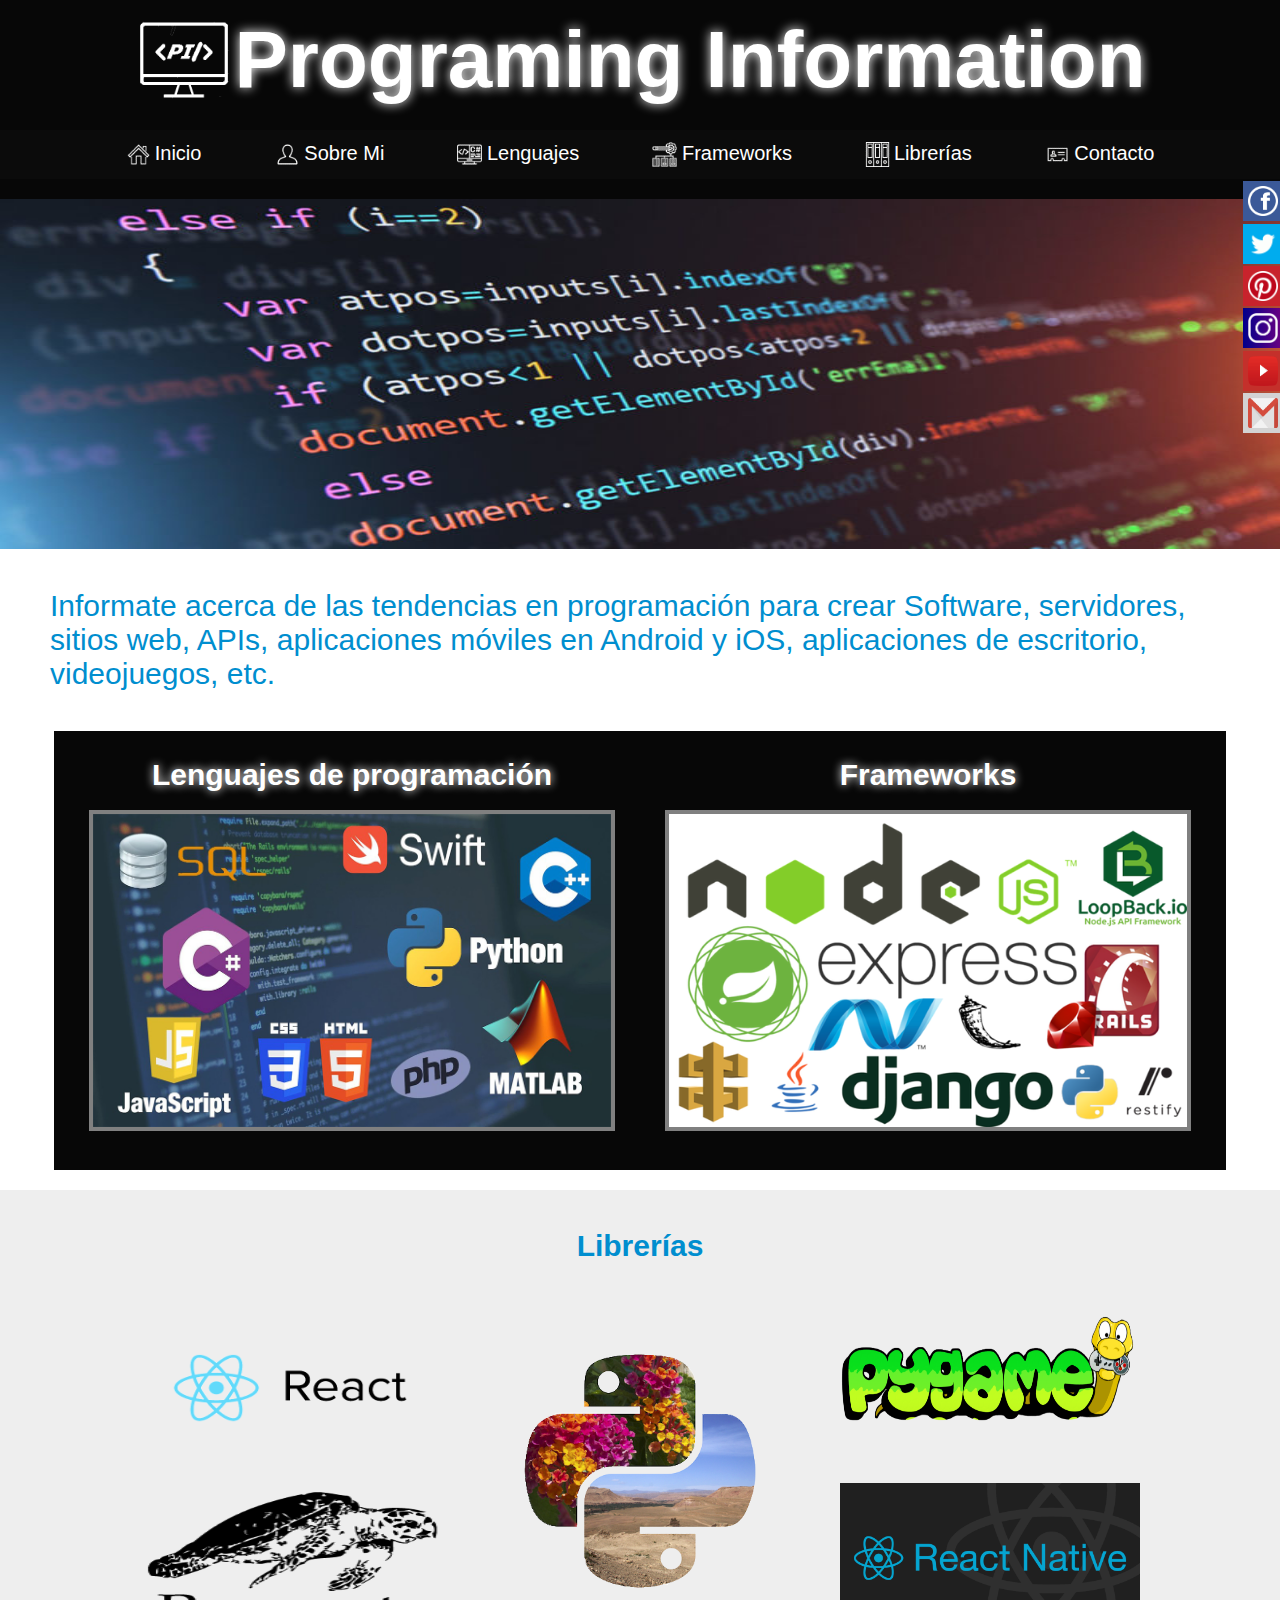
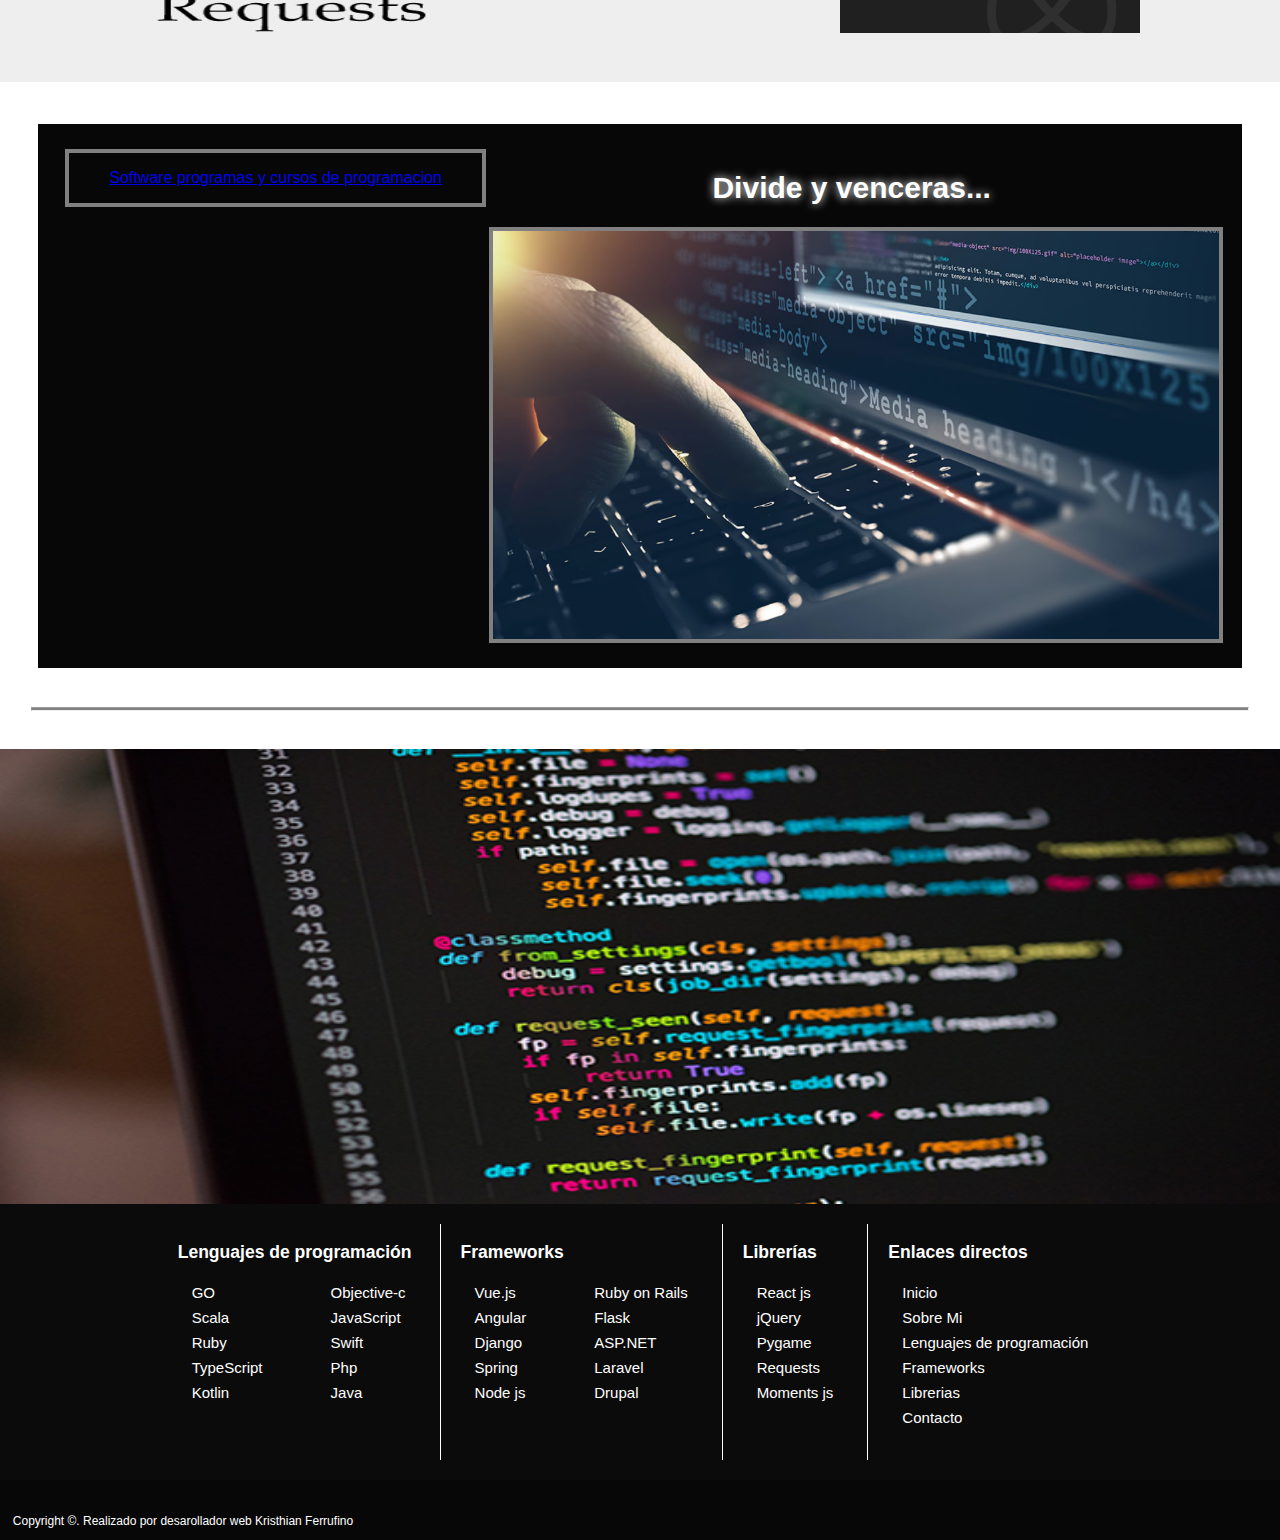
<file: index.html>
<!DOCTYPE html>
<html lang="es">
<head>
    <meta charset="UTF-8">
    <meta name="author" content="Kristhian Ferrufino">
    <meta name="viewport" content="width=device-width, user-scalable=no, initial-scale=1.0, maximum-scale=1.0, minimum-scale=1.0">
    <meta name="description" content="Los mejores lenguajes de programación y frameworks para este año 2020, aprende cualquiera de estos para tener mas oportunidades">
    <meta name="keywords" content="Lenguajes de programacion, programacion, Mejores lenguajes, programacion 2020, frameworks 2020, mejores frameworks, lenguajes de programacion mas demandados">
    <link rel="stylesheet" href="Styles/Home.css">
    <link rel="stylesheet" href="Styles/BanerNav.css">
    <link rel="stylesheet" href="Styles/HomeResponsive.css">
    <link rel="stylesheet" href="Styles/BanerNavResponsive.css">
    <link rel="stylesheet" href="Styles/Footer.css">
    <link rel="stylesheet" href="Styles/FooterResponsive.css">
    <title>Programing Information</title>
</head>
<body>
    <div id="fb-root"></div>
    <script async defer crossorigin="anonymous" src="https://connect.facebook.net/es_LA/sdk.js#xfbml=1&version=v8.0" nonce="wdVRsdco"></script>
    <div class="Container">
        <div class="Subcont">
            <div class="title">
                <h1><a href="index"><img src="Imagenes/Logo.png" alt="Programing Information Logo"></a>Programing Information</h1>
            </div>
            <Nav class="Nav">
                <a id="BtnMenu" onclick="Btns()"><img src="Imagenes/Menu.png" alt="Icono de Menu" srcset="">Menu</a>
                <div class="Menu Desplazar" id="Menu">
                    <a href="index" class="BtnsNav"><img src="Imagenes/Home.png" alt="Icono Inicio">Inicio</a>
                    <a href="Pages/SobreMi" class="BtnsNav"><img src="Imagenes/SobreMi.png" alt="Icono SobreMi">Sobre Mi</a>
                    <a href="Pages/Lenguajesdeprogramacion" class="BtnsNav"><img src="Imagenes/LenguajesDeProgramacion.png" alt="Icono de Lenguajes de programacion">Lenguajes</a>
                    <a href="Pages/Frameworks" class="BtnsNav"><img src="Imagenes/Framework.png" alt="Icono de frameworks">Frameworks</a>
                    <a href="Pages/Librerias" class="BtnsNav"><img src="Imagenes/Libreria.png" alt="Icono de librerias">Librerías</a>
                    <a href="Pages/Contacto" class="BtnsNav"><img src="Imagenes/Contacto.png" alt="Icono de contacto">Contacto</a>
                </div>
            </Nav>
            <img src="Imagenes/programacion-2-e1551291144973.jpg" alt="Imagen del Baner">
        </div>
        <div class="Info">
            <p>Informate acerca de las tendencias en programación para crear Software, servidores, sitios web, APIs, aplicaciones móviles en Android y iOS, aplicaciones de escritorio, videojuegos, etc.</p>
        </div>
        <div class="social">
            <a class="facebook" href="https://www.facebook.com/" target="_blank"><i><img src="Imagenes/FacebookLogo.png" alt="Log de Facebook"></i>Facebook</a>
            <a class="twitter" href="https://twitter.com/home" target="_blank"><i><img src="Imagenes/TwitterLogo.png" alt="Logo de Twitter"></i>Twitter</a>
            <a class="pinterest" href="https://www.pinterest.ca/" target="_blank"><i><img src="Imagenes/PinterestLogo.png" alt="Logo de Pinterest"></i>Pinterest</a>
            <a class="instagram" href="https://www.instagram.com/kristhianfe/?hl=en" target="_blank"><i><img src="Imagenes/InstagramLogo.png" alt="Logo de Instagram"></i>Instagram</a>
            <a class="youtube" href="https://www.youtube.com/channel/UC2VZVhLZefAraDxUNs028Ew/featured?view_as=subscriber" target="_blank"><i><img src="Imagenes/YoutubeLogo.png" alt="Logo de Youtube"></i>Youtube</a>
            <a class="gmail" href="https://mail.google.com/mail/u/0/#inbox" target="_blank"><i><img src="Imagenes/GmailLogo.png" alt="Logo de Gmail"></i>Gmail</a>
        </div>
        <div class="LF">
            <div class="lenguajes">
                <h4>Lenguajes de programación</h4>
                <img src="Imagenes/lenguaje_portada.jpg" alt="Imagen de Lenguajes de programacion">
            </div>
            <div class="frameworks">
                <h4>Frameworks</h4>
                <img src="Imagenes/apiblogbanner-v2-768x480.png" alt="Imagen de frameworks">
            </div>
        </div>
        <div class="librerias">
            <h4>Librerías</h4>
            <div class="libIcons">
                <div class="lib1">
                    <img src="Imagenes/1_XaGxIa_JuHc8YTR5Znv6tg.png" alt="Logo de React.js">
                    <img src="Imagenes/requests-sidebar1.png" alt="Logo de Requests">
                </div>
                <div class="lib2">
                    <img src="Imagenes/pillow.png" alt="Logo de Pillow">
                </div>
                <div class="lib3">
                    <img src="Imagenes/pygame_logo.png" alt="Logo de Pygame">
                    <img src="Imagenes/React-Native-Titre.png" alt="Logo de React Native">
                </div>
            </div>
        </div>
        <div class="BoxFace">
            <div class="Face">
                <div class="fb-page" data-href="https://www.facebook.com/Softwareprogramasycursosdeprogramacion" data-tabs="timeline" data-width="300" data-height="500" data-small-header="false" data-adapt-container-width="true" data-hide-cover="false" data-show-facepile="true"><blockquote cite="https://www.facebook.com/Softwareprogramasycursosdeprogramacion" class="fb-xfbml-parse-ignore"><a href="https://www.facebook.com/Softwareprogramasycursosdeprogramacion">Software programas y cursos de programacion</a></blockquote></div>
            </div>
            <div class="img">
                <h4>Divide y venceras...</h4>
                <img src="Imagenes/desarrollador-1288x724.jpg" alt="Imagen de programacion">
            </div>
        </div>
        <hr> 
        <div class="endHomeBaner">
            <figure class="ImgEndHomeBaner">
                <img src="Imagenes/recluit-lenguaje-programacion-2020.jpg" alt="Imagen de end home baner">
                <div class="hoverEndHomeBaner">
                    <p>No es necesario ser inteligente, solo determinado</p>
                </div>
            </figure>
        </div>
        <div class="SubFooter">
            <div class="SubFooLeng">
                <div class="SubFooSubTitle">
                    <h3>Lenguajes de programación</h3>
                </div>
                <div class="SubFooSubContent">
                    <div class="ListLinks">
                        <a href="https://golang.org/" target="_blank">GO</a>
                        <a href="https://www.scala-lang.org/" target="_blank">Scala</a>
                        <a href="https://www.ruby-lang.org/es/" target="_blank">Ruby</a>
                        <a href="https://www.typescriptlang.org/" target="_blank">TypeScript</a>
                        <a href="https://kotlinlang.org/" target="_blank">Kotlin</a>
                    </div>
                    <div class="ListLinks">
                        <a href="https://developer.apple.com/library/archive/documentation/Cocoa/Conceptual/ProgrammingWithObjectiveC/Introduction/Introduction.html" target="_blank">Objective-c</a>
                        <a href="https://www.javascript.com/" target="_blank">JavaScript</a>
                        <a href="https://www.swift.com/es" target="_blank">Swift</a>
                        <a href="https://www.php.net/manual/es/intro-whatis.php" target="_blank">Php</a>
                        <a href="https://www.java.com/es/" target="_blank">Java</a>
                    </div>
                </div>
            </div>
            <div class="SubFooFrame">
                <div class="SubFooSubTitle">
                    <h3>Frameworks</h3>
                </div>
                <div class="SubFooSubContent">
                    <div class="ListLinks">
                        <a href="https://vuejs.org/" target="_blank">Vue.js</a>
                        <a href="https://angular.io/" target="_blank">Angular</a>
                        <a href="https://www.djangoproject.com/" target="_blank">Django</a>
                        <a href="https://spring.io/" target="_blank">Spring</a>
                        <a href="https://nodejs.org/es/" target="_blank">Node js</a>
                    </div>
                    <div class="ListLinks">
                        <a href="https://rubyonrails.org/" target="_blank">Ruby on Rails</a>
                        <a href="https://flask.palletsprojects.com/en/1.1.x/" target="_blank">Flask</a>
                        <a href="https://www.asp.net/" target="_blank">ASP.NET</a>
                        <a href="https://laravel.com/" target="_blank">Laravel</a>
                        <a href="https://www.drupal.org/" target="_blank">Drupal</a>
                    </div>
                </div>
            </div>
            <div class="SubFooLib">
                <div class="SubFooSubTitle">
                    <h3>Librerías</h3>
                </div>
                <div class="SubFooSubContent">
                    <div class="ListLinks">
                        <a href="https://es.reactjs.org/" target="_blank">React js</a>
                        <a href="https://jquery.com/" target="_blank">jQuery</a>
                        <a href="https://www.pygame.org/news" target="_blank">Pygame</a>
                        <a href="https://requests.readthedocs.io/en/master/" target="_blank">Requests</a>
                        <a href="https://momentjs.com/" target="_blank">Moments js</a>
                    </div>
                </div>
            </div>
            <div class="FooLinks">
                <div class="SubFooSubTitle">
                    <h3>Enlaces directos</h3>
                </div>
                <div class="SubFooSubContent">
                    <div class="ListLinks">
                        <a href="index">Inicio</a>
                        <a href="Pages/SobreMi">Sobre Mi</a>
                        <a href="Pages/Lenguajesdeprogramacion">Lenguajes de programación</a>
                        <a href="Pages/Frameworks">Frameworks</a>
                        <a href="Pages/Librerias">Librerias</a>
                        <a href="Pages/Contacto">Contacto</a>
                    </div>
                </div>
            </div>
        </div>
        <footer>
            <p>Copyright ©. Realizado por desarollador web Kristhian Ferrufino</p>
        </footer>
    </div>
    <script src="Js/index.js"></script>
</body>
</html>
</file>
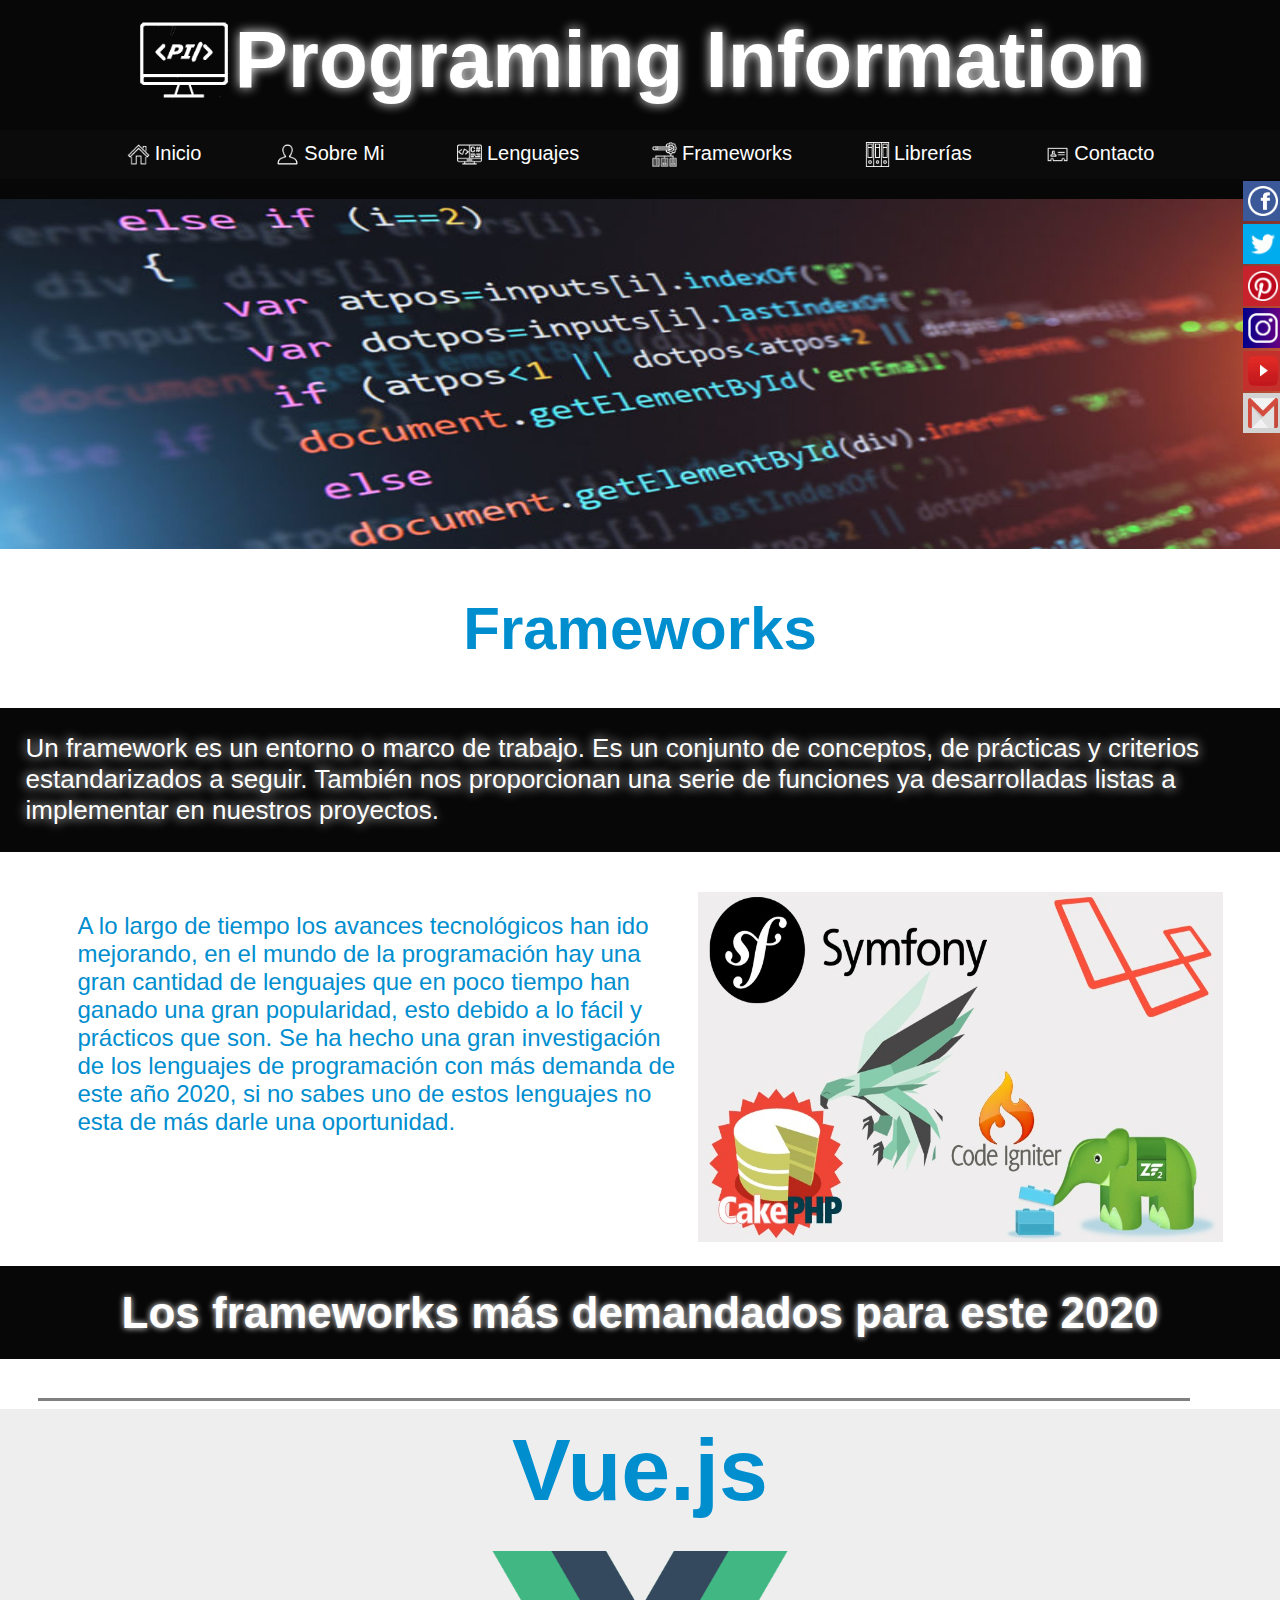
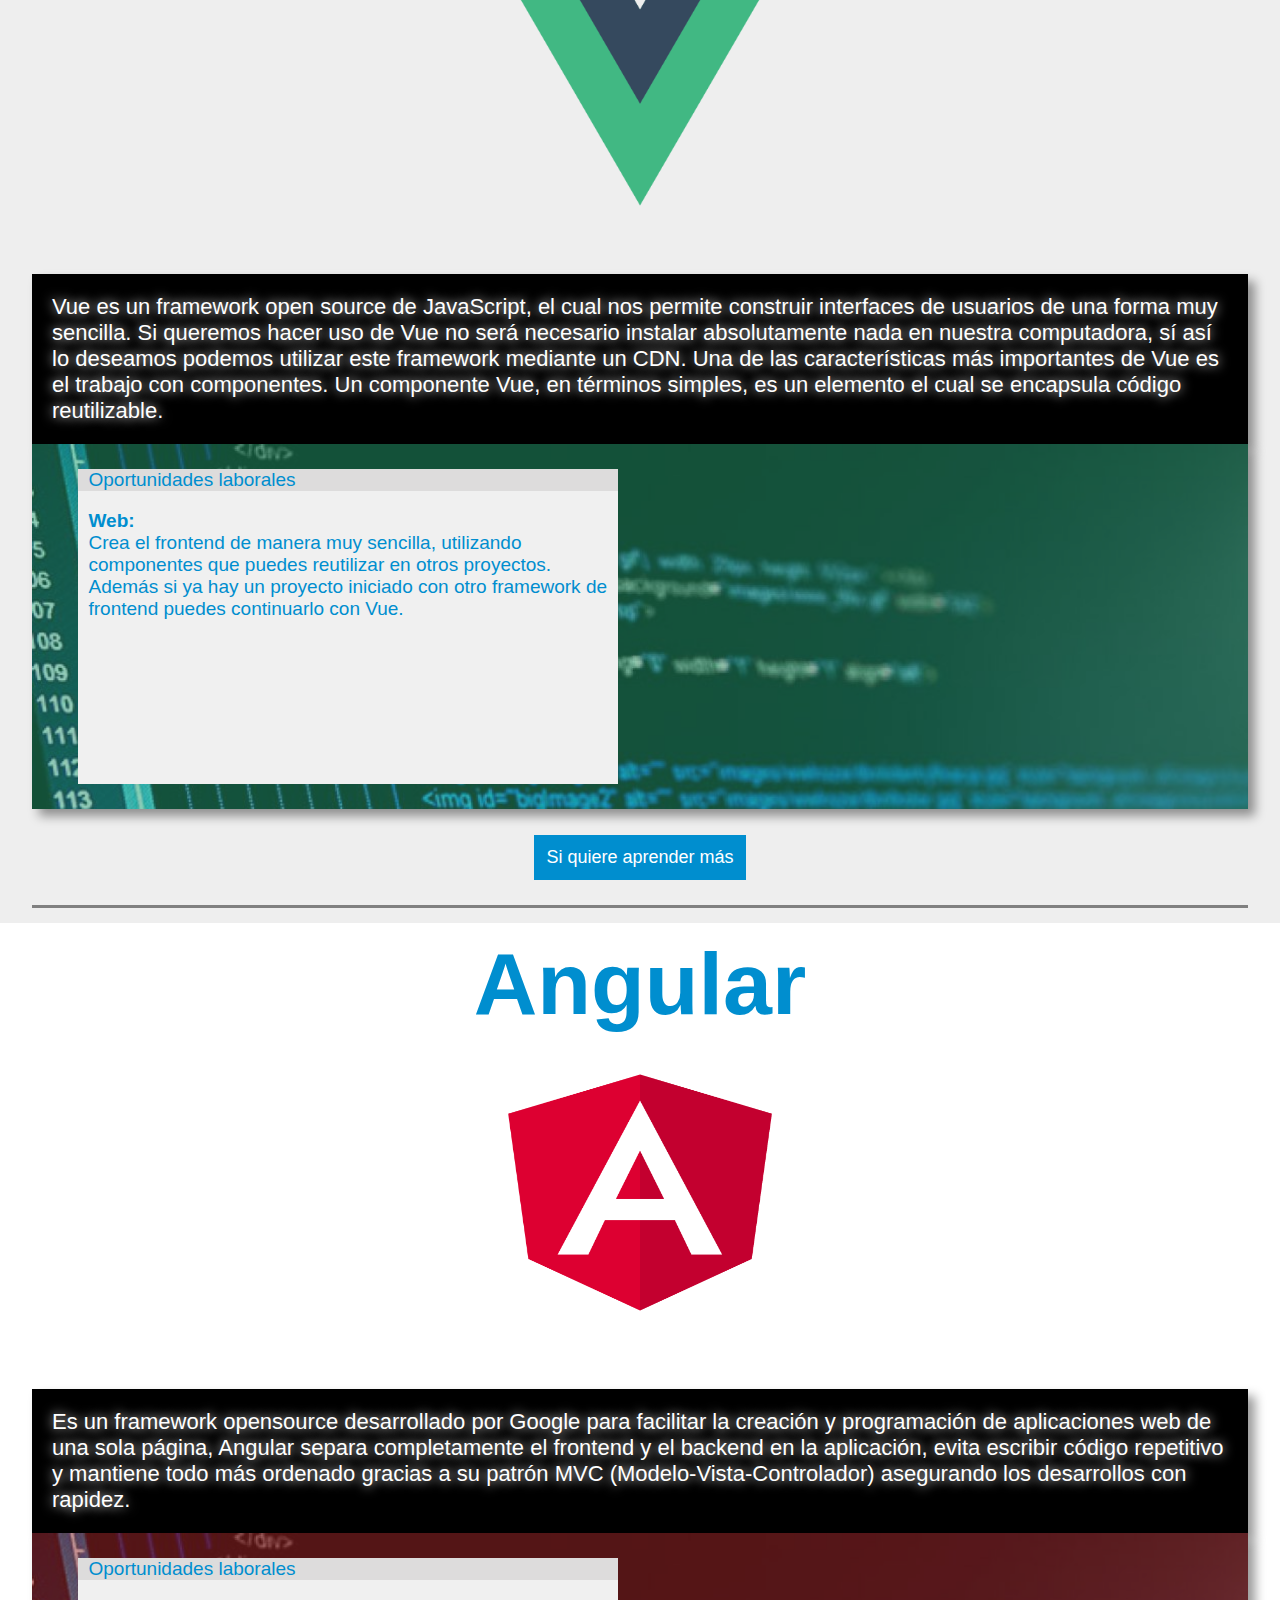
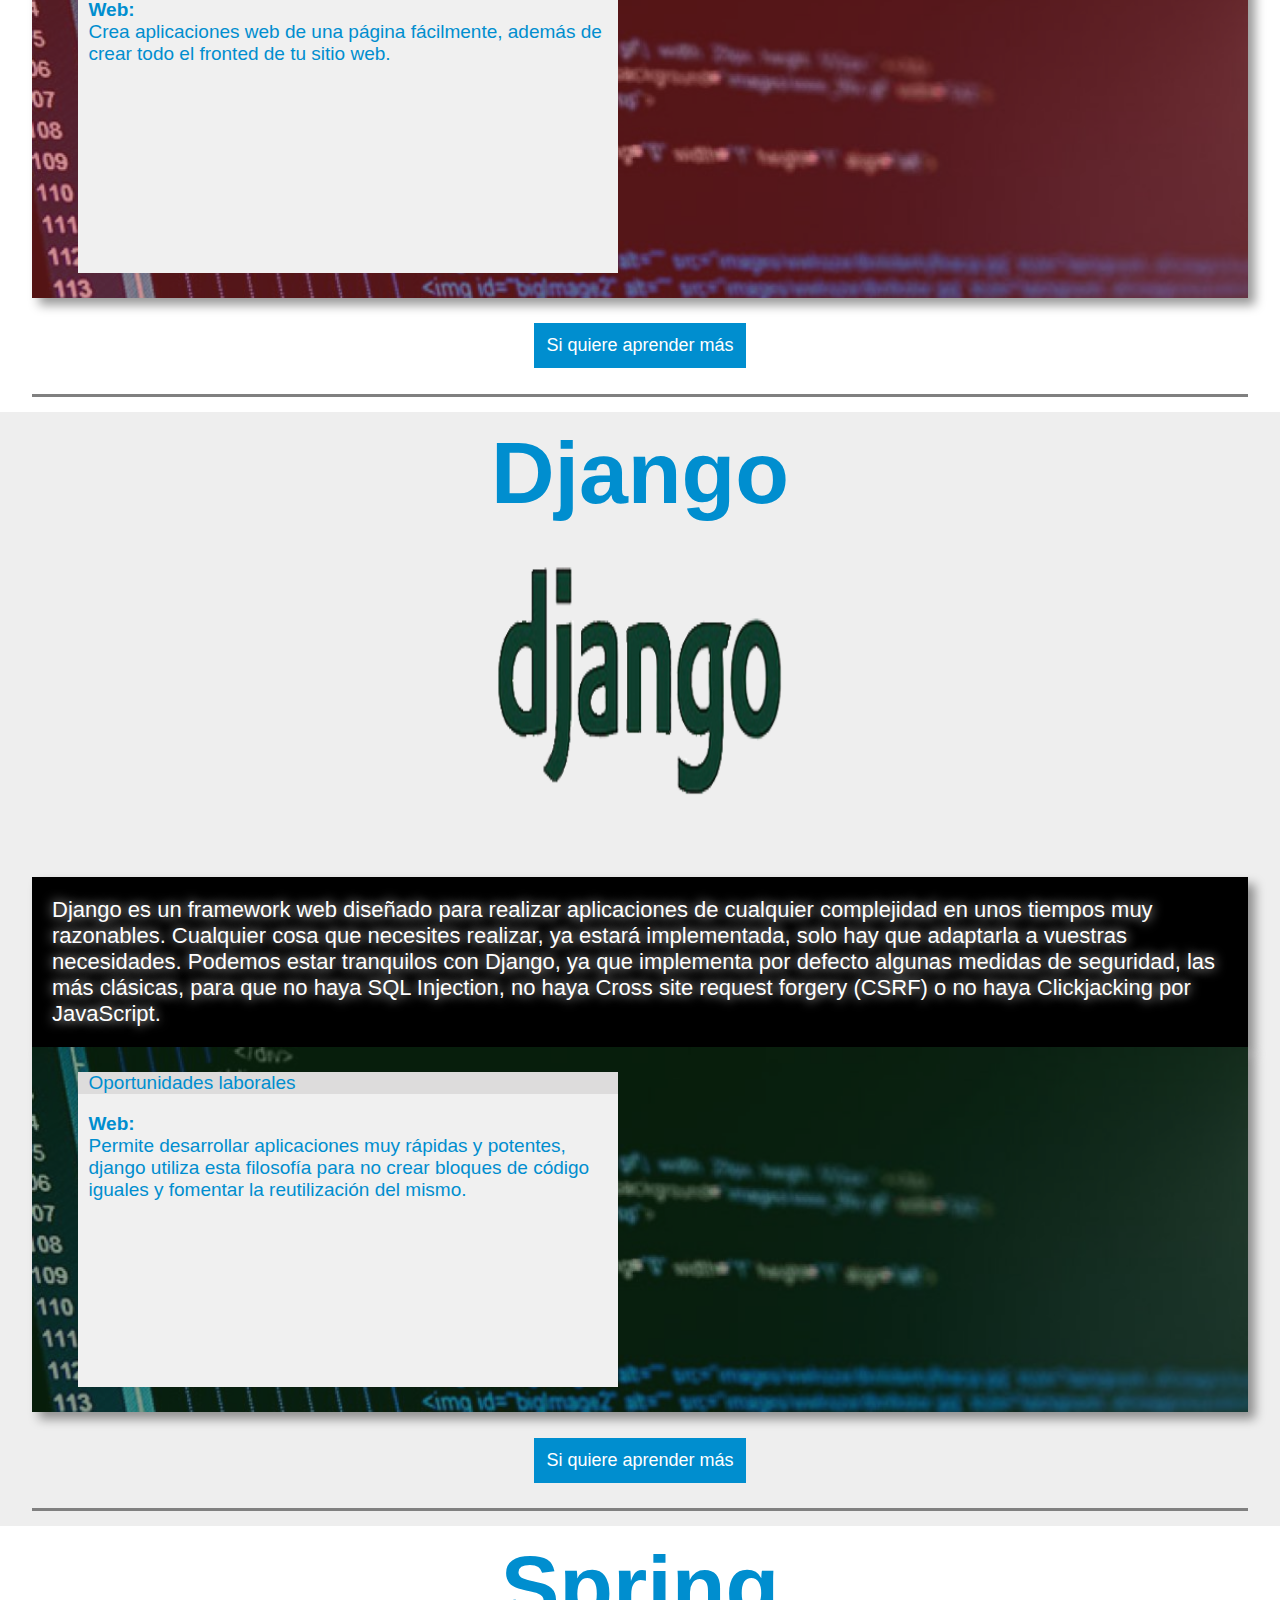
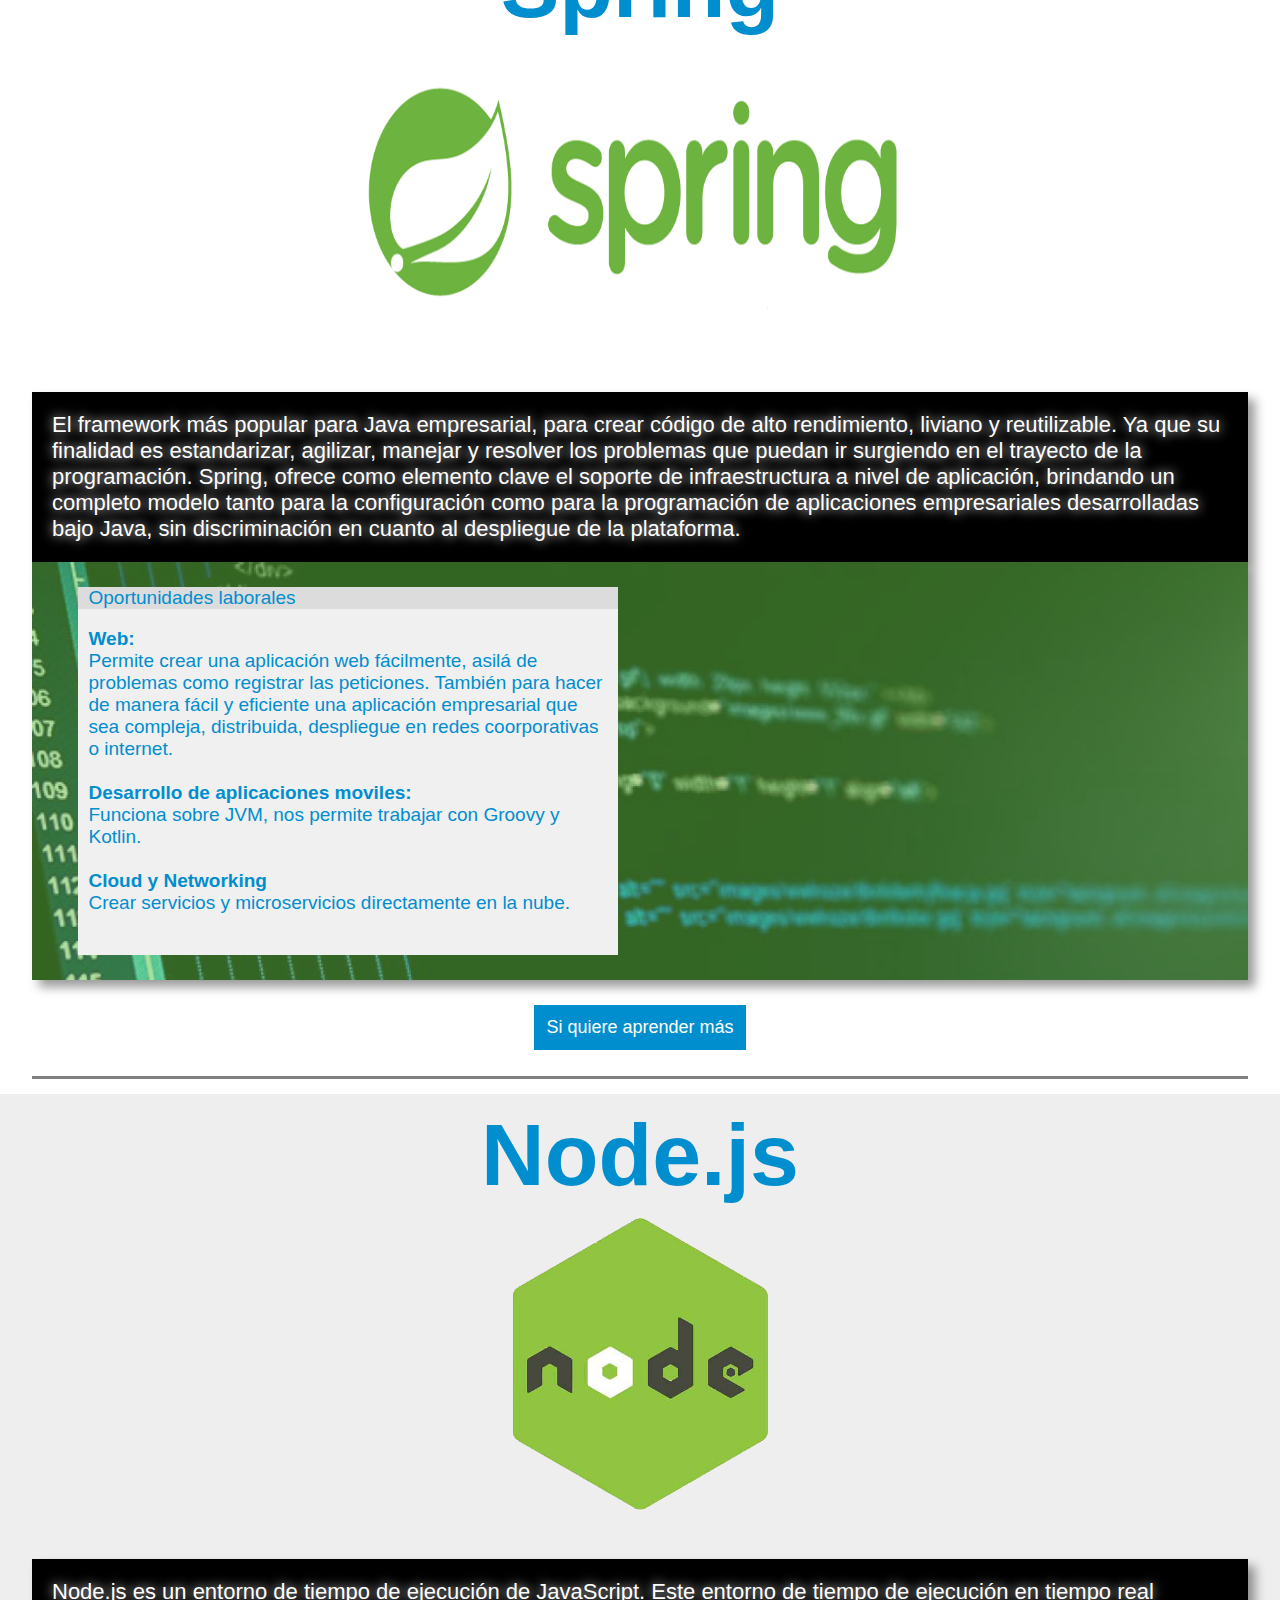
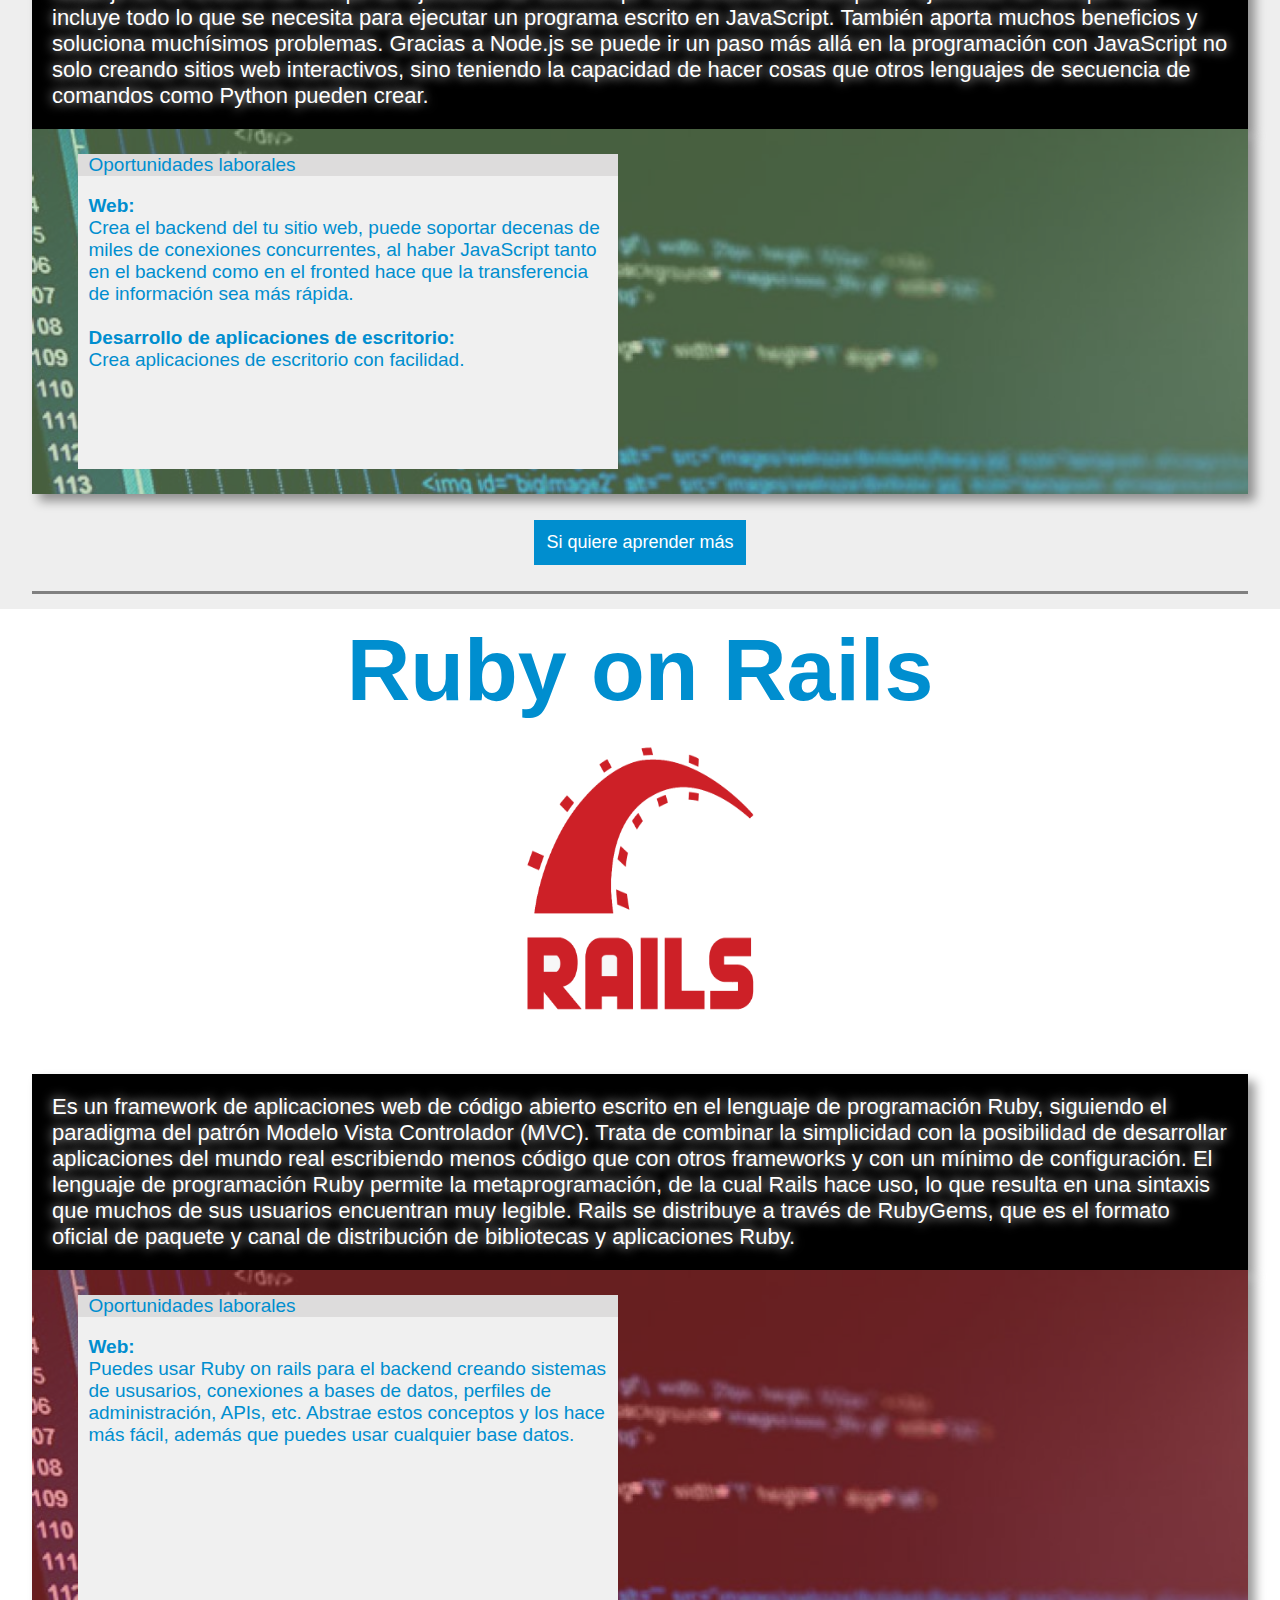
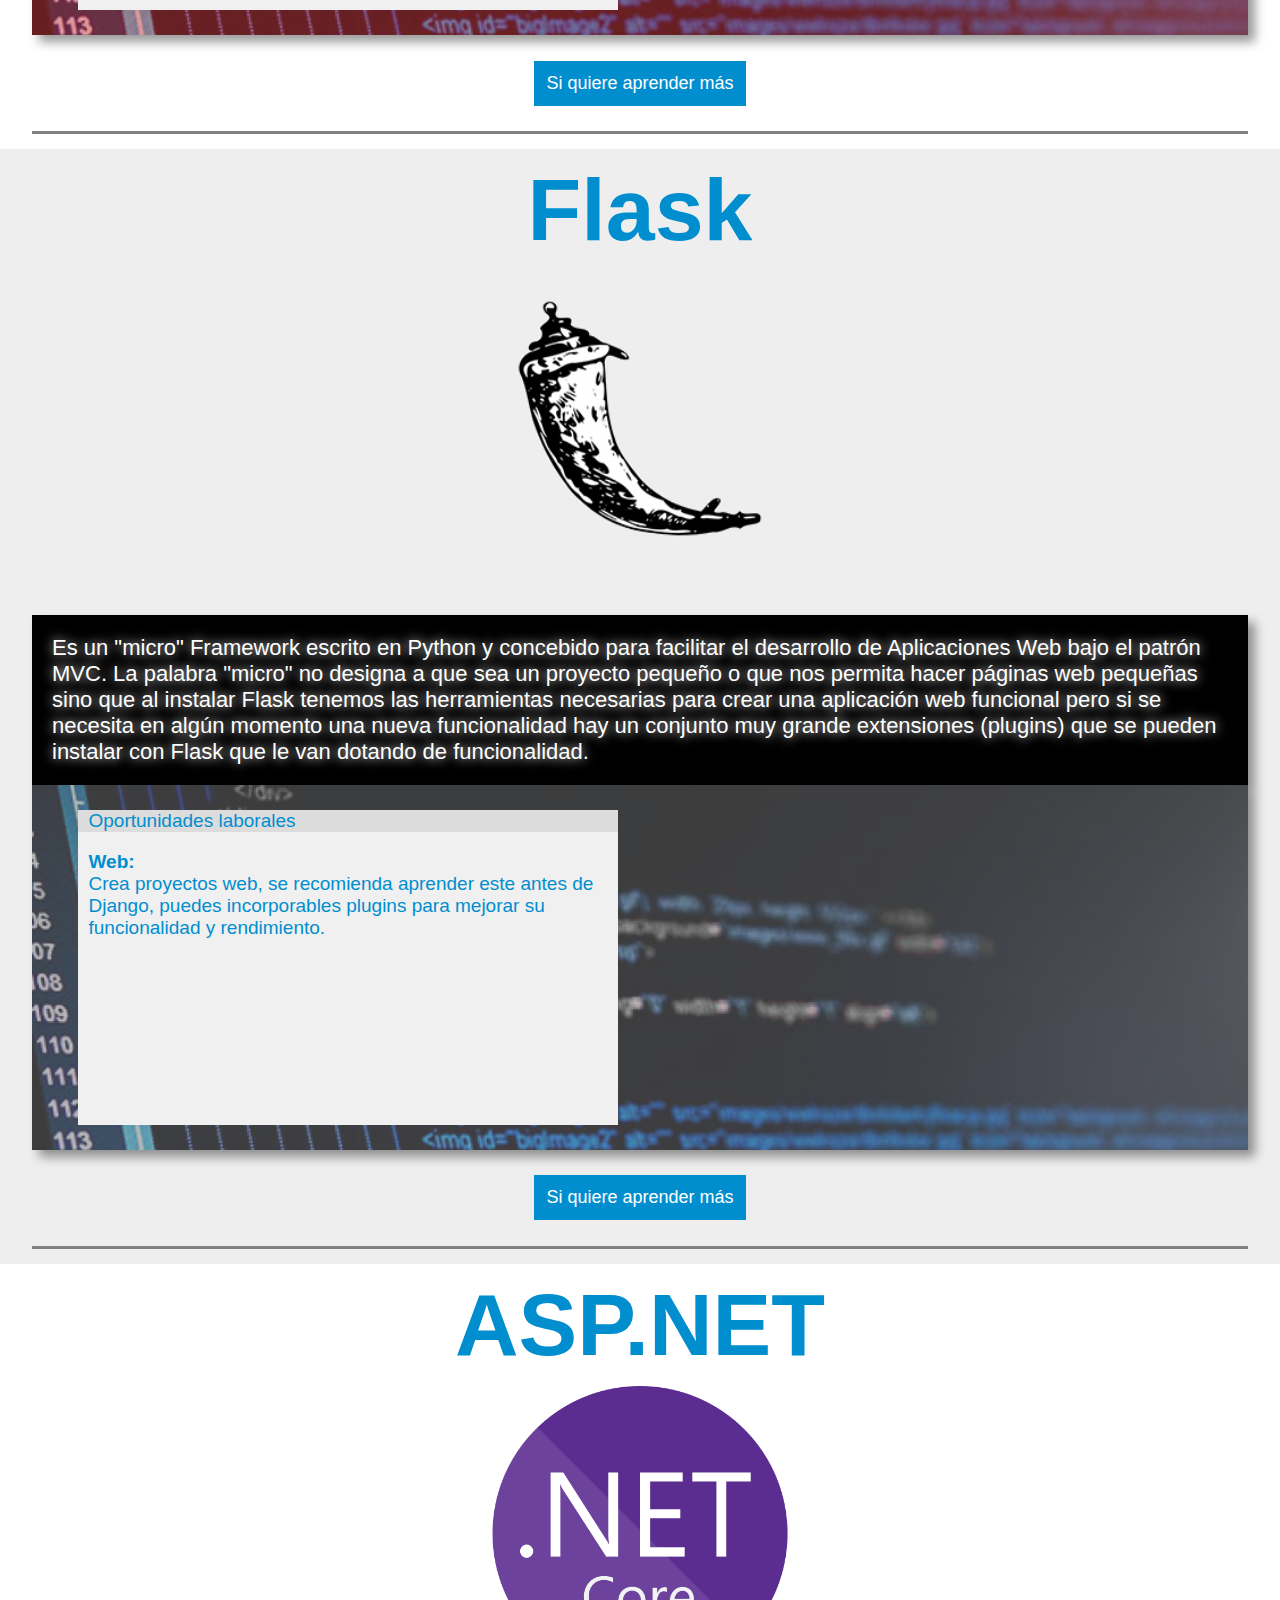
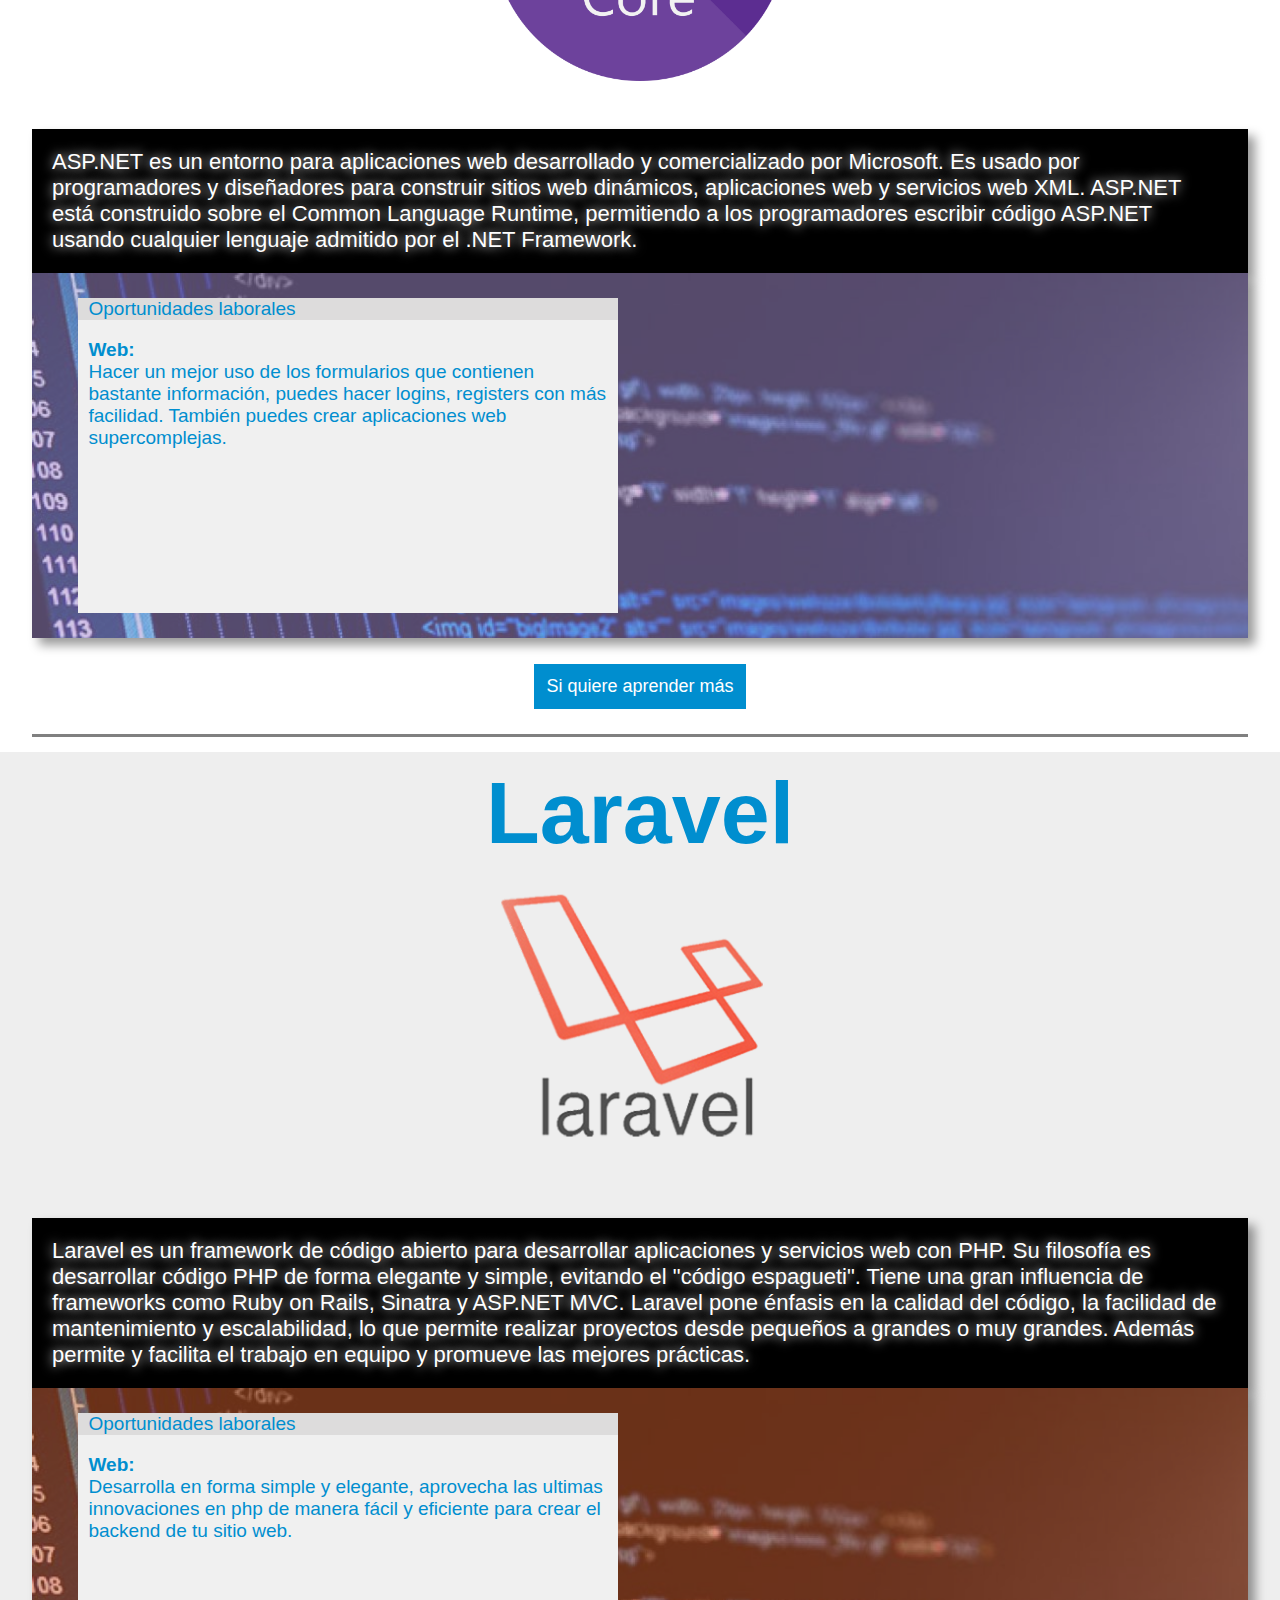
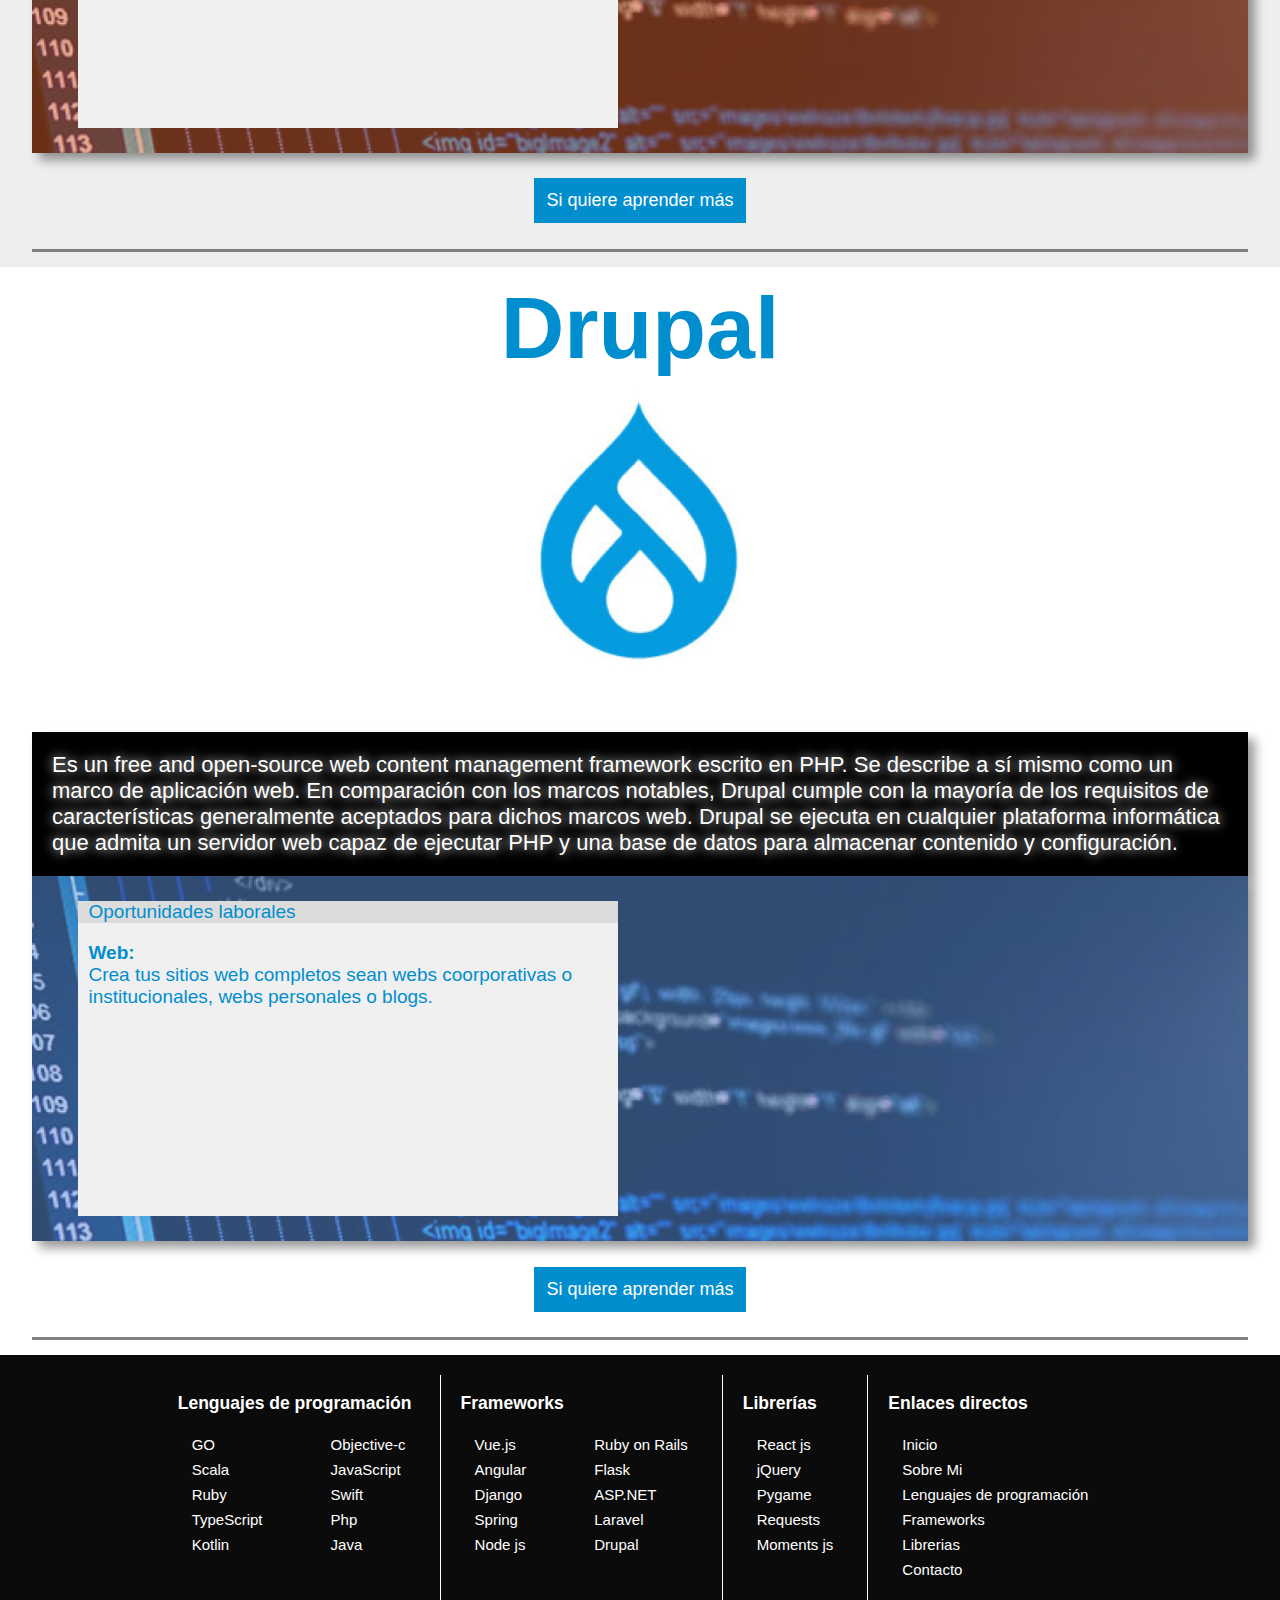
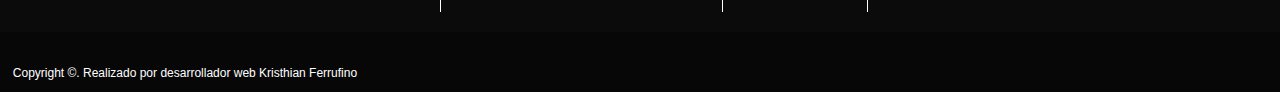
<file: Pages/Frameworks.html>
<!DOCTYPE html>
<html lang="es">
<head>
    <meta charset="UTF-8">
    <meta name="author" content="Kristhian Ferrufino">
    <meta name="viewport" content="width=device-width, user-scalable=no, initial-scale=1.0, maximum-scale=1.0, minimum-scale=1.0">
    <meta name="description" content="Los mejores lenguajes de programación y frameworks para este año 2020, aprende cualquiera de estos para tener mas oportunidades">
    <meta name="keywords" content="Lenguajes de programacion, programacion, Mejores lenguajes, programacion 2020, frameworks 2020, mejores frameworks, lenguajes de programacion mas demandados ">
    <title>Programing Information</title>
    <link rel="stylesheet" href="../Styles/Frameworks.css">
    <link rel="stylesheet" href="../Styles/FrameworksResponsive.css">
    <link rel="stylesheet" href="../Styles/BanerNav.css">
    <link rel="stylesheet" href="../Styles/BanerNavResponsive.css">
    <link rel="stylesheet" href="../Styles/Footer.css">
    <link rel="stylesheet" href="../Styles/FooterResponsive.css">
    <link rel="stylesheet" href="../Styles/LFL.css">
    <link rel="stylesheet" href="../Styles/LFLResponsive.css">
</head>
<body>
    <div class="Container">
        <div class="Subcont">
            <div class="title">
                <h1><a href="../index"><img src="../Imagenes/Logo.png" alt="Programing Information Logo"></a>Programing Information</h1>
            </div>
            <Nav class="Nav">
                <a id="BtnMenu" onclick="Btns()"><img src="../Imagenes/Menu.png" alt="Icono de Menu" srcset="">Menú</a>
                <div class="Menu Desplazar" id="Menu">
                    <a href="../" class="BtnsNav"><img src="../Imagenes/Home.png" alt="Icono Inicio">Inicio</a>
                    <a href="SobreMi" class="BtnsNav"><img src="../Imagenes/SobreMi.png" alt="Icono SobreMi">Sobre Mi</a>
                    <a href="Lenguajesdeprogramacion" class="BtnsNav"><img src="../Imagenes/LenguajesDeProgramacion.png" alt="Icono de Lenguajes de programacion">Lenguajes</a>
                    <a href="Frameworks" class="BtnsNav"><img src="../Imagenes/Framework.png" alt="Icono de frameworks">Frameworks</a>
                    <a href="Librerias" class="BtnsNav"><img src="../Imagenes/Libreria.png" alt="Icono de librerias">Librerías</a>
                    <a href="Contacto" class="BtnsNav"><img src="../Imagenes/Contacto.png" alt="Icono de contacto">Contacto</a>
                </div>
            </Nav>
            <img src="../Imagenes/programacion-2-e1551291144973.jpg" alt="Imagen del Baner">
        </div>
        <h2>Frameworks</h2>
        <div class="conceptFrame">
            <p>Un framework es un entorno o marco de trabajo. Es un conjunto de conceptos, de prácticas y criterios estandarizados a seguir. También nos proporcionan una serie de funciones ya desarrolladas listas a implementar en nuestros proyectos.</p>
        </div>
        <div class="social">
            <a class="facebook" href="https://www.facebook.com/" target="_blank"><i><img src="../Imagenes/FacebookLogo.png" alt="Log de Facebook"></i>Facebook</a>
            <a class="twitter" href="https://twitter.com/home" target="_blank"><i><img src="../Imagenes/TwitterLogo.png" alt="Logo de Twitter"></i>Twitter</a>
            <a class="pinterest" href="https://www.pinterest.ca/" target="_blank"><i><img src="../Imagenes/PinterestLogo.png" alt="Logo de Pinterest"></i>Pinterest</a>
            <a class="instagram" href="https://www.instagram.com/kristhianfe/?hl=en" target="_blank"><i><img src="../Imagenes/InstagramLogo.png" alt="Logo de Instagram"></i>Instagram</a>
            <a class="youtube" href="https://www.youtube.com/channel/UC2VZVhLZefAraDxUNs028Ew/featured?view_as=subscriber" target="_blank"><i><img src="../Imagenes/YoutubeLogo.png" alt="Logo de Youtube"></i>Youtube</a>
            <a class="gmail" href="https://mail.google.com/mail/u/0/#inbox" target="_blank"><i><img src="../Imagenes/GmailLogo.png" alt="Logo de Gmail"></i>Gmail</a>
        </div>
        <div class="InfoFrame">
            <div class="FrameNew">
                <p>A lo largo de tiempo los avances tecnológicos han ido mejorando, en el mundo de la programación hay una gran cantidad de lenguajes que en poco tiempo han ganado una gran popularidad, esto debido a lo fácil y prácticos que son. Se ha hecho una gran investigación de los lenguajes de programación con más demanda de este año 2020, si no sabes uno de estos lenguajes no esta de más darle una oportunidad.</p>
            </div>
            <div class="ImgFrame">
                <img src="../Imagenes/WhGyf7X.jpg" alt="" srcset="">
            </div>
        </div>
        <div class="subtitleFrame">
            <h2>Los frameworks más demandados para este 2020</h2>
        </div>
        <hr>
        <div class="LFL BgLFL">
            <h2>Vue.js</h2>
            <img src="../Imagenes/Vuejs.png" alt="">
            <div class="LFLInfo">
                <p>Vue es un framework open source de JavaScript, el cual nos permite construir interfaces de usuarios de una forma muy sencilla. Si queremos hacer uso de Vue no será necesario instalar absolutamente nada en nuestra computadora, sí así lo deseamos podemos utilizar este framework mediante un CDN. Una de las características más importantes de Vue es el trabajo con componentes. Un componente Vue, en términos simples, es un elemento el cual se encapsula código reutilizable.</p>
            </div>
            <div class="FrameMore">
                <div class="LFLMoreInfo BgVue">
                    <div class="ContLFLMoreInfo">
                        <div class="Col1">
                            <div class="laborales">
                                <p class="lab">Oportunidades laborales</p>
                                <p><b>Web:</b><br>
                                      Crea el frontend de manera muy sencilla, utilizando componentes que puedes reutilizar en otros proyectos. Además si ya hay un proyecto iniciado con otro framework de frontend puedes continuarlo con Vue.<br><br>
                                </p>
                            </div>
                        </div>
                        <div class="Col2">
                            <div class="LFLVid">
                                <iframe width="560" height="315" src="https://www.youtube.com/embed/AqesL138vMA" frameborder="0" allow="accelerometer; autoplay; encrypted-media; gyroscope; picture-in-picture" allowfullscreen></iframe>
                            </div>
                        </div>
                    </div>
                </div>
            </div>
            <a href="https://vuejs.org/" target="_blank" class="BtnMore">Si quiere aprender más</a>
            <hr class="lineLFL">
        </div>
        
        <div class="LFL">
            <h2>Angular</h2>
            <img src="../Imagenes/Angular.png" alt="">
            <div class="LFLInfo">
                <p>Es un framework opensource desarrollado por Google para facilitar la creación y programación de aplicaciones web de una sola página, Angular separa completamente el frontend y el backend en la aplicación, evita escribir código repetitivo y mantiene todo más ordenado gracias a su patrón MVC (Modelo-Vista-Controlador) asegurando los desarrollos con rapidez.</p>
            </div>
            <div class="FrameMore">
                <div class="LFLMoreInfo BgAng">
                    <div class="ContLFLMoreInfo">
                        <div class="Col1">
                            <div class="laborales">
                                <p class="lab">Oportunidades laborales</p>
                                <p><b>Web:</b><br>
                                      Crea aplicaciones web de una página fácilmente, además de crear todo el fronted de tu sitio web.<br><br>
                                </p>
                            </div>
                        </div>
                        <div class="Col2">
                            <div class="LFLVid">
                                <iframe width="560" height="315" src="https://www.youtube.com/embed/qQIe4GVllVA" frameborder="0" allow="accelerometer; autoplay; encrypted-media; gyroscope; picture-in-picture" allowfullscreen></iframe>
                            </div>
                        </div>
                    </div>
                </div>
            </div>
            <a href="https://angular.io/" target="_blank" class="BtnMore">Si quiere aprender más</a>
            <hr class="lineLFL">
        </div>

        <div class="LFL BgLFL">
            <h2>Django</h2>
            <img src="../Imagenes/django.png" alt="">
            <div class="LFLInfo">
                <p>Django es un framework web diseñado para realizar aplicaciones de cualquier complejidad en unos tiempos muy razonables. Cualquier cosa que necesites realizar, ya estará implementada, solo hay que adaptarla a vuestras necesidades. Podemos estar tranquilos con Django, ya que implementa por defecto algunas medidas de seguridad, las más clásicas, para que no haya SQL Injection, no haya Cross site request forgery (CSRF) o no haya Clickjacking por JavaScript.</p>
            </div>
            <div class="FrameMore">
                <div class="LFLMoreInfo BgDj">
                    <div class="ContLFLMoreInfo">
                        <div class="Col1">
                            <div class="laborales">
                                <p class="lab">Oportunidades laborales</p>
                                <p><b>Web:</b><br>
                                      Permite desarrollar aplicaciones muy rápidas y potentes, django utiliza esta filosofía para no crear bloques de código iguales y fomentar la reutilización del mismo.<br><br>
                                </p>
                            </div>
                        </div>
                        <div class="Col2">
                            <div class="LFLVid">
                                <iframe width="560" height="315" src="https://www.youtube.com/embed/vAqvbLs77xE" frameborder="0" allow="accelerometer; autoplay; encrypted-media; gyroscope; picture-in-picture" allowfullscreen></iframe>
                            </div>
                        </div>
                    </div>
                </div>
            </div>
            <a href="https://www.djangoproject.com/" target="_blank" class="BtnMore">Si quiere aprender más</a>
            <hr class="lineLFL">
        </div>

        <div class="LFL">
            <h2>Spring</h2>
            <img src="../Imagenes/Spring-Logo.png" alt="">
            <div class="LFLInfo">
                <p>El framework más popular para Java empresarial, para crear código de alto rendimiento, liviano y reutilizable. Ya que su finalidad es estandarizar, agilizar, manejar y resolver los problemas que puedan ir surgiendo en el trayecto de la programación. Spring, ofrece como elemento clave el soporte de infraestructura a nivel de aplicación, brindando un completo modelo tanto para la configuración como para la programación de aplicaciones empresariales desarrolladas bajo Java, sin discriminación en cuanto al despliegue de la plataforma.</p>
            </div>
            <div class="FrameMore">
                <div class="LFLMoreInfo BgSp">
                    <div class="ContLFLMoreInfo">
                        <div class="Col1">
                            <div class="laborales">
                                <p class="lab">Oportunidades laborales</p>
                                <p><b>Web:</b><br>
                                    Permite crear una aplicación web fácilmente, asilá de problemas como registrar las peticiones. También para hacer de manera fácil y eficiente una aplicación empresarial que sea compleja, distribuida, despliegue en redes coorporativas o internet.<br><br>
                                      <b>Desarrollo de aplicaciones moviles:</b><br>
                                         Funciona sobre JVM, nos permite trabajar con Groovy y Kotlin.<br><br>
                                      <b>Cloud y Networking</b><br>
                                         Crear servicios y microservicios directamente en la nube.<br><br>
                                </p>
                            </div>
                        </div>
                        <div class="Col2">
                            <div class="LFLVid">
                                <iframe width="560" height="315" src="https://www.youtube.com/embed/75PyjEfX3ws" frameborder="0" allow="accelerometer; autoplay; encrypted-media; gyroscope; picture-in-picture" allowfullscreen></iframe>
                            </div>
                        </div>
                    </div>
                </div>
            </div>
            <a href="https://spring.io/" target="_blank" class="BtnMore">Si quiere aprender más</a>
            <hr class="lineLFL">
        </div>

        <div class="LFL BgLFL">
            <h2>Node.js</h2>
            <img src="../Imagenes/node-logo.png" alt="">
            <div class="LFLInfo">
                <p>Node.js es un entorno de tiempo de ejecución de JavaScript. Este entorno de tiempo de ejecución en tiempo real incluye todo lo que se necesita para ejecutar un programa escrito en JavaScript. También aporta muchos beneficios y soluciona muchísimos problemas. Gracias a Node.js se puede ir un paso más allá en la programación con JavaScript no solo creando sitios web interactivos, sino teniendo la capacidad de hacer cosas que otros lenguajes de secuencia de comandos como Python pueden crear.</p>
            </div>
            <div class="FrameMore">
                <div class="LFLMoreInfo BgNj">
                    <div class="ContLFLMoreInfo">
                        <div class="Col1">
                            <div class="laborales">
                                <p class="lab">Oportunidades laborales</p>
                                <p><b>Web:</b><br>
                                      Crea el backend del tu sitio web, puede soportar decenas de miles de conexiones concurrentes, al haber JavaScript tanto en el backend como en el fronted hace que la transferencia de información sea más rápida.<br><br>
                                        <b>Desarrollo de aplicaciones de escritorio:</b><br>
                                           Crea aplicaciones de escritorio con facilidad.<br><br>
                                </p>
                            </div>
                        </div>
                        <div class="Col2">
                            <div class="LFLVid">
                                <iframe width="560" height="315" src="https://www.youtube.com/embed/EcqT-05FMzY" frameborder="0" allow="accelerometer; autoplay; encrypted-media; gyroscope; picture-in-picture" allowfullscreen></iframe>
                            </div>
                        </div>
                    </div>
                </div>
            </div>
            <a href="https://nodejs.org/es/" target="_blank" class="BtnMore">Si quiere aprender más</a>
            <hr class="lineLFL">
        </div>
        
        <div class="LFL">
            <h2>Ruby on Rails</h2>
            <img src="../Imagenes/rubyonrails.png" alt="">
            <div class="LFLInfo">
                <p>Es un framework de aplicaciones web de código abierto escrito en el lenguaje de programación Ruby, siguiendo el paradigma del patrón Modelo Vista Controlador (MVC). Trata de combinar la simplicidad con la posibilidad de desarrollar aplicaciones del mundo real escribiendo menos código que con otros frameworks y con un mínimo de configuración. El lenguaje de programación Ruby permite la metaprogramación, de la cual Rails hace uso, lo que resulta en una sintaxis que muchos de sus usuarios encuentran muy legible. Rails se distribuye a través de RubyGems, que es el formato oficial de paquete y canal de distribución de bibliotecas y aplicaciones Ruby.</p>
            </div>
            <div class="FrameMore">
                <div class="LFLMoreInfo BgRoR">
                    <div class="ContLFLMoreInfo">
                        <div class="Col1">
                            <div class="laborales">
                                <p class="lab">Oportunidades laborales</p>
                                <p><b>Web:</b><br>
                                      Puedes usar Ruby on rails para el backend creando sistemas de ususarios, conexiones a bases de datos, perfiles de administración, APIs, etc. Abstrae estos conceptos y los hace más fácil, además que puedes usar cualquier base datos.<br><br>
                                </p>
                            </div>
                        </div>
                        <div class="Col2">
                            <div class="LFLVid">
                                <iframe width="560" height="315" src="https://www.youtube.com/embed/0-poSdcgp-U" frameborder="0" allow="accelerometer; autoplay; encrypted-media; gyroscope; picture-in-picture" allowfullscreen></iframe>
                            </div>
                        </div>
                    </div>
                </div>
            </div>
            <a href="https://rubyonrails.org/" target="_blank" class="BtnMore">Si quiere aprender más</a>
            <hr class="lineLFL">
        </div>

        <div class="LFL BgLFL">
            <h2>Flask</h2>
            <img src="../Imagenes/flask.png" alt="">
            <div class="LFLInfo">
                <p>Es un "micro" Framework escrito en Python y concebido para facilitar el desarrollo de Aplicaciones Web bajo el patrón MVC. La palabra "micro" no designa a que sea un proyecto pequeño o que nos permita hacer páginas web pequeñas sino que al instalar Flask tenemos las herramientas necesarias para crear una aplicación web funcional pero si se necesita en algún momento una nueva funcionalidad hay un conjunto muy grande extensiones (plugins) que se pueden instalar con Flask que le van dotando de funcionalidad.</p>
            </div>
            <div class="FrameMore">
                <div class="LFLMoreInfo BgFl">
                    <div class="ContLFLMoreInfo">
                        <div class="Col1">
                            <div class="laborales">
                                <p class="lab">Oportunidades laborales</p>
                                <p><b>Web:</b><br>
                                      Crea proyectos web, se recomienda aprender este antes de Django, puedes incorporables plugins para mejorar su funcionalidad y rendimiento.<br><br>
                                </p>
                            </div>
                        </div>
                        <div class="Col2">
                            <div class="LFLVid">
                                <iframe width="560" height="315" src="https://www.youtube.com/embed/XEXnsFWgloo" frameborder="0" allow="accelerometer; autoplay; encrypted-media; gyroscope; picture-in-picture" allowfullscreen></iframe>
                            </div>
                        </div>
                    </div>
                </div>
            </div>
            <a href="https://flask.palletsprojects.com/en/1.1.x/" target="_blank" class="BtnMore">Si quiere aprender más</a>
            <hr class="lineLFL">
        </div>

        <div class="LFL">
            <h2>ASP.NET</h2>
            <img src="../Imagenes/dot-NET-Core.png" alt="">
            <div class="LFLInfo">
                <p>ASP.NET es un entorno para aplicaciones web desarrollado y comercializado por Microsoft. Es usado por programadores y diseñadores para construir sitios web dinámicos, aplicaciones web y servicios web XML. ASP.NET está construido sobre el Common Language Runtime, permitiendo a los programadores escribir código ASP.NET usando cualquier lenguaje admitido por el .NET Framework.</p>
            </div>
            <div class="FrameMore">
                <div class="LFLMoreInfo BgASP">
                    <div class="ContLFLMoreInfo">
                        <div class="Col1">
                            <div class="laborales">
                                <p class="lab">Oportunidades laborales</p>
                                <p><b>Web:</b><br>
                                      Hacer un mejor uso de los formularios que contienen bastante información, puedes hacer logins, registers con más facilidad. También puedes crear aplicaciones web supercomplejas.<br><br>
                                </p>
                            </div>
                        </div>
                        <div class="Col2">
                            <div class="LFLVid">
                                <iframe width="560" height="315" src="https://www.youtube.com/embed/MS_QQz9Rdt4" frameborder="0" allow="accelerometer; autoplay; encrypted-media; gyroscope; picture-in-picture" allowfullscreen></iframe>
                            </div>
                        </div>
                    </div>
                </div>
            </div>
            <a href="https://www.asp.net/" target="_blank" class="BtnMore">Si quiere aprender más</a>
            <hr class="lineLFL">
        </div>

        <div class="LFL BgLFL">
            <h2>Laravel</h2>
            <img src="../Imagenes/Laravel.png" class="ImgLa" alt="">
            <div class="LFLInfo">
                <p>Laravel es un framework de código abierto para desarrollar aplicaciones y servicios web con PHP. Su filosofía es desarrollar código PHP de forma elegante y simple, evitando el "código espagueti". Tiene una gran influencia de frameworks como Ruby on Rails, Sinatra y ASP.NET MVC. Laravel pone énfasis en la calidad del código, la facilidad de mantenimiento y escalabilidad, lo que permite realizar proyectos desde pequeños a grandes o muy grandes. Además permite y facilita el trabajo en equipo y promueve las mejores prácticas.</p>
            </div>
            <div class="FrameMore">
                <div class="LFLMoreInfo BgLa">
                    <div class="ContLFLMoreInfo">
                        <div class="Col1">
                            <div class="laborales">
                                <p class="lab">Oportunidades laborales</p>
                                <p><b>Web:</b><br>
                                      Desarrolla en forma simple y elegante, aprovecha las ultimas innovaciones en php de manera fácil y eficiente para crear el backend de tu sitio web.<br><br>
                                </p>
                            </div>
                        </div>
                        <div class="Col2">
                            <div class="LFLVid">
                                <iframe width="560" height="315" src="https://www.youtube.com/embed/I7X3R57vdIk" frameborder="0" allow="accelerometer; autoplay; encrypted-media; gyroscope; picture-in-picture" allowfullscreen></iframe>
                            </div>
                        </div>
                    </div>
                </div>
            </div>
            <a href="https://laravel.com/" target="_blank" class="BtnMore">Si quiere aprender más</a>
            <hr class="lineLFL">
        </div>

        <div class="LFL">
            <h2>Drupal</h2>
            <img src="../Imagenes/Drupal.jpg" alt="">
            <div class="LFLInfo">
                <p>Es un free and open-source web content management framework escrito en PHP. Se describe a sí mismo como un marco de aplicación web. En comparación con los marcos notables, Drupal cumple con la mayoría de los requisitos de características generalmente aceptados para dichos marcos web. Drupal se ejecuta en cualquier plataforma informática que admita un servidor web capaz de ejecutar PHP y una base de datos para almacenar contenido y configuración.</p>
            </div>
            <div class="FrameMore">
                <div class="LFLMoreInfo BgDru">
                    <div class="ContLFLMoreInfo">
                        <div class="Col1">
                            <div class="laborales">
                                <p class="lab">Oportunidades laborales</p>
                                <p><b>Web:</b><br>
                                      Crea tus sitios web completos sean webs coorporativas o institucionales, webs personales o blogs.<br><br>
                                </p>
                            </div>
                        </div>
                        <div class="Col2">
                            <div class="LFLVid">
                                <iframe width="560" height="315" src="https://www.youtube.com/embed/-Esl26gGM7w" frameborder="0" allow="accelerometer; autoplay; encrypted-media; gyroscope; picture-in-picture" allowfullscreen></iframe>
                            </div>
                        </div>
                    </div>
                </div>
            </div>
            <a href="https://www.drupal.org/" target="_blank" class="BtnMore">Si quiere aprender más</a>
            <hr class="lineLFL">
        </div>
        <div class="SubFooter">
            <div class="SubFooLeng">
                <div class="SubFooSubTitle">
                    <h3>Lenguajes de programación</h3>
                </div>
                <div class="SubFooSubContent">
                    <div class="ListLinks">
                        <a href="https://golang.org/" target="_blank">GO</a>
                        <a href="https://www.scala-lang.org/" target="_blank">Scala</a>
                        <a href="https://www.ruby-lang.org/es/" target="_blank">Ruby</a>
                        <a href="https://www.typescriptlang.org/" target="_blank">TypeScript</a>
                        <a href="https://kotlinlang.org/" target="_blank">Kotlin</a>
                    </div>
                    <div class="ListLinks">
                        <a href="https://developer.apple.com/library/archive/documentation/Cocoa/Conceptual/ProgrammingWithObjectiveC/Introduction/Introduction.html" target="_blank">Objective-c</a>
                        <a href="https://www.javascript.com/" target="_blank">JavaScript</a>
                        <a href="https://www.swift.com/es" target="_blank">Swift</a>
                        <a href="https://www.php.net/manual/es/intro-whatis.php" target="_blank">Php</a>
                        <a href="https://www.java.com/es/" target="_blank">Java</a>
                    </div>
                </div>
            </div>
            <div class="SubFooFrame">
                <div class="SubFooSubTitle">
                    <h3>Frameworks</h3>
                </div>
                <div class="SubFooSubContent">
                    <div class="ListLinks">
                        <a href="https://vuejs.org/" target="_blank">Vue.js</a>
                        <a href="https://angular.io/" target="_blank">Angular</a>
                        <a href="https://www.djangoproject.com/" target="_blank">Django</a>
                        <a href="https://spring.io/" target="_blank">Spring</a>
                        <a href="https://nodejs.org/es/" target="_blank">Node js</a>
                    </div>
                    <div class="ListLinks">
                        <a href="https://rubyonrails.org/" target="_blank">Ruby on Rails</a>
                        <a href="https://flask.palletsprojects.com/en/1.1.x/" target="_blank">Flask</a>
                        <a href="https://www.asp.net/" target="_blank">ASP.NET</a>
                        <a href="https://laravel.com/" target="_blank">Laravel</a>
                        <a href="https://www.drupal.org/" target="_blank">Drupal</a>
                    </div>
                </div>
            </div>
            <div class="SubFooLib">
                <div class="SubFooSubTitle">
                    <h3>Librerías</h3>
                </div>
                <div class="SubFooSubContent">
                    <div class="ListLinks">
                        <a href="https://es.reactjs.org/" target="_blank">React js</a>
                        <a href="https://jquery.com/" target="_blank">jQuery</a>
                        <a href="https://www.pygame.org/news" target="_blank">Pygame</a>
                        <a href="https://requests.readthedocs.io/en/master/" target="_blank">Requests</a>
                        <a href="https://momentjs.com/" target="_blank">Moments js</a>
                    </div>
                </div>
            </div>
            <div class="FooLinks">
                <div class="SubFooSubTitle">
                    <h3>Enlaces directos</h3>
                </div>
                <div class="SubFooSubContent">
                    <div class="ListLinks">
                        <a href="../">Inicio</a>
                        <a href="SobreMi">Sobre Mi</a>
                        <a href="Lenguajesdeprogramacion">Lenguajes de programación</a>
                        <a href="Frameworks">Frameworks</a>
                        <a href="Librerias">Librerias</a>
                        <a href="Contacto">Contacto</a>
                    </div>
                </div>
            </div>
        </div>
        <footer>
            <p>Copyright ©. Realizado por desarrollador web Kristhian Ferrufino</p>
        </footer>
    </div>
    <script src="../Js/index.js"></script>
</body>
</html>
</file>
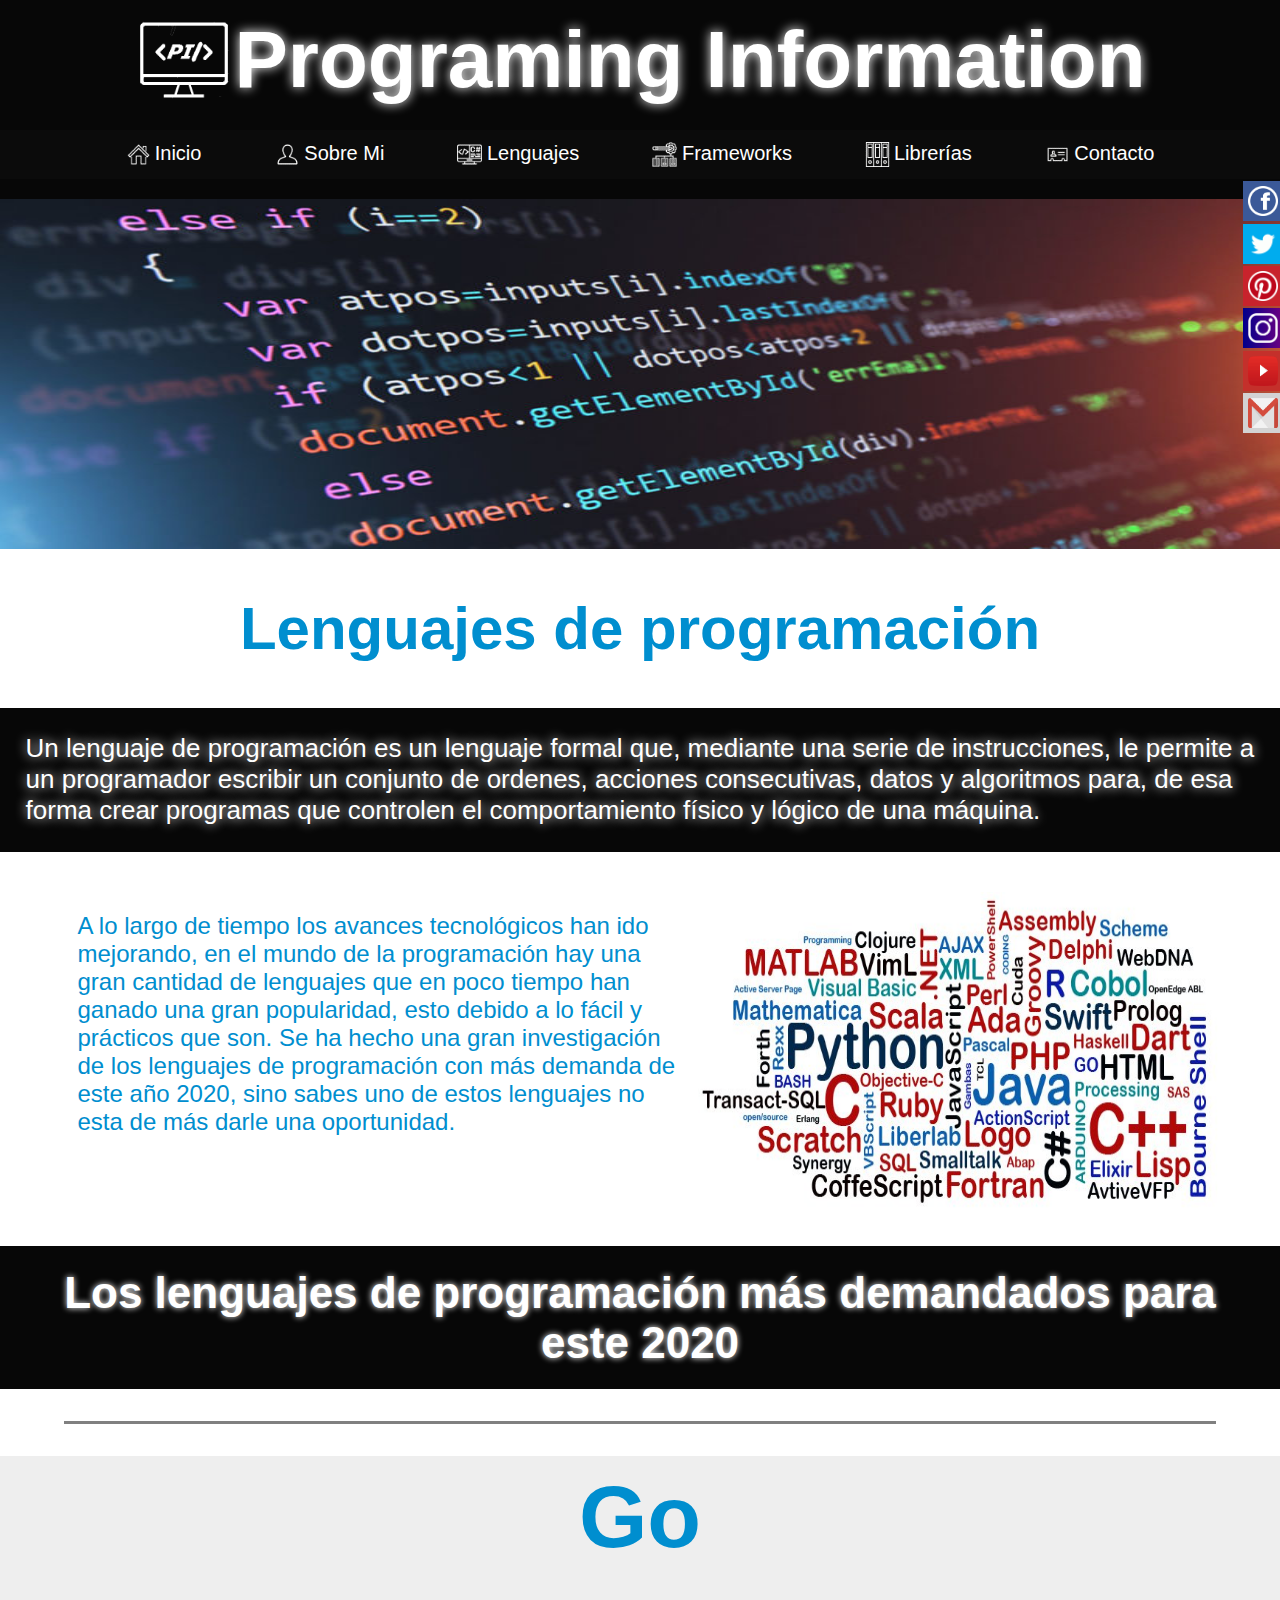
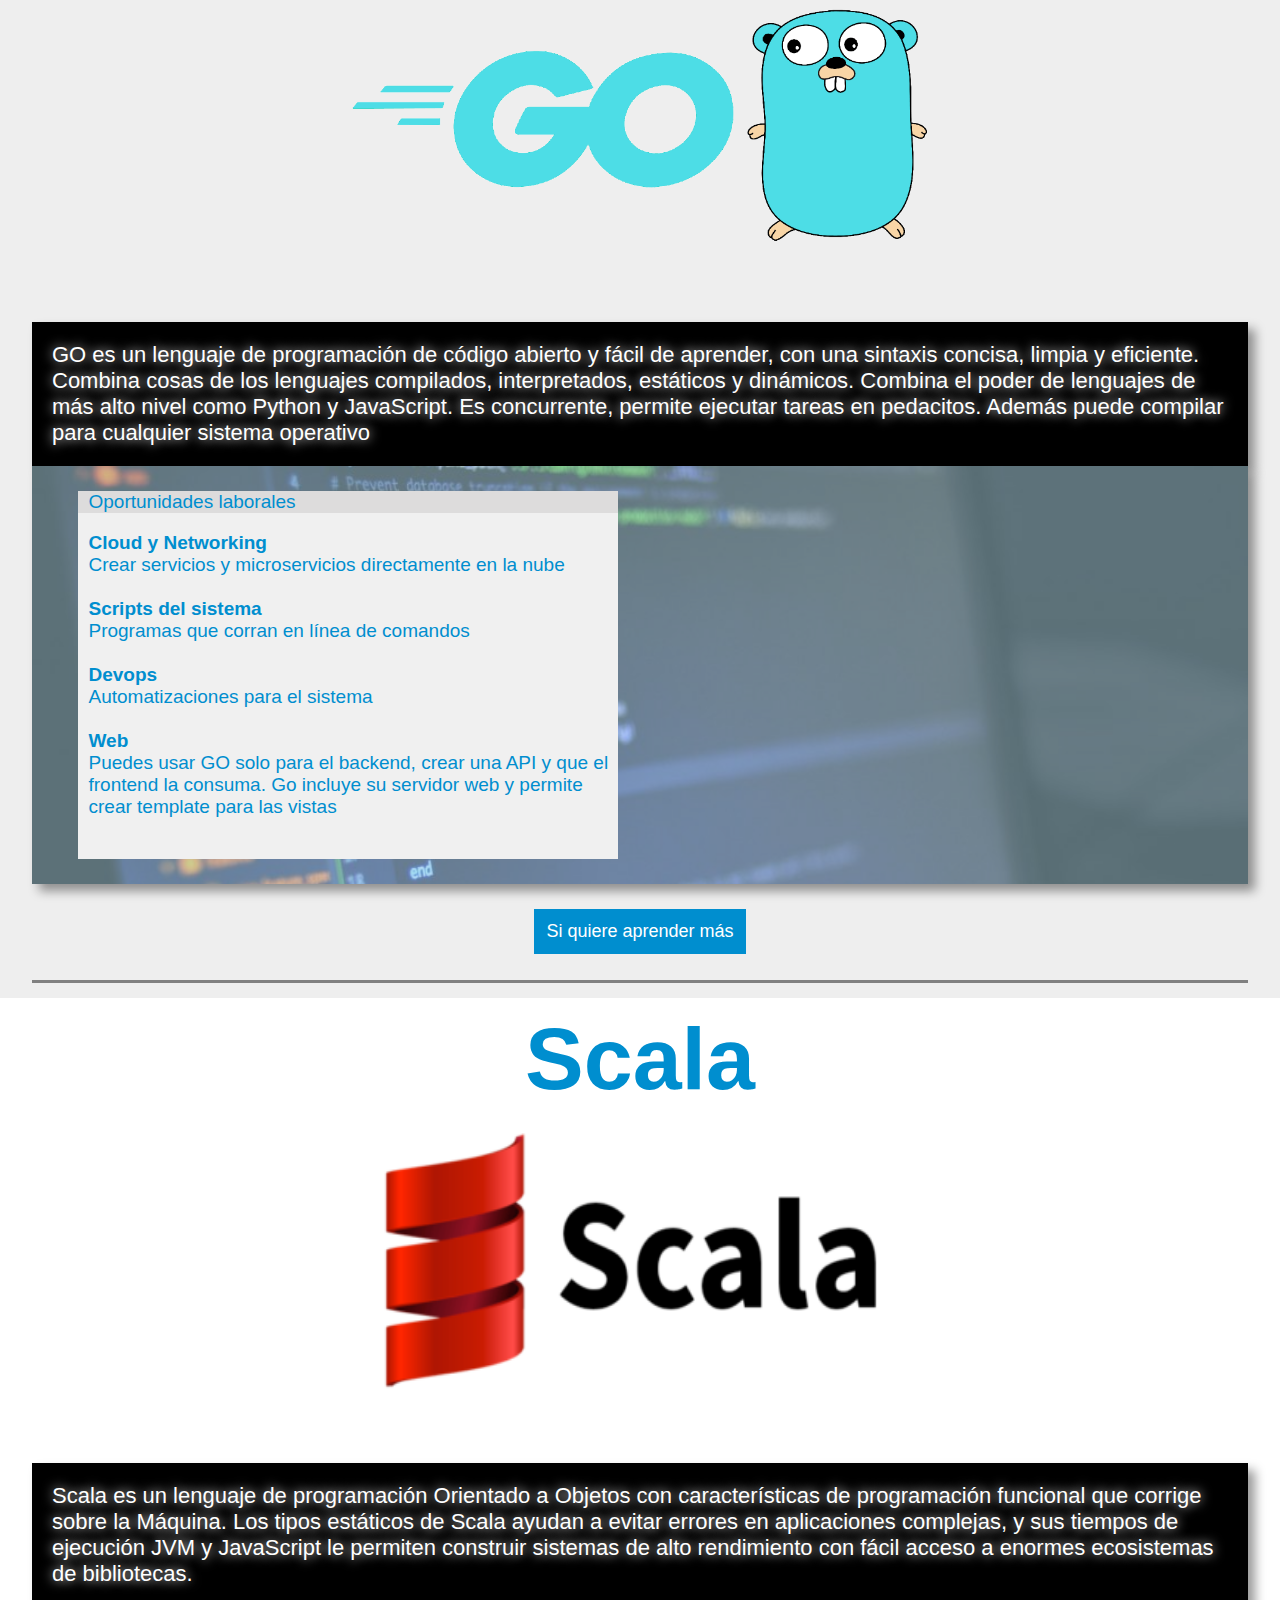
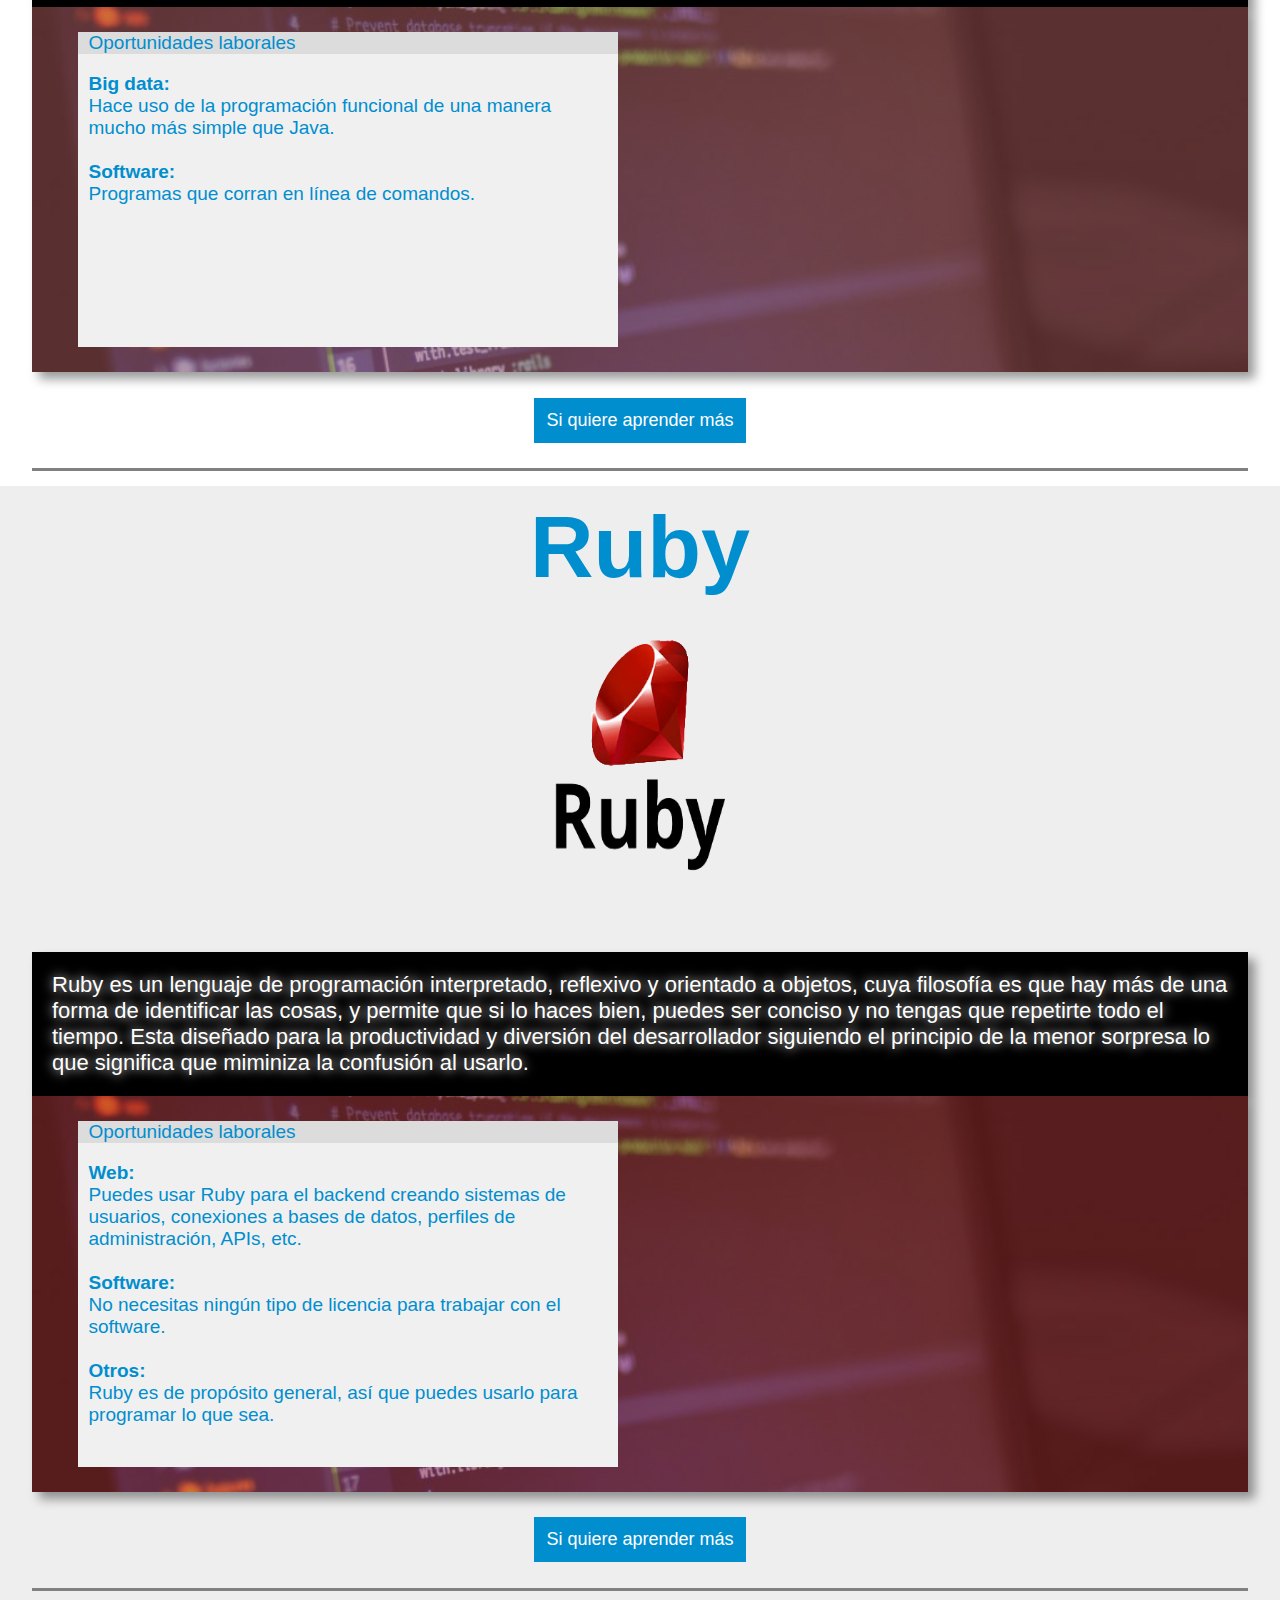
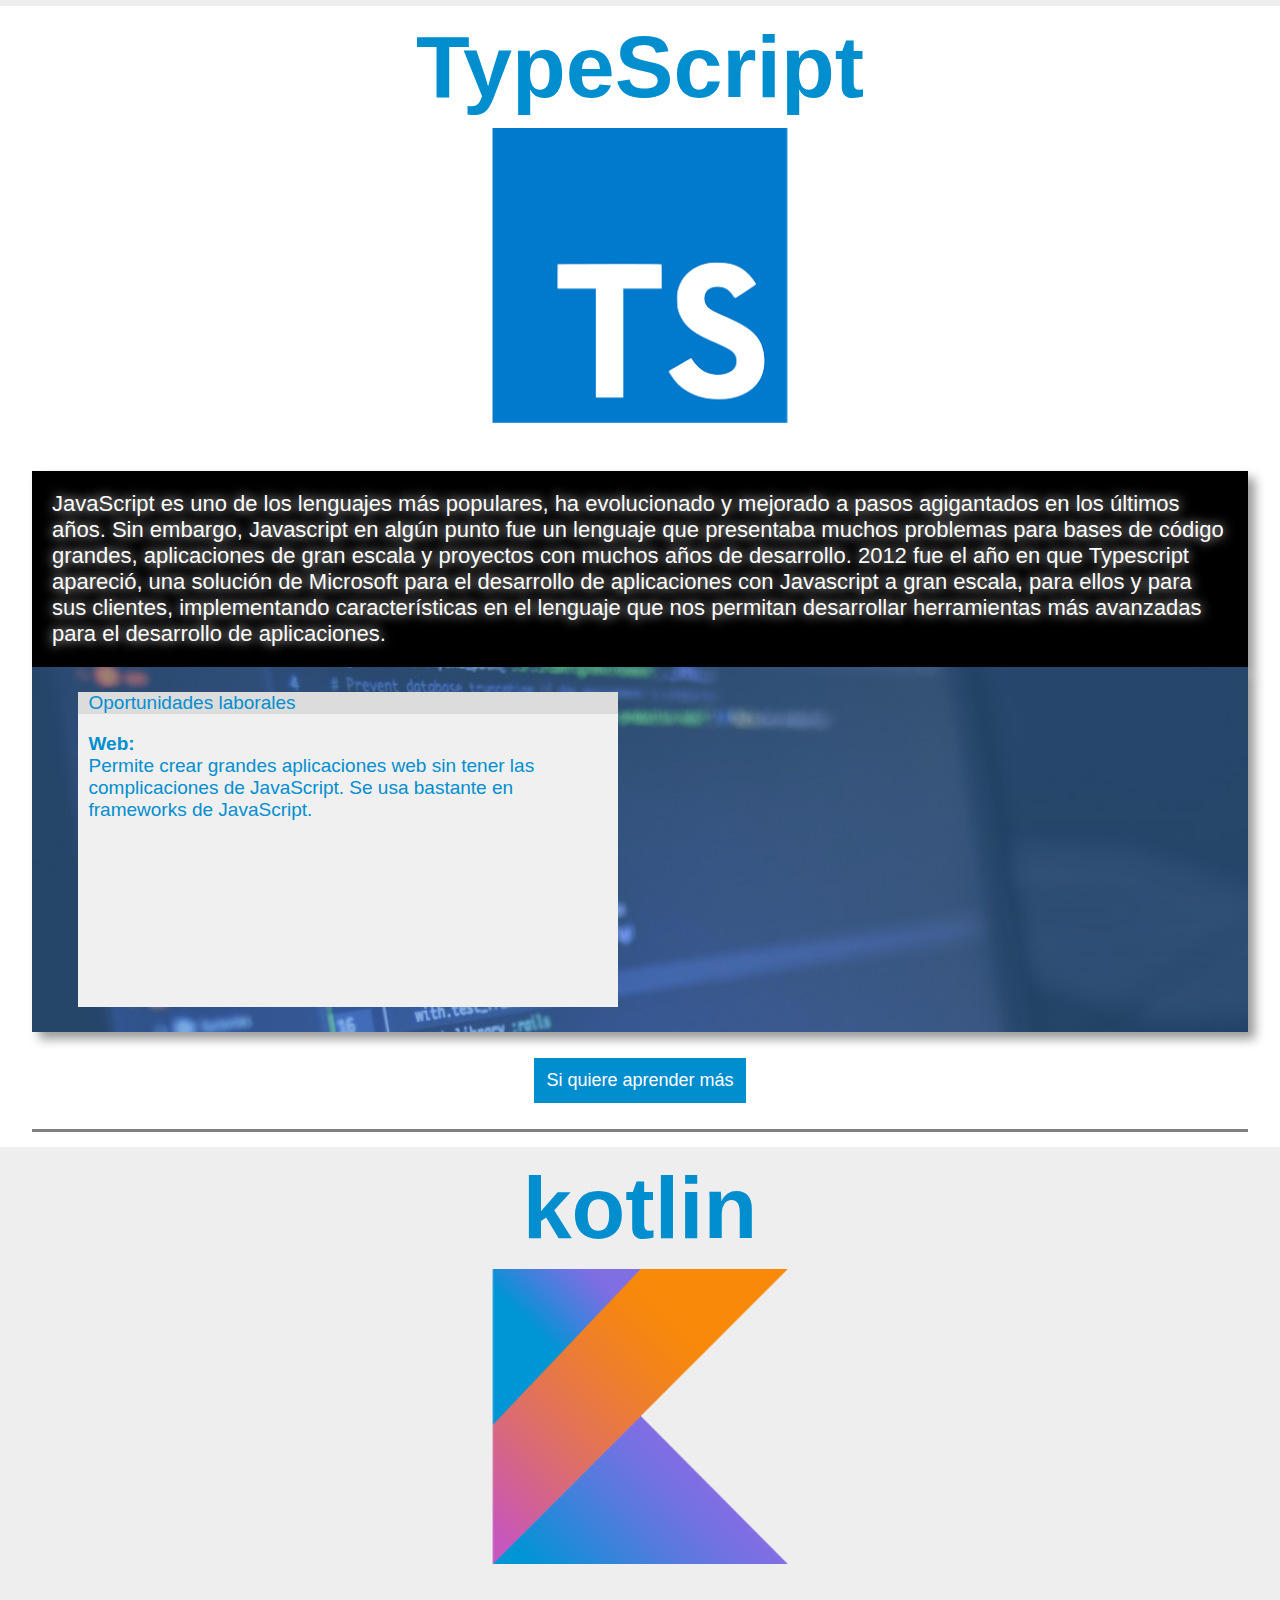
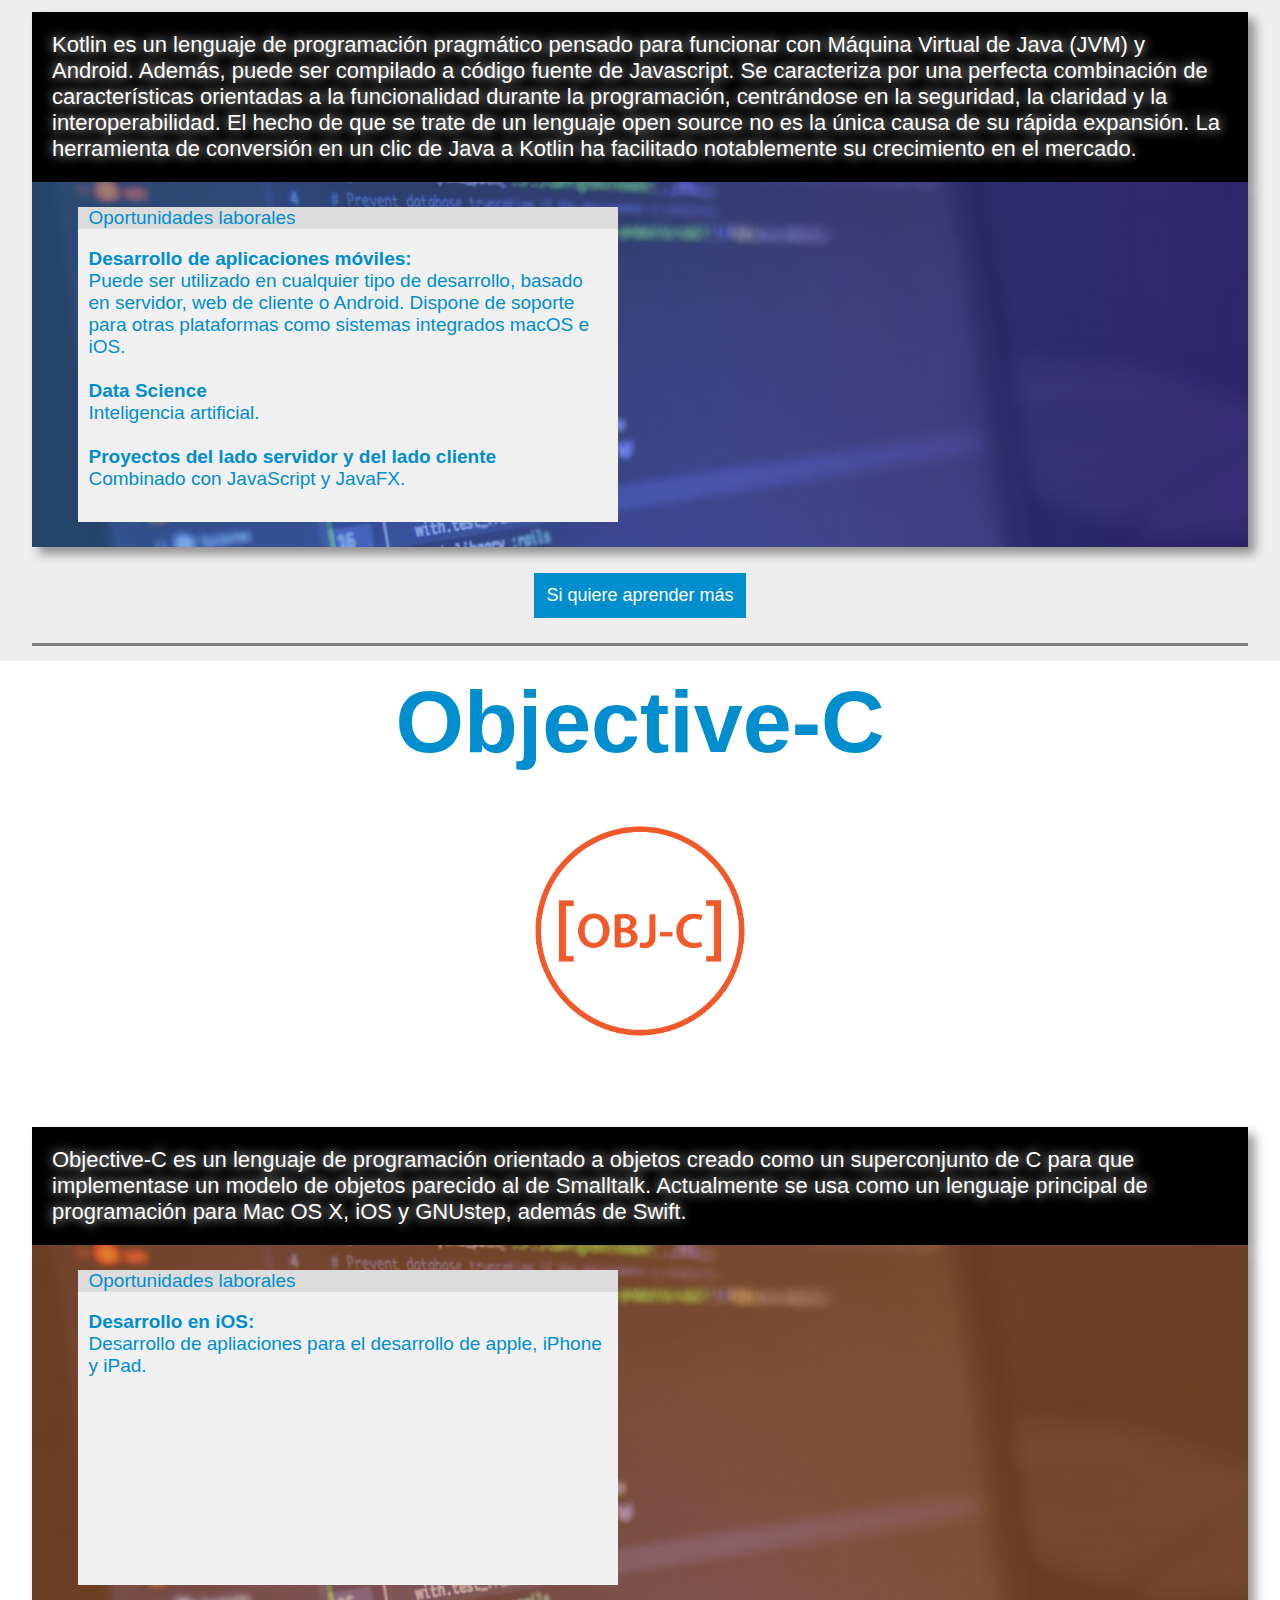
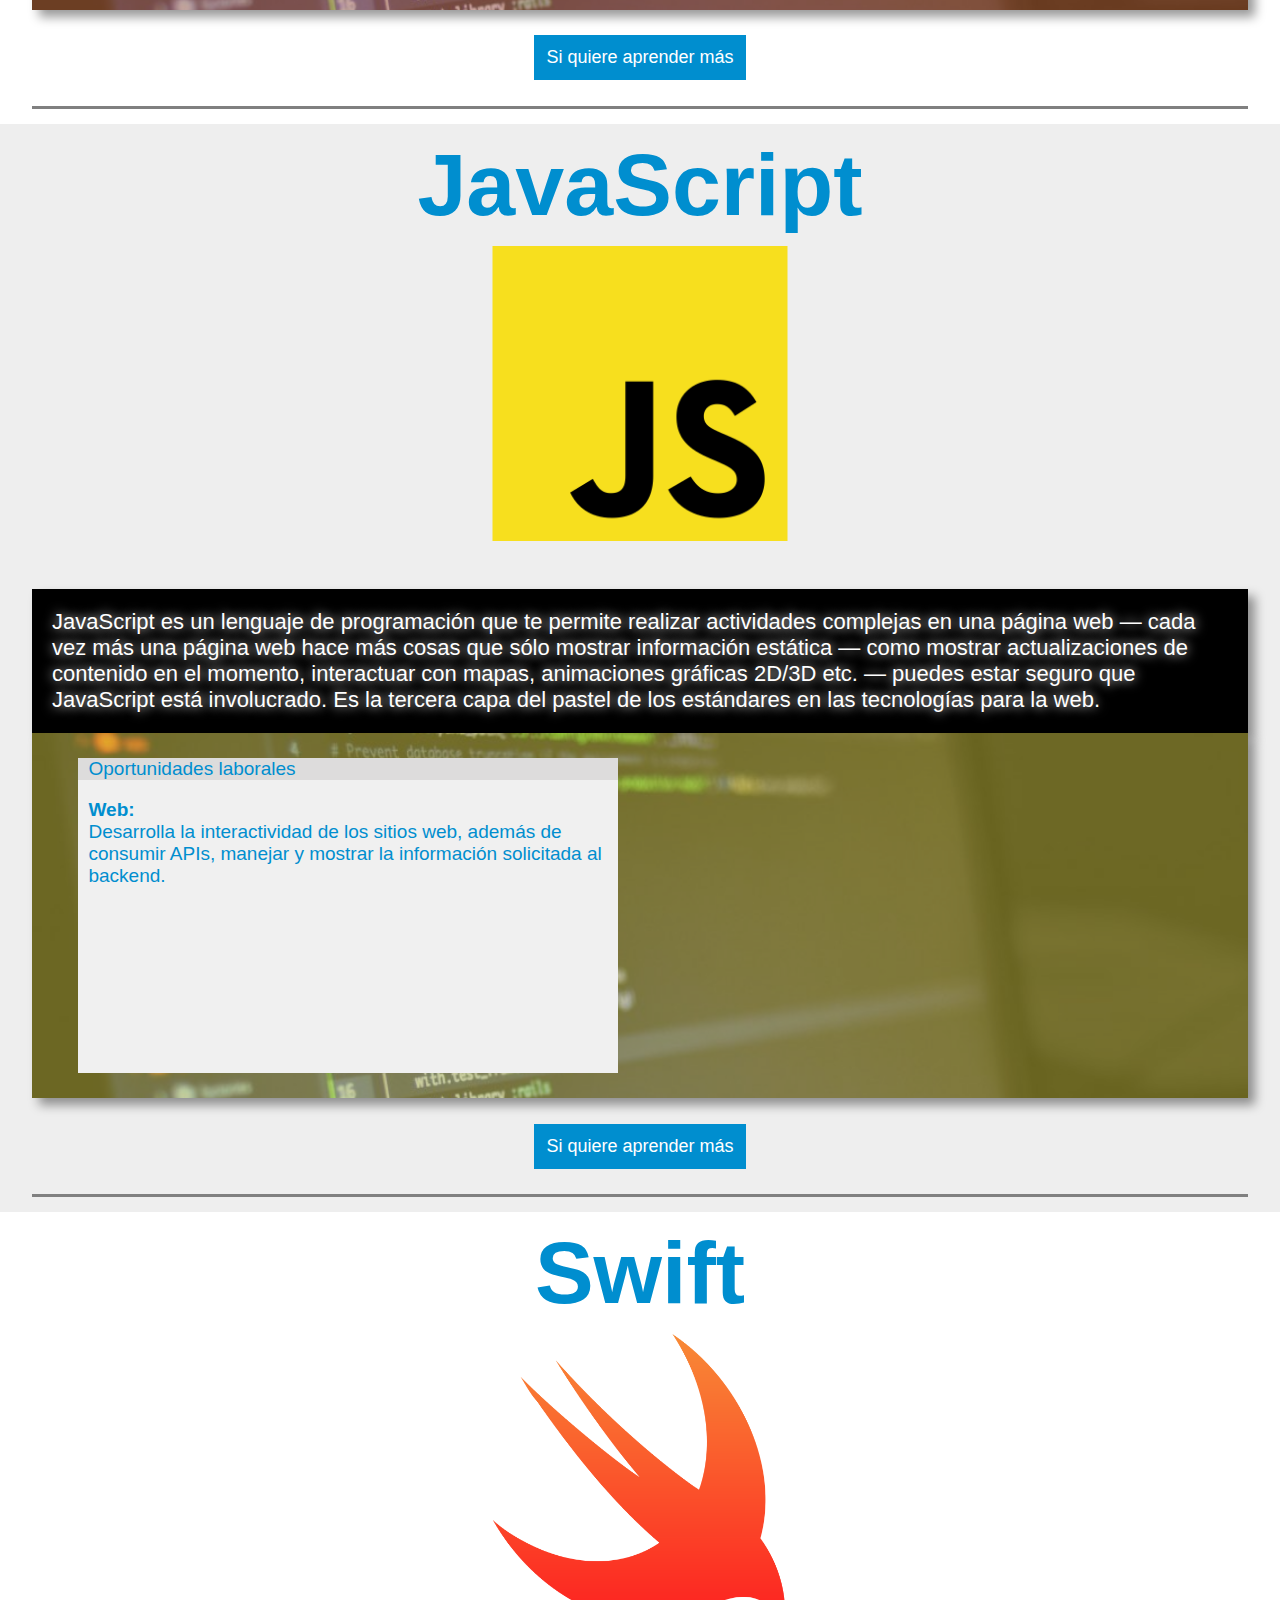
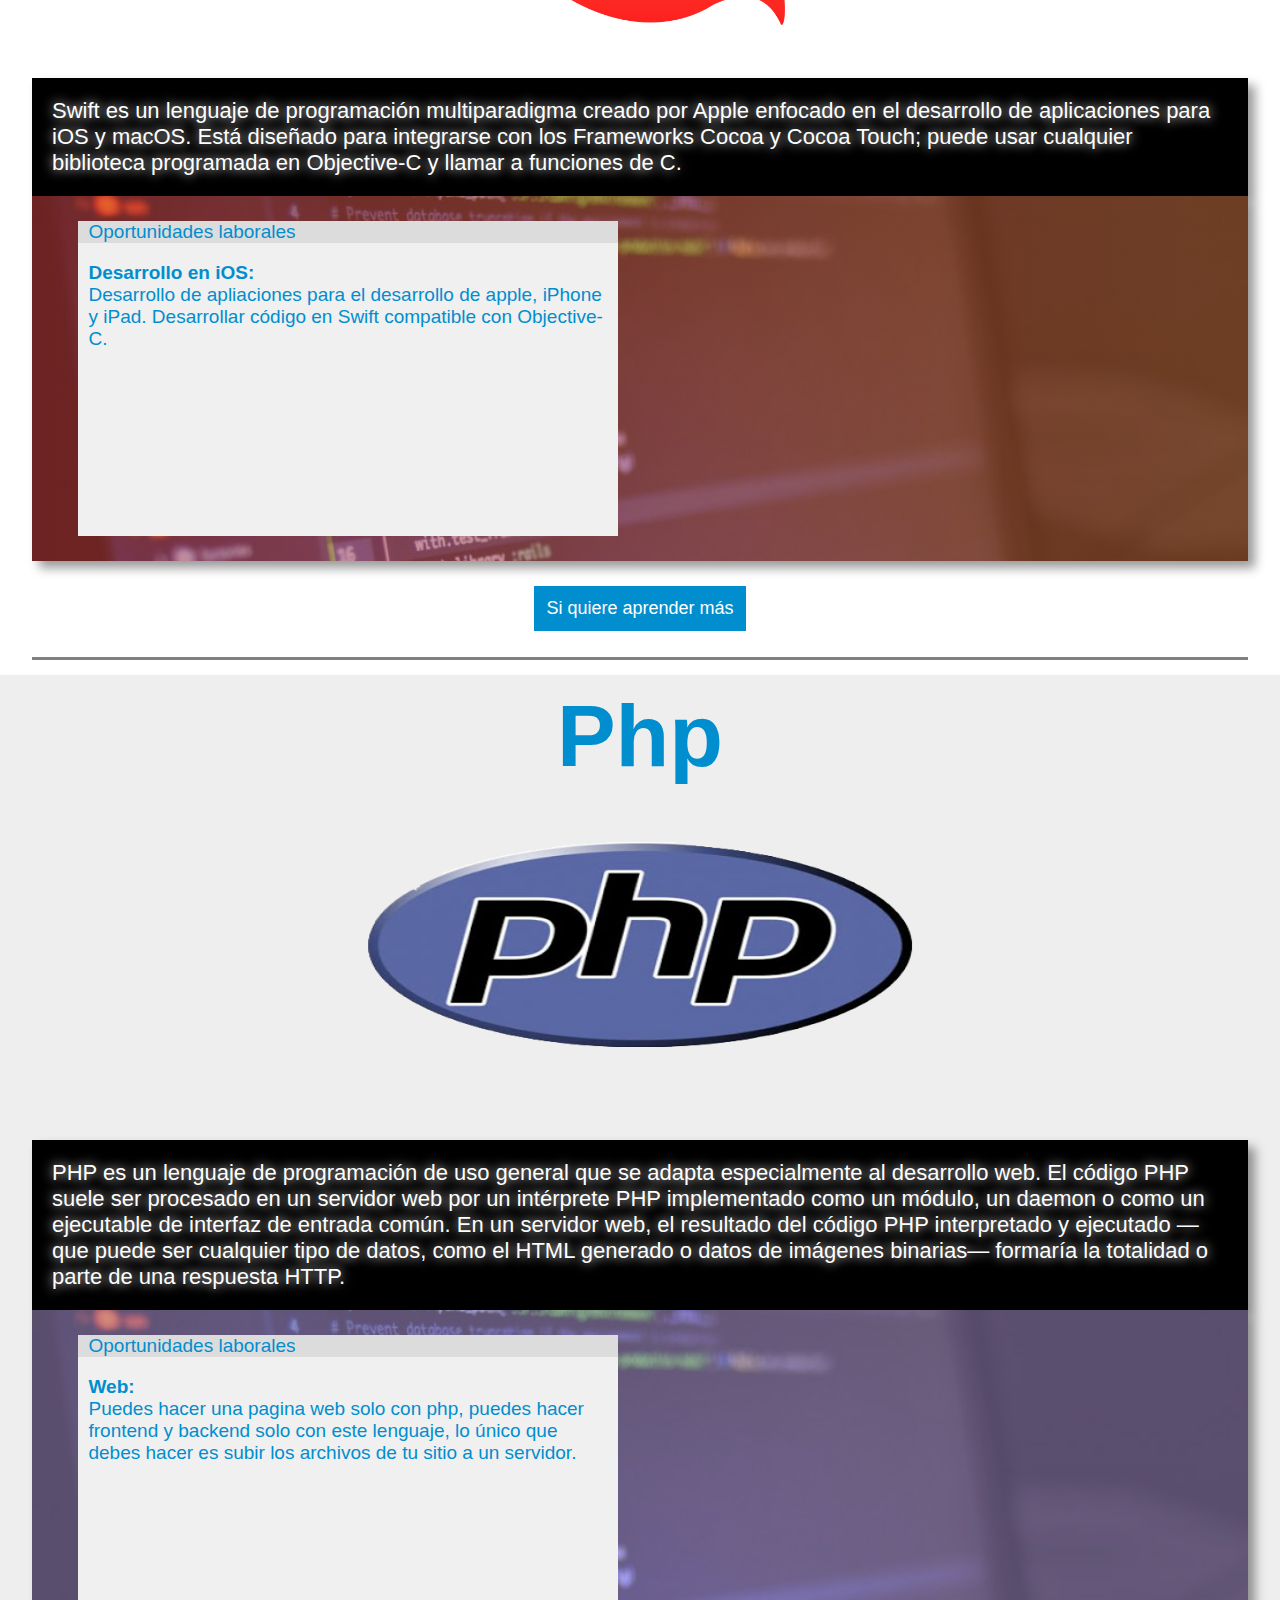
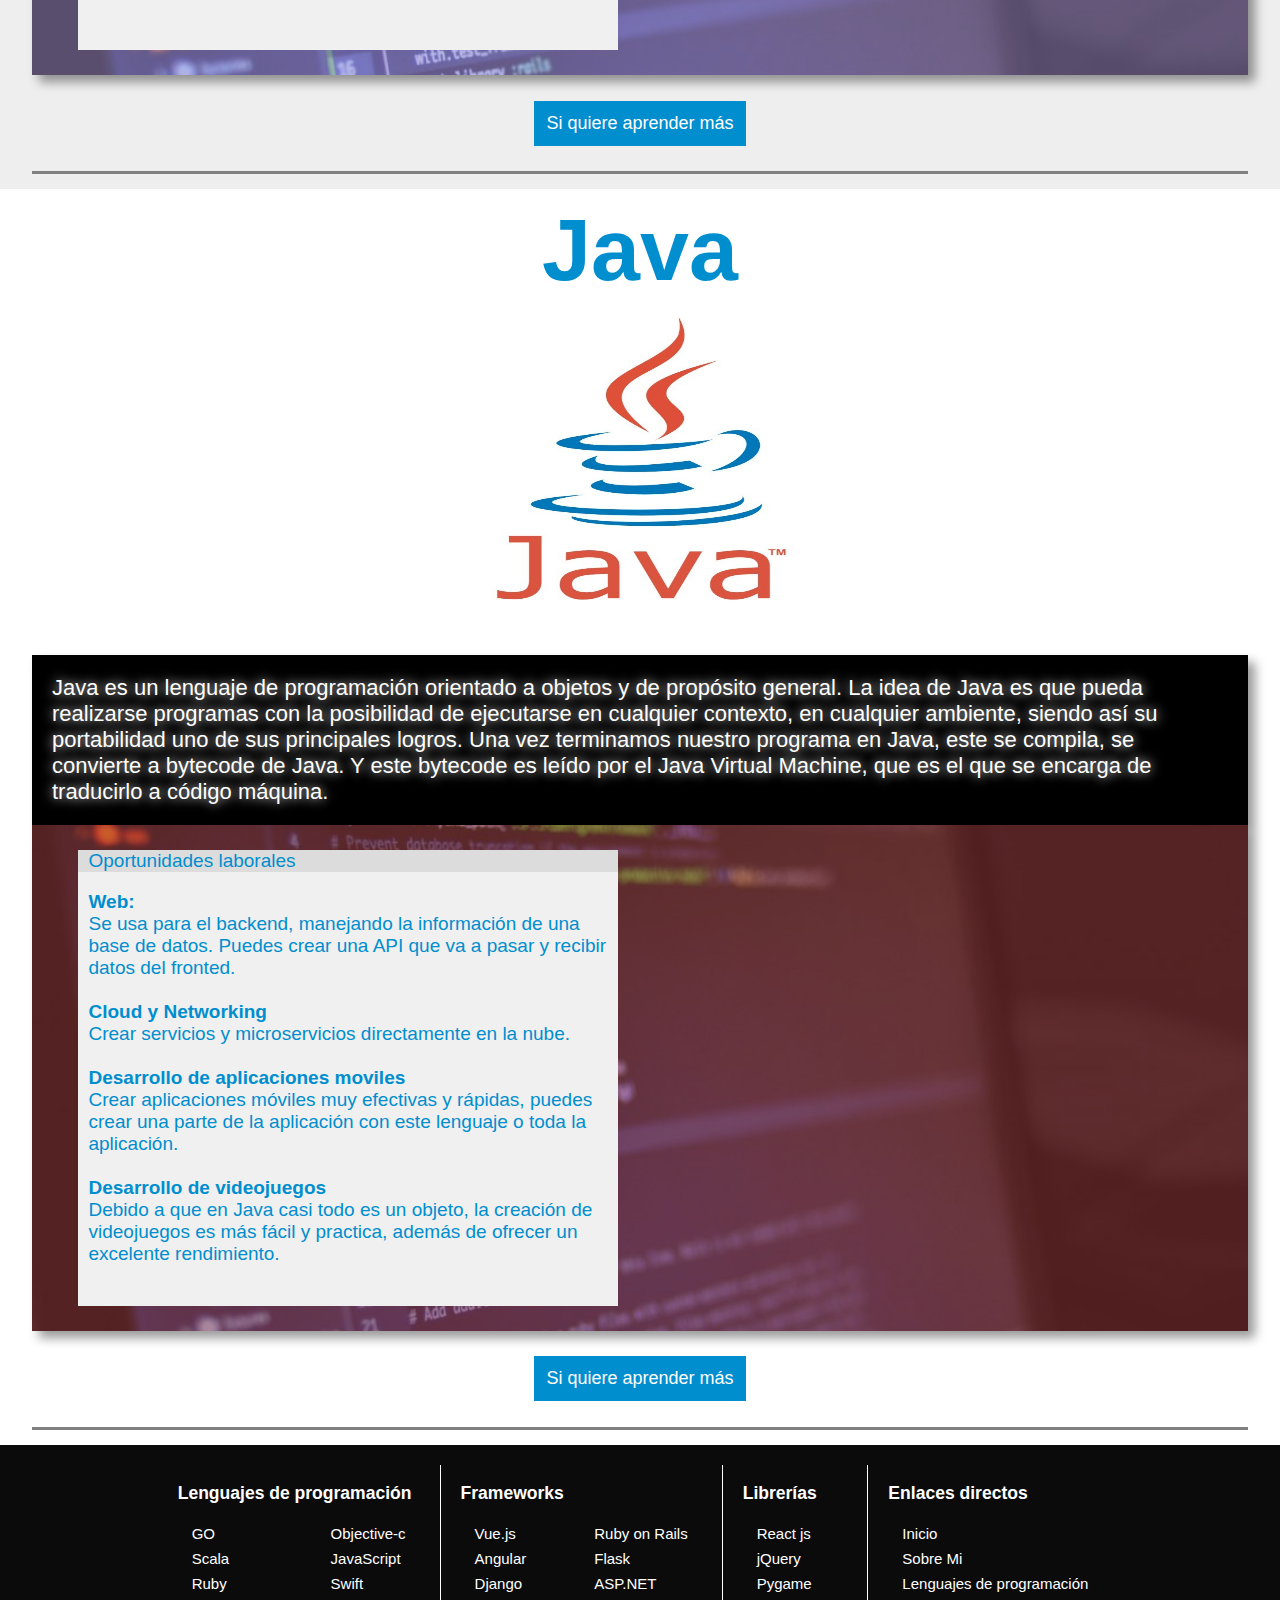
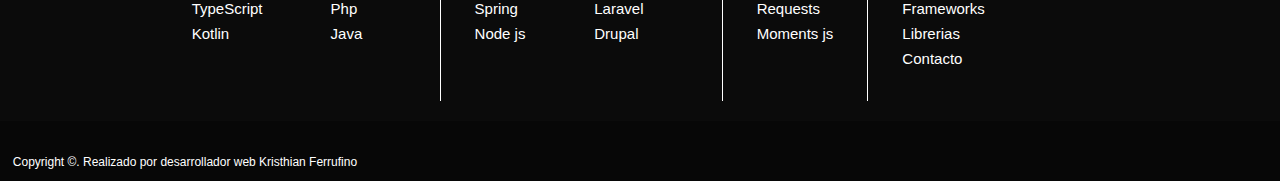
<file: Pages/Lenguajesdeprogramacion.html>
<!DOCTYPE html>
<html lang="es">
<head>
    <meta charset="UTF-8">
    <meta name="author" content="Kristhian Ferrufino">
    <meta name="viewport" content="width=device-width, user-scalable=no, initial-scale=1.0, maximum-scale=1.0, minimum-scale=1.0">
    <meta name="description" content="Los mejores lenguajes de programación y frameworks para este año 2020, aprende cualquiera de estos para tener mas oportunidades">
    <meta name="keywords" content="Lenguajes de programacion, programacion, Mejores lenguajes, programacion 2020, frameworks 2020, mejores frameworks, lenguajes de programacion mas demandados ">
    <title>Programing Information</title>
    <link rel="stylesheet" href="../Styles/Lenguajesdeprogramacion.css">
    <link rel="stylesheet" href="../Styles/LenguajesdeprogramacionResponsive.css">
    <link rel="stylesheet" href="../Styles/BanerNav.css">
    <link rel="stylesheet" href="../Styles/BanerNavResponsive.css">
    <link rel="stylesheet" href="../Styles/Footer.css">
    <link rel="stylesheet" href="../Styles/FooterResponsive.css">
    <link rel="stylesheet" href="../Styles/LFL.css">
    <link rel="stylesheet" href="../Styles/LFLResponsive.css">
</head>
<body>
    <div class="Container">
        <div class="Subcont">
            <div class="title">
                <h1><a href="../index"><img src="../Imagenes/Logo.png" alt="Programing Information Logo"></a>Programing Information</h1>
            </div>
            <Nav class="Nav">
                <a id="BtnMenu" onclick="Btns()"><img src="../Imagenes/Menu.png" alt="Icono de Menu" srcset="">Menú</a>
                <div class="Menu Desplazar" id="Menu">
                    <a href="../" class="BtnsNav"><img src="../Imagenes/Home.png" alt="Icono Inicio">Inicio</a>
                    <a href="SobreMi" class="BtnsNav"><img src="../Imagenes/SobreMi.png" alt="Icono SobreMi">Sobre Mi</a>
                    <a href="Lenguajesdeprogramacion" class="BtnsNav"><img src="../Imagenes/LenguajesDeProgramacion.png" alt="Icono de Lenguajes de programacion">Lenguajes</a>
                    <a href="Frameworks" class="BtnsNav"><img src="../Imagenes/Framework.png" alt="Icono de frameworks">Frameworks</a>
                    <a href="Librerias" class="BtnsNav"><img src="../Imagenes/Libreria.png" alt="Icono de librerias">Librerías</a>
                    <a href="Contacto" class="BtnsNav"><img src="../Imagenes/Contacto.png" alt="Icono de contacto">Contacto</a>
                </div>
            </Nav>
            <img src="../Imagenes/programacion-2-e1551291144973.jpg" alt="Imagen del Baner">
        </div>
        <h2>Lenguajes de programación</h2>
        <div class="conceptLeng">
            <p>Un lenguaje de programación es un lenguaje formal que, mediante una serie de instrucciones, le permite a un programador escribir un conjunto de ordenes, acciones consecutivas, datos y algoritmos para, de esa forma crear programas que controlen el comportamiento físico y lógico de una máquina.</p>
        </div>
        <div class="social">
            <a class="facebook" href="https://www.facebook.com/" target="_blank"><i><img src="../Imagenes/FacebookLogo.png" alt="Log de Facebook"></i>Facebook</a>
            <a class="twitter" href="https://twitter.com/home" target="_blank"><i><img src="../Imagenes/TwitterLogo.png" alt="Logo de Twitter"></i>Twitter</a>
            <a class="pinterest" href="https://www.pinterest.ca/" target="_blank"><i><img src="../Imagenes/PinterestLogo.png" alt="Logo de Pinterest"></i>Pinterest</a>
            <a class="instagram" href="https://www.instagram.com/kristhianfe/?hl=en" target="_blank"><i><img src="../Imagenes/InstagramLogo.png" alt="Logo de Instagram"></i>Instagram</a>
            <a class="youtube" href="https://www.youtube.com/channel/UC2VZVhLZefAraDxUNs028Ew/featured?view_as=subscriber" target="_blank"><i><img src="../Imagenes/YoutubeLogo.png" alt="Logo de Youtube"></i>Youtube</a>
            <a class="gmail" href="https://mail.google.com/mail/u/0/#inbox" target="_blank"><i><img src="../Imagenes/GmailLogo.png" alt="Logo de Gmail"></i>Gmail</a>
        </div>
        <div class="InfoLeng">
            <div class="LengNew">
                <p>A lo largo de tiempo los avances tecnológicos han ido mejorando, en el mundo de la programación hay una gran cantidad de lenguajes que en poco tiempo han ganado una gran popularidad, esto debido a lo fácil y prácticos que son. Se ha hecho una gran investigación de los lenguajes de programación con más demanda de este año 2020, sino sabes uno de estos lenguajes no esta de más darle una oportunidad.</p>
            </div>
            <div class="ImgLeng">
                <img src="../Imagenes/20170314070344_lenguajes-de-programacion.jpg" alt="" srcset="">
            </div>
        </div>
        <div class="subtitleLeng">
            <h2>Los lenguajes de programación más demandados para este 2020</h2>
        </div>
        <hr>
        <div class="LFL BgLFL">
            <h2>Go</h2>
            <img src="../Imagenes/go.png" alt="">
            <div class="LFLInfo">
                <p>GO es un lenguaje de programación de código abierto y fácil de aprender, con una sintaxis concisa, limpia y eficiente. Combina cosas de los lenguajes compilados, interpretados, estáticos y dinámicos. Combina el poder de lenguajes de más alto nivel como Python y JavaScript. Es concurrente, permite ejecutar tareas en pedacitos. Además puede compilar para cualquier sistema operativo</p>
            </div>
            <div class="LengMore">
                <div class="LFLMoreInfo BgGo">
                    <div class="ContLFLMoreInfo">
                        <div class="Col1">
                            <div class="laborales">
                                <p class="lab">Oportunidades laborales</p>
                                <p><b>Cloud y Networking</b><br>
                                    Crear servicios y microservicios directamente en la nube<br><br>
                                    <b>Scripts del sistema</b><br>
                                    Programas que corran en línea de comandos<br><br>
                                    <b>Devops</b><br>
                                    Automatizaciones para el sistema<br><br>
                                    <b>Web</b><br>
                                    Puedes usar GO solo para el backend, crear una API y que el frontend la consuma. Go incluye su servidor web y permite crear template para las vistas<br><br>
                                </p>
                            </div>
                        </div>
                        <div class="Col2">
                            <div class="LFLVid">
                                <iframe width="560" height="315" src="https://www.youtube.com/embed/mXpZDQ2Au8U" frameborder="0" allow="accelerometer; autoplay; encrypted-media; gyroscope; picture-in-picture" allowfullscreen></iframe>
                            </div>
                        </div>
                    </div>
                </div>
            </div>
            <a href="https://golang.org/" target="_blank" class="BtnMore">Si quiere aprender más</a>
            <hr class="lineLFL">
        </div>
        
        <div class="LFL">
            <h2>Scala</h2>
            <img src="../Imagenes/Scala.png" alt="">
            <div class="LFLInfo">
                <p>Scala es un lenguaje de programación Orientado a Objetos  con características de programación funcional que corrige sobre la Máquina. Los tipos estáticos de Scala ayudan a evitar errores en aplicaciones complejas, y sus tiempos de ejecución JVM y JavaScript le permiten construir sistemas de alto rendimiento con fácil acceso a enormes ecosistemas de bibliotecas.</p>
            </div>
            <div class="LengMore">
                <div class="LFLMoreInfo BgSca">
                    <div class="ContLFLMoreInfo">
                        <div class="Col1">
                            <div class="laborales">
                                <p class="lab">Oportunidades laborales</p>
                                <p><b>Big data:</b><br>
                                        Hace uso de la programación funcional de una manera mucho más simple que Java.<br><br>
                                    <b>Software:</b><br>
                                        Programas que corran en línea de comandos.<br><br>
                                </p>
                            </div>
                        </div>
                        <div class="Col2">
                            <div class="LFLVid">
                                <iframe width="560" height="315" src="https://www.youtube.com/embed/r0iStjRB5SM" frameborder="0" allow="accelerometer; autoplay; encrypted-media; gyroscope; picture-in-picture" allowfullscreen></iframe>
                            </div>
                        </div>
                    </div>
                </div>
            </div>
            <a href="https://www.scala-lang.org/" target="_blank" class="BtnMore">Si quiere aprender más</a>
            <hr class="lineLFL">
        </div>

        <div class="LFL BgLFL">
            <h2>Ruby</h2>
            <img src="../Imagenes/Ruby.png" alt="">
            <div class="LFLInfo">
                <p>Ruby es un lenguaje de programación interpretado, reflexivo y orientado a objetos, cuya filosofía es que hay más de una forma de identificar las cosas, y permite que si lo haces bien, puedes ser conciso y no tengas que repetirte todo el tiempo. Esta diseñado para la productividad y diversión del desarrollador siguiendo el principio de la menor sorpresa lo que significa que miminiza la confusión al usarlo.</p>
            </div>
            <div class="LengMore">
                <div class="LFLMoreInfo BgRu">
                    <div class="ContLFLMoreInfo">
                        <div class="Col1">
                            <div class="laborales">
                            <p class="lab">Oportunidades laborales</p>
                            <p><b>Web:</b><br>
                                    Puedes usar Ruby para el backend creando sistemas de usuarios, conexiones a bases de datos, perfiles de administración, APIs, etc.<br><br>
                                <b>Software:</b><br>
                                    No necesitas ningún tipo de licencia para trabajar con el software.<br><br>
                                <b>Otros:</b><br>
                                    Ruby es de propósito general, así que puedes usarlo para programar lo que sea.<br><br>
                                </p>
                            </div>
                        </div>
                        <div class="Col2">
                            <div class="LFLVid hrColor">
                                <iframe width="560" height="315" src="https://www.youtube.com/embed/wWu-CyjwFdE" frameborder="0" allow="accelerometer; autoplay; encrypted-media; gyroscope; picture-in-picture" allowfullscreen></iframe>
                            </div>
                        </div>
                    </div>
                </div>
            </div>
            <a href="https://www.ruby-lang.org/es/" target="_blank" class="BtnMore">Si quiere aprender más</a>
            <hr class="lineLFL">
        </div>

        <div class="LFL">
            <h2>TypeScript</h2>
            <img src="../Imagenes/typescript.png" alt="">
            <div class="LFLInfo">
                <p>JavaScript es uno de los lenguajes más populares, ha evolucionado y mejorado a pasos agigantados en los últimos años. Sin embargo, Javascript en algún punto fue un lenguaje que presentaba muchos problemas para bases de código grandes, aplicaciones de gran escala y proyectos con muchos años de desarrollo. 2012 fue el año en que Typescript apareció, una solución de Microsoft para el desarrollo de aplicaciones con Javascript a gran escala, para ellos y para sus clientes, implementando características en el lenguaje que nos permitan desarrollar herramientas más avanzadas para el desarrollo de aplicaciones.</p>
            </div>
            <div class="LengMore">
                <div class="LFLMoreInfo BgTs">
                    <div class="ContLFLMoreInfo">
                        <div class="Col1">
                            <div class="laborales">
                                <p class="lab">Oportunidades laborales</p>
                                <p><b>Web:</b><br>
                                    Permite crear grandes aplicaciones web sin tener las complicaciones de JavaScript. Se usa bastante en frameworks de JavaScript.<br><br>
                                </p>
                            </div>
                        </div>
                        <div class="Col2">
                            <div class="LFLVid">
                                <iframe width="560" height="315" src="https://www.youtube.com/embed/Q0J2hMCsSEc" frameborder="0" allow="accelerometer; autoplay; encrypted-media; gyroscope; picture-in-picture" allowfullscreen></iframe>
                            </div>
                        </div>
                    </div>
                </div>
            </div>
            <a href="https://www.typescriptlang.org/" target="_blank" class="BtnMore">Si quiere aprender más</a>
            <hr class="lineLFL">
        </div>

        <div class="LFL BgLFL">
            <h2>kotlin</h2>
            <img src="../Imagenes/Kotlin.png" alt="">
            <div class="LFLInfo">
                <p>Kotlin es un lenguaje de programación pragmático pensado para funcionar con Máquina Virtual de Java (JVM) y Android. Además, puede ser compilado a código fuente de Javascript. Se caracteriza por una perfecta combinación de características orientadas a la funcionalidad durante la programación, centrándose en la seguridad, la claridad y la interoperabilidad. El hecho de que se trate de un lenguaje open source no es la única causa de su rápida expansión. La herramienta de conversión en un clic de Java a Kotlin ha facilitado notablemente su crecimiento en el mercado.</p>
            </div>
            <div class="LengMore">
                <div class="LFLMoreInfo BgKo">
                    <div class="ContLFLMoreInfo">
                        <div class="Col1">
                            <div class="laborales">
                                <p class="lab">Oportunidades laborales</p>
                                <p><b>Desarrollo de aplicaciones móviles:</b><br>
                                        Puede ser utilizado en cualquier tipo de desarrollo, basado en servidor, web de cliente o Android. Dispone de soporte para otras plataformas como sistemas integrados macOS e iOS.<br><br>
                                        <b>Data Science</b><br>
                                            Inteligencia artificial.<br><br>
                                        <b>Proyectos del lado servidor y del lado cliente</b><br>
                                            Combinado con JavaScript y JavaFX.<br>
                                </p>
                            </div>
                        </div>
                        <div class="Col2">
                            <div class="LFLVid">
                                <iframe width="560" height="315" src="https://www.youtube.com/embed/ytt1-Oa6oEI" frameborder="0" allow="accelerometer; autoplay; encrypted-media; gyroscope; picture-in-picture" allowfullscreen></iframe>
                            </div>
                        </div>
                    </div>
                </div>
            </div>
            <a href="https://kotlinlang.org/" target="_blank" class="BtnMore">Si quiere aprender más</a>
            <hr class="lineLFL">
        </div>
        
        <div class="LFL">
            <h2>Objective-C</h2>
            <img src="../Imagenes/objective-c.png" alt="">
            <div class="LFLInfo">
                <p>Objective-C es un lenguaje de programación orientado a objetos creado como un superconjunto de C para que implementase un modelo de objetos parecido al de Smalltalk. Actualmente se usa como un lenguaje principal de programación para Mac OS X, iOS y GNUstep, además de Swift.</p>
            </div>
            <div class="LengMore">
                <div class="LFLMoreInfo BgOb">
                    <div class="ContLFLMoreInfo">
                        <div class="Col1">
                            <div class="laborales">
                                <p class="lab">Oportunidades laborales</p>
                                <p><b>Desarrollo en iOS:</b><br>
                                        Desarrollo de apliaciones para el desarrollo de apple, iPhone y iPad.<br><br>
                                </p>
                            </div>
                        </div>
                        <div class="Col2">
                            <div class="LFLVid">
                                <iframe width="560" height="315" src="https://www.youtube.com/embed/OiVG6YfablA" frameborder="0" allow="accelerometer; autoplay; encrypted-media; gyroscope; picture-in-picture" allowfullscreen></iframe>
                            </div>
                        </div>
                    </div>
                </div>
            </div>
            <a href="https://developer.apple.com/library/archive/documentation/Cocoa/Conceptual/ProgrammingWithObjectiveC/Introduction/Introduction.html" target="_blank" class="BtnMore">Si quiere aprender más</a>
            <hr class="lineLFL">
        </div>

        <div class="LFL BgLFL">
            <h2>JavaScript</h2>
            <img src="../Imagenes/JavaScript.png" alt="">
            <div class="LFLInfo">
                <p>JavaScript es un lenguaje de programación que te permite realizar actividades complejas en una página web —  cada vez más una página web hace más cosas que sólo mostrar información estática — como mostrar actualizaciones de contenido en el momento, interactuar con mapas, animaciones gráficas 2D/3D etc. — puedes estar seguro que JavaScript está involucrado. Es la tercera capa del pastel de los estándares en las tecnologías para la web.</p>
            </div>
            <div class="LengMore">
                <div class="LFLMoreInfo BgJs">
                    <div class="ContLFLMoreInfo">
                        <div class="Col1">
                            <div class="laborales">
                                <p class="lab">Oportunidades laborales</p>
                                <p><b>Web:</b><br>
                                    Desarrolla la interactividad de los sitios web, además de consumir APIs, manejar y mostrar la información solicitada al backend.<br><br>
                                </p>
                            </div>
                        </div>
                        <div class="Col2">
                            <div class="LFLVid">
                                <iframe width="560" height="315" src="https://www.youtube.com/embed/q5jix5Wuzg4" frameborder="0" allow="accelerometer; autoplay; encrypted-media; gyroscope; picture-in-picture" allowfullscreen></iframe>
                            </div>
                        </div>
                    </div>
                </div>
            </div>
            <a href="https://www.javascript.com/" target="_blank" class="BtnMore">Si quiere aprender más</a>
            <hr class="lineLFL">
        </div>

        <div class="LFL">
            <h2>Swift</h2>
            <img src="../Imagenes/Swift.png" alt="">
            <div class="LFLInfo">
                <p>Swift es un lenguaje de programación multiparadigma creado por Apple enfocado en el desarrollo de aplicaciones para iOS y macOS. Está diseñado para integrarse con los Frameworks Cocoa y Cocoa Touch; puede usar cualquier biblioteca programada en Objective-C y llamar a funciones de C.</p>
            </div>
            <div class="LengMore">
                <div class="LFLMoreInfo BgSw">
                    <div class="ContLFLMoreInfo">
                        <div class="Col1">
                            <div class="laborales">
                                <p class="lab">Oportunidades laborales</p>
                                <p><b>Desarrollo en iOS:</b><br>
                                        Desarrollo de apliaciones para el desarrollo de apple, iPhone y iPad. Desarrollar código en Swift compatible con Objective-C.<br><br>
                                </p>
                            </div>
                        </div>
                        <div class="Col2">
                            <div class="LFLVid">
                                <iframe width="560" height="315" src="https://www.youtube.com/embed/Hz4XiQCIcjE" frameborder="0" allow="accelerometer; autoplay; encrypted-media; gyroscope; picture-in-picture" allowfullscreen></iframe>
                            </div>
                        </div>
                    </div>
                </div>
            </div>
            <a href="https://www.swift.com/es" target="_blank"class="BtnMore">Si quiere aprender más</a>
            <hr class="lineLFL">
        </div>

        <div class="LFL BgLFL">
            <h2>Php</h2>
            <img src="../Imagenes/php.png" alt="">
            <div class="LFLInfo">
                <p>PHP es un lenguaje de programación de uso general que se adapta especialmente al desarrollo web. El código PHP suele ser procesado en un servidor web por un intérprete PHP implementado como un módulo, un daemon o como un ejecutable de interfaz de entrada común. En un servidor web, el resultado del código PHP interpretado y ejecutado —que puede ser cualquier tipo de datos, como el HTML generado o datos de imágenes binarias— formaría la totalidad o parte de una respuesta HTTP.</p>
            </div>
            <div class="LengMore">
                <div class="LFLMoreInfo BgPhp">
                    <div class="ContLFLMoreInfo">
                        <div class="Col1">
                            <div class="laborales">
                                <p class="lab">Oportunidades laborales</p>
                                <p><b>Web:</b><br>
                                        Puedes hacer una pagina web solo con php, puedes hacer frontend y backend solo con este lenguaje, lo único que debes hacer es subir los archivos de tu sitio a un servidor.
                                    <br><br>
                                </p>
                            </div>
                        </div>
                        <div class="Col2">
                            <div class="LFLVid">
                                <iframe width="560" height="315" src="https://www.youtube.com/embed/whpYinrcuSU" frameborder="0" allow="accelerometer; autoplay; encrypted-media; gyroscope; picture-in-picture" allowfullscreen></iframe>
                            </div>
                        </div>
                    </div>
                </div>
            </div>
            <a href="https://www.php.net/manual/es/intro-whatis.php" target="_blank" class="BtnMore">Si quiere aprender más</a>
            <hr class="lineLFL">
        </div>

        <div class="LFL">
            <h2>Java</h2>
            <img src="../Imagenes/java.jpg" alt="">
            <div class="LFLInfo">
                <p>Java es un lenguaje de programación orientado a objetos y de propósito general. La idea de Java es que pueda realizarse programas con la posibilidad de ejecutarse en cualquier contexto, en cualquier ambiente, siendo así su portabilidad uno de sus principales logros. Una vez terminamos nuestro programa en Java, este se compila, se convierte a bytecode de Java. Y este bytecode es leído por el Java Virtual Machine, que es el que se encarga de traducirlo a código máquina.</p>
            </div>
            <div class="LengMore">
                <div class="LFLMoreInfo BgJava">
                    <div class="ContLFLMoreInfo">
                        <div class="Col1">
                            <div class="laborales">
                                <p class="lab">Oportunidades laborales</p>
                                <p><b>Web:</b><br>
                                    Se usa para el backend, manejando la información de una base de datos. Puedes crear una API que va a pasar y recibir datos del fronted.<br><br>
                                    <b>Cloud y Networking</b><br>
                                        Crear servicios y microservicios directamente en la nube.<br><br>
                                    <b>Desarrollo de aplicaciones moviles</b><br>
                                        Crear aplicaciones móviles muy efectivas y rápidas, puedes crear una parte de la aplicación con este lenguaje o toda la aplicación. <br><br>
                                    <b>Desarrollo de videojuegos</b><br>
                                        Debido a que en Java casi todo es un objeto, la creación de videojuegos es más fácil y practica, además de ofrecer un excelente rendimiento.<br><br>
                                </p>
                            </div>
                        </div>
                        <div class="Col2">
                            <div class="LFLVid">
                                <iframe width="560" height="315" src="https://www.youtube.com/embed/5B3LlOiqIYI" frameborder="0" allow="accelerometer; autoplay; encrypted-media; gyroscope; picture-in-picture" allowfullscreen></iframe>
                            </div>
                        </div>
                    </div>
                </div>
            </div>
            <a href="https://www.java.com/es/" target="_blank" class="BtnMore">Si quiere aprender más</a>
            <hr class="lineLFL">
        </div>
        <div class="SubFooter">
            <div class="SubFooLeng">
                <div class="SubFooSubTitle">
                    <h3>Lenguajes de programación</h3>
                </div>
                <div class="SubFooSubContent">
                    <div class="ListLinks">
                        <a href="https://golang.org/" target="_blank">GO</a>
                        <a href="https://www.scala-lang.org/" target="_blank">Scala</a>
                        <a href="https://www.ruby-lang.org/es/" target="_blank">Ruby</a>
                        <a href="https://www.typescriptlang.org/" target="_blank">TypeScript</a>
                        <a href="https://kotlinlang.org/" target="_blank">Kotlin</a>
                    </div>
                    <div class="ListLinks">
                        <a href="https://developer.apple.com/library/archive/documentation/Cocoa/Conceptual/ProgrammingWithObjectiveC/Introduction/Introduction.html" target="_blank">Objective-c</a>
                        <a href="https://www.javascript.com/" target="_blank">JavaScript</a>
                        <a href="https://www.swift.com/es" target="_blank">Swift</a>
                        <a href="https://www.php.net/manual/es/intro-whatis.php" target="_blank">Php</a>
                        <a href="https://www.java.com/es/" target="_blank">Java</a>
                    </div>
                </div>
            </div>
            <div class="SubFooFrame">
                <div class="SubFooSubTitle">
                    <h3>Frameworks</h3>
                </div>
                <div class="SubFooSubContent">
                    <div class="ListLinks">
                        <a href="https://vuejs.org/" target="_blank">Vue.js</a>
                        <a href="https://angular.io/" target="_blank">Angular</a>
                        <a href="https://www.djangoproject.com/" target="_blank">Django</a>
                        <a href="https://spring.io/" target="_blank">Spring</a>
                        <a href="https://nodejs.org/es/" target="_blank">Node js</a>
                    </div>
                    <div class="ListLinks">
                        <a href="https://rubyonrails.org/" target="_blank">Ruby on Rails</a>
                        <a href="https://flask.palletsprojects.com/en/1.1.x/" target="_blank">Flask</a>
                        <a href="https://www.asp.net/" target="_blank">ASP.NET</a>
                        <a href="https://laravel.com/" target="_blank">Laravel</a>
                        <a href="https://www.drupal.org/" target="_blank">Drupal</a>
                    </div>
                </div>
            </div>
            <div class="SubFooLib">
                <div class="SubFooSubTitle">
                    <h3>Librerías</h3>
                </div>
                <div class="SubFooSubContent">
                    <div class="ListLinks">
                        <a href="https://es.reactjs.org/" target="_blank">React js</a>
                        <a href="https://jquery.com/" target="_blank">jQuery</a>
                        <a href="https://www.pygame.org/news" target="_blank">Pygame</a>
                        <a href="https://requests.readthedocs.io/en/master/" target="_blank">Requests</a>
                        <a href="https://momentjs.com/" target="_blank">Moments js</a>
                    </div>
                </div>
            </div>
            <div class="FooLinks">
                <div class="SubFooSubTitle">
                    <h3>Enlaces directos</h3>
                </div>
                <div class="SubFooSubContent">
                    <div class="ListLinks">
                        <a href="../">Inicio</a>
                        <a href="../Pages/SobreMi">Sobre Mi</a>
                        <a href="../Pages/Lenguajesdeprogramacion">Lenguajes de programación</a>
                        <a href="../Pages/Frameworks">Frameworks</a>
                        <a href="../Pages/Librerias">Librerias</a>
                        <a href="../Pages/Contacto">Contacto</a>
                    </div>
                </div>
            </div>
        </div>
        <footer>
            <p>Copyright ©. Realizado por desarrollador web Kristhian Ferrufino</p>
        </footer>
    </div>
    <script src="../Js/index.js"></script>
</body>
</html>
</file>
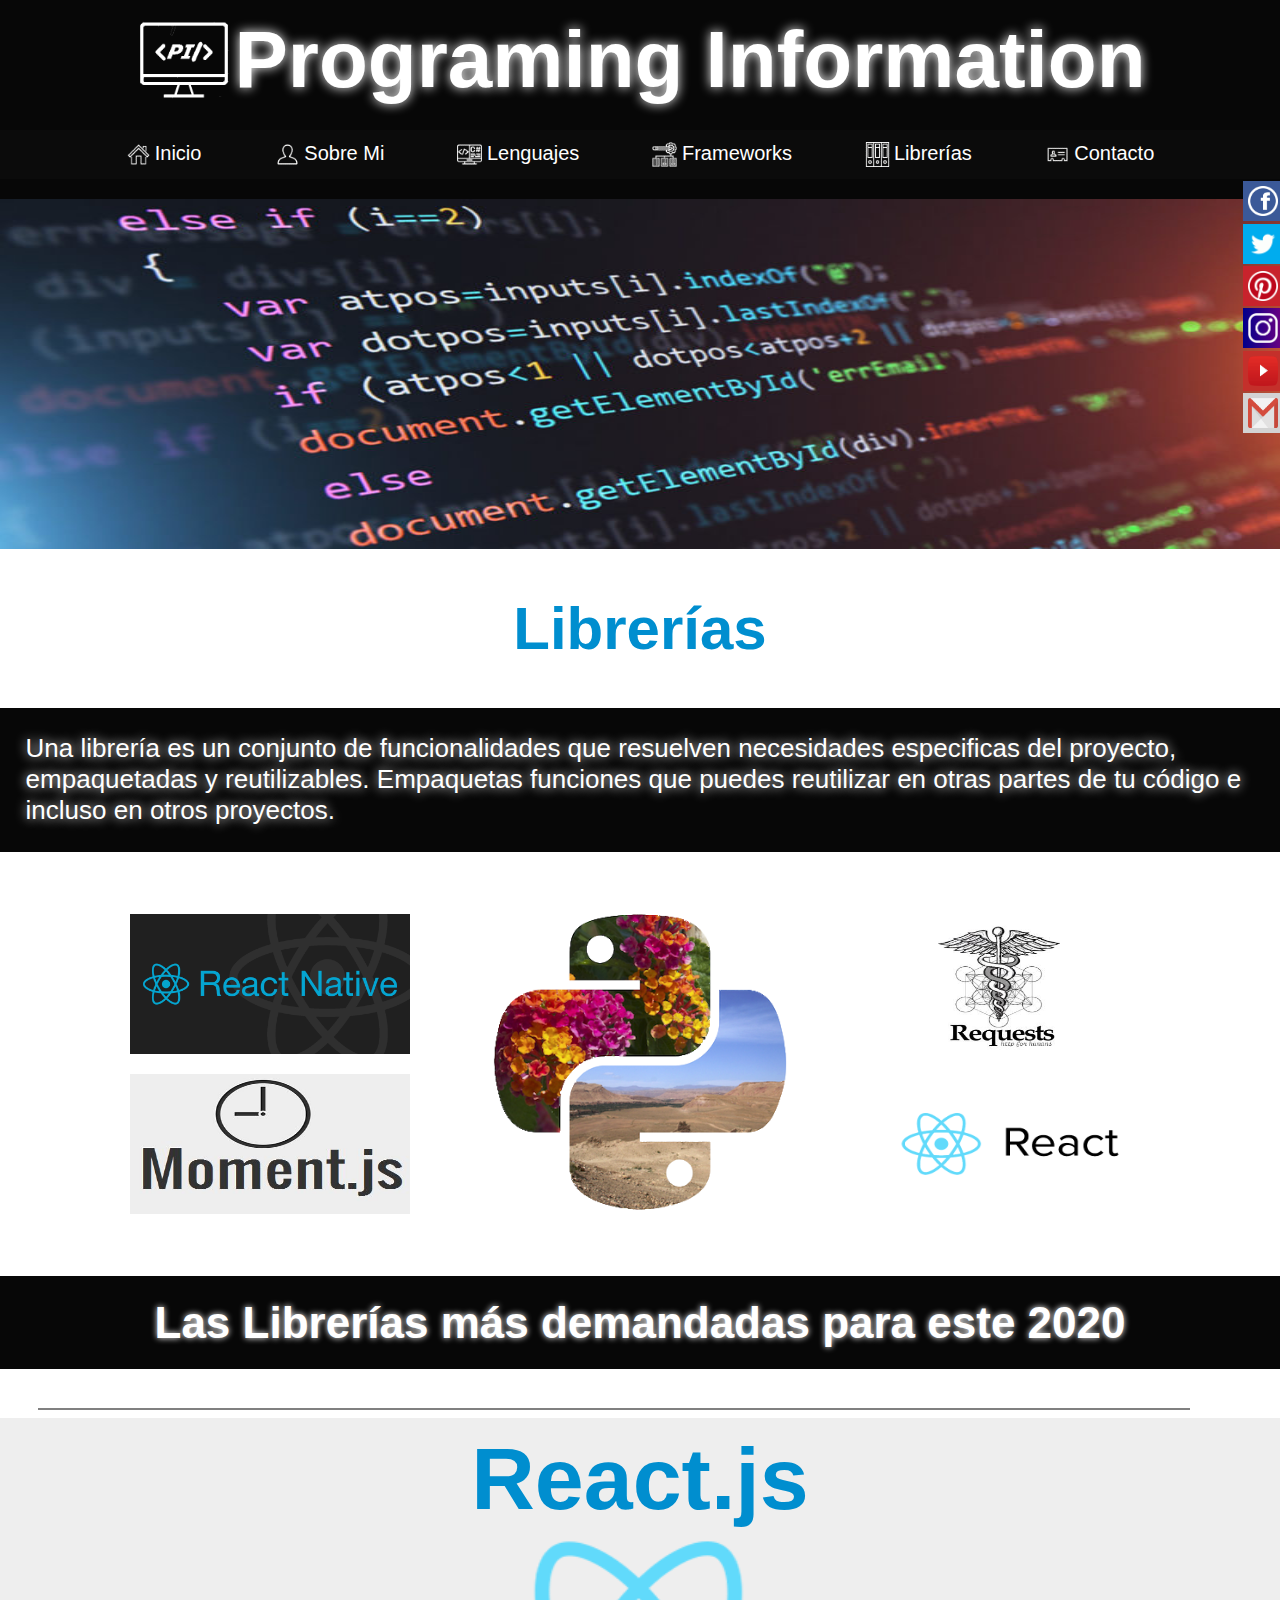
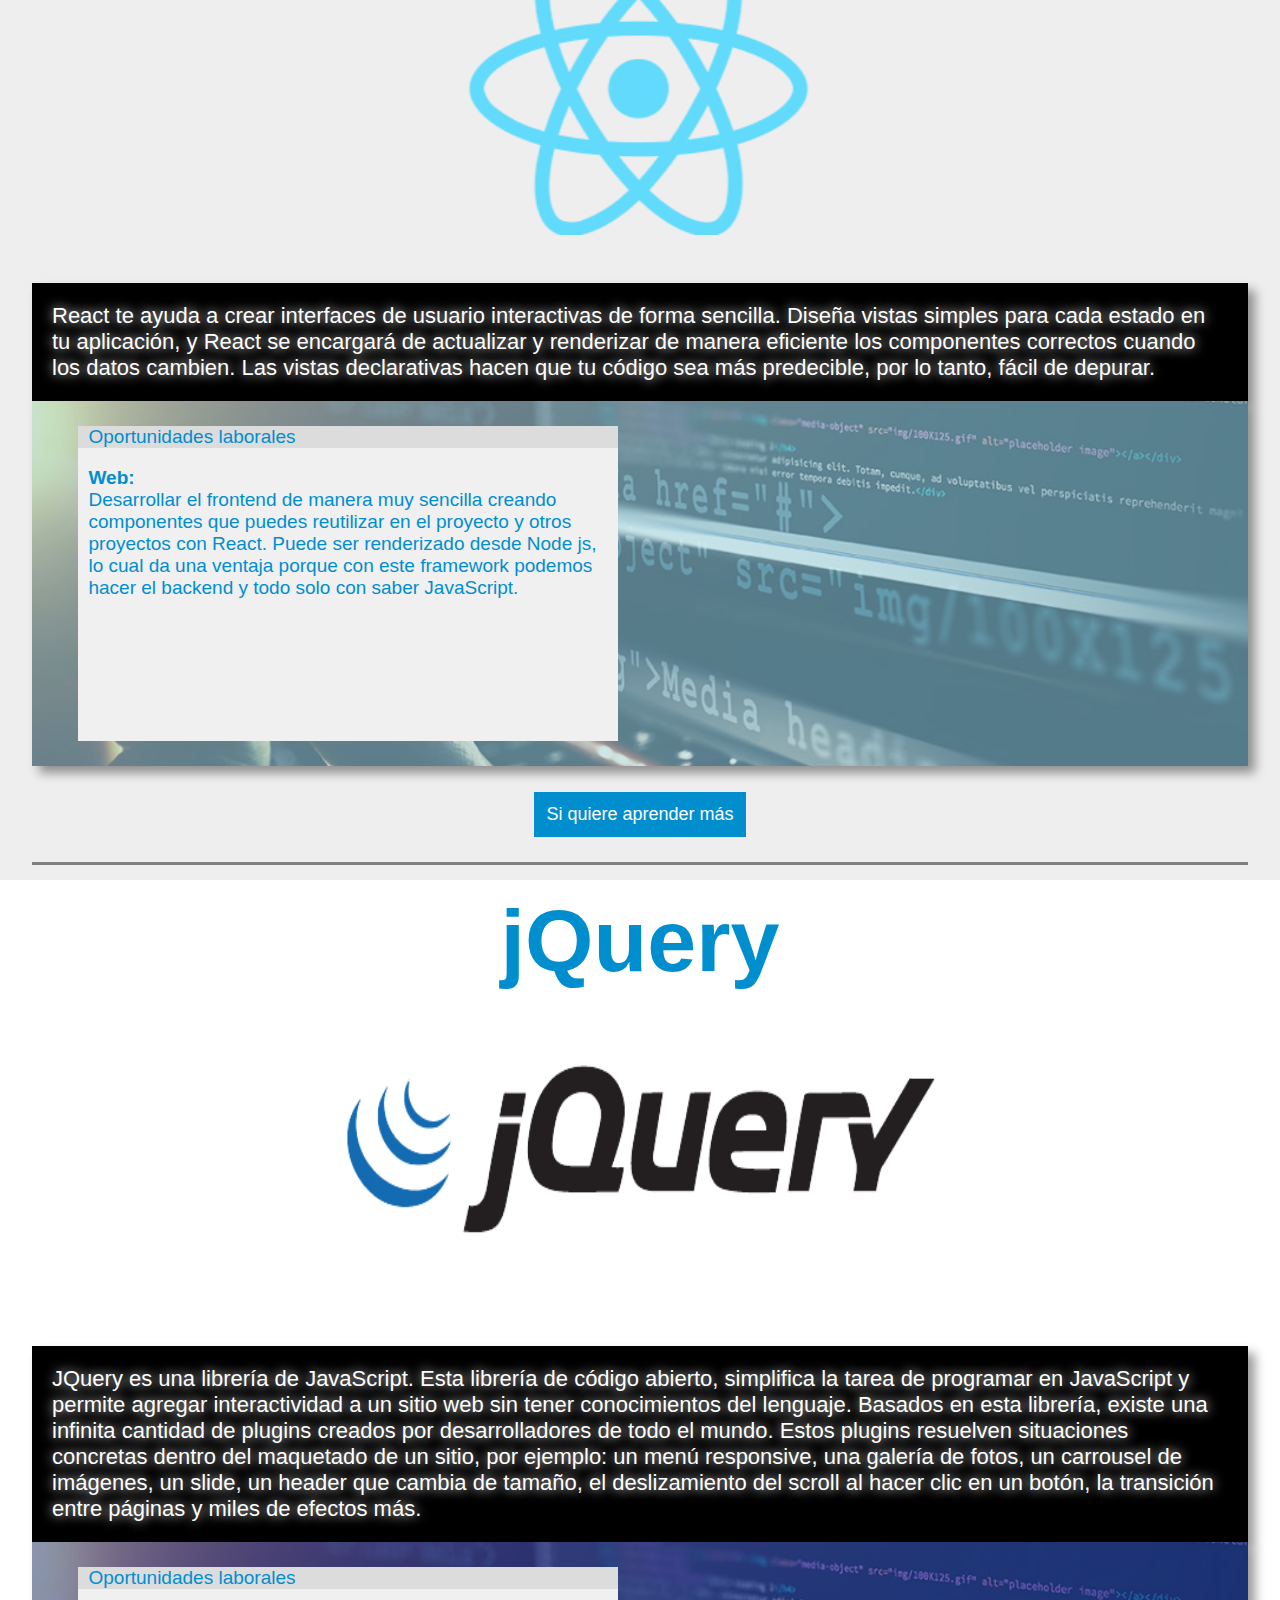
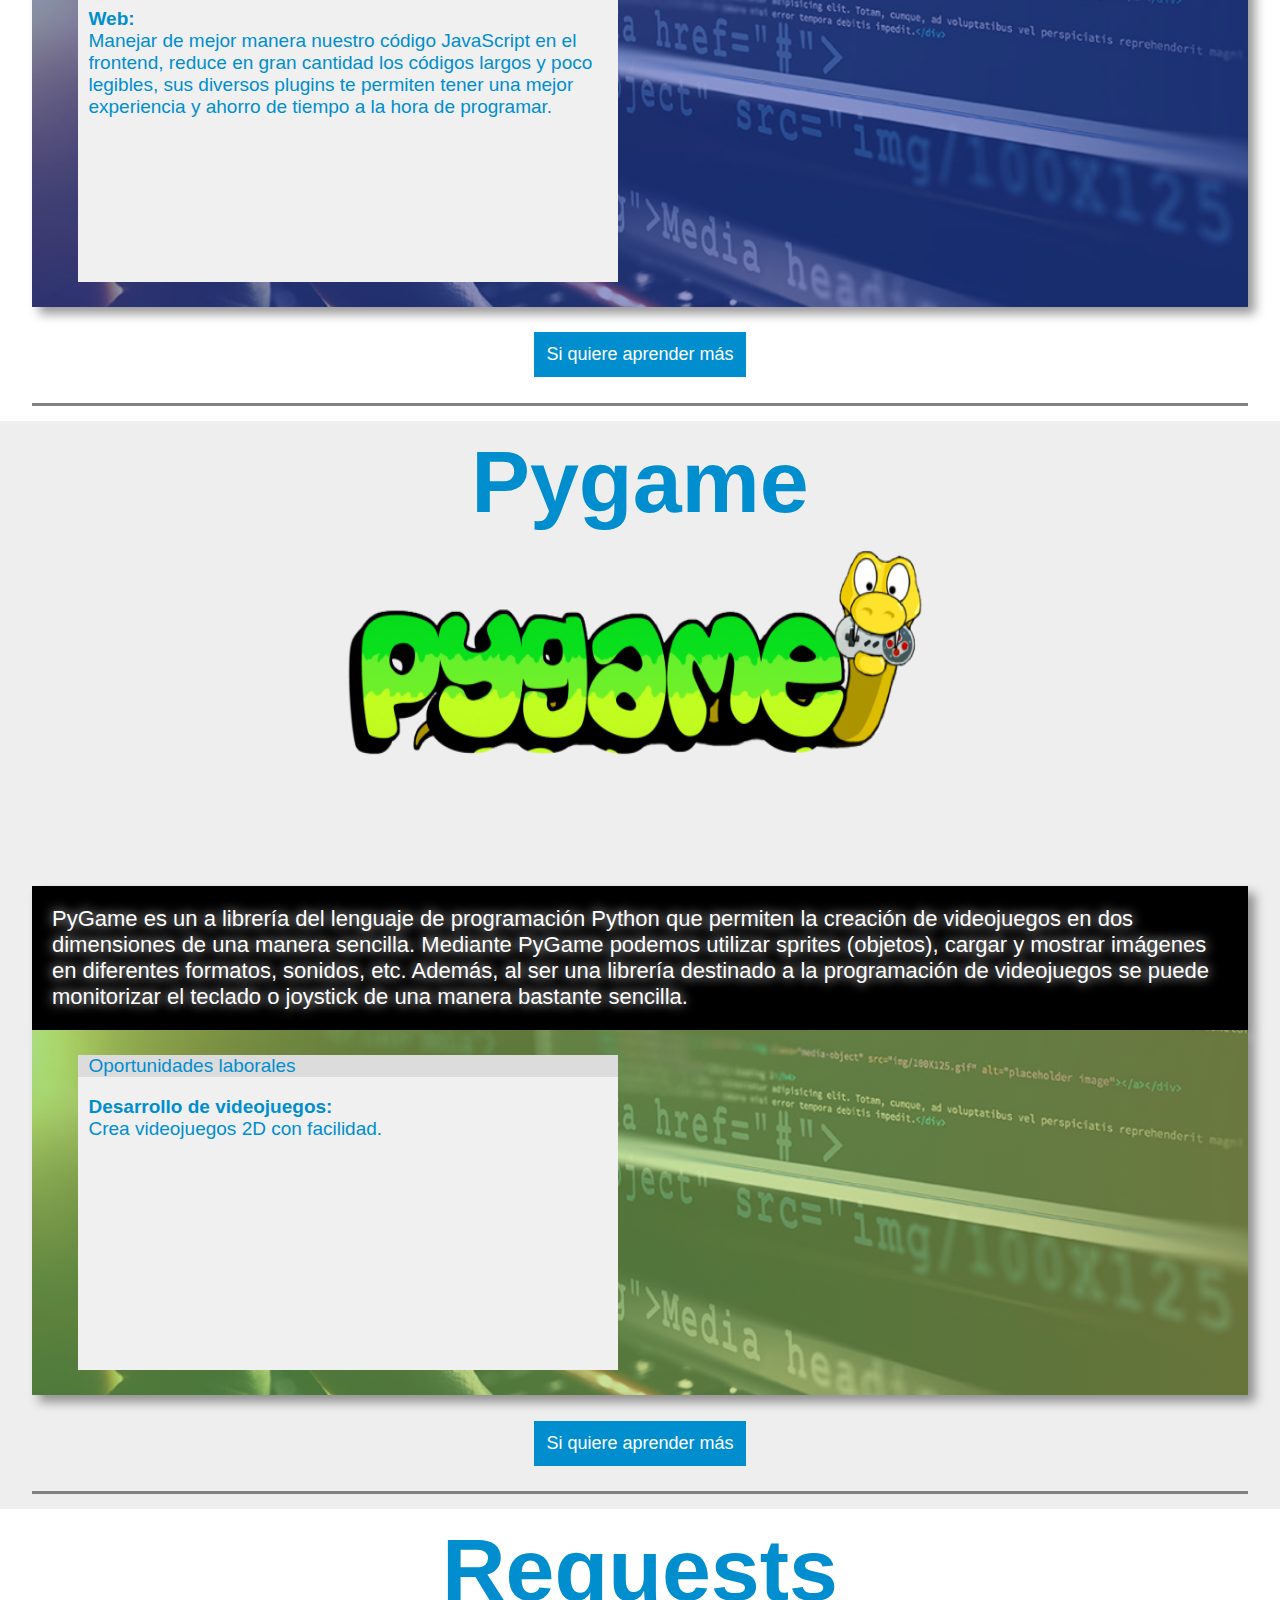
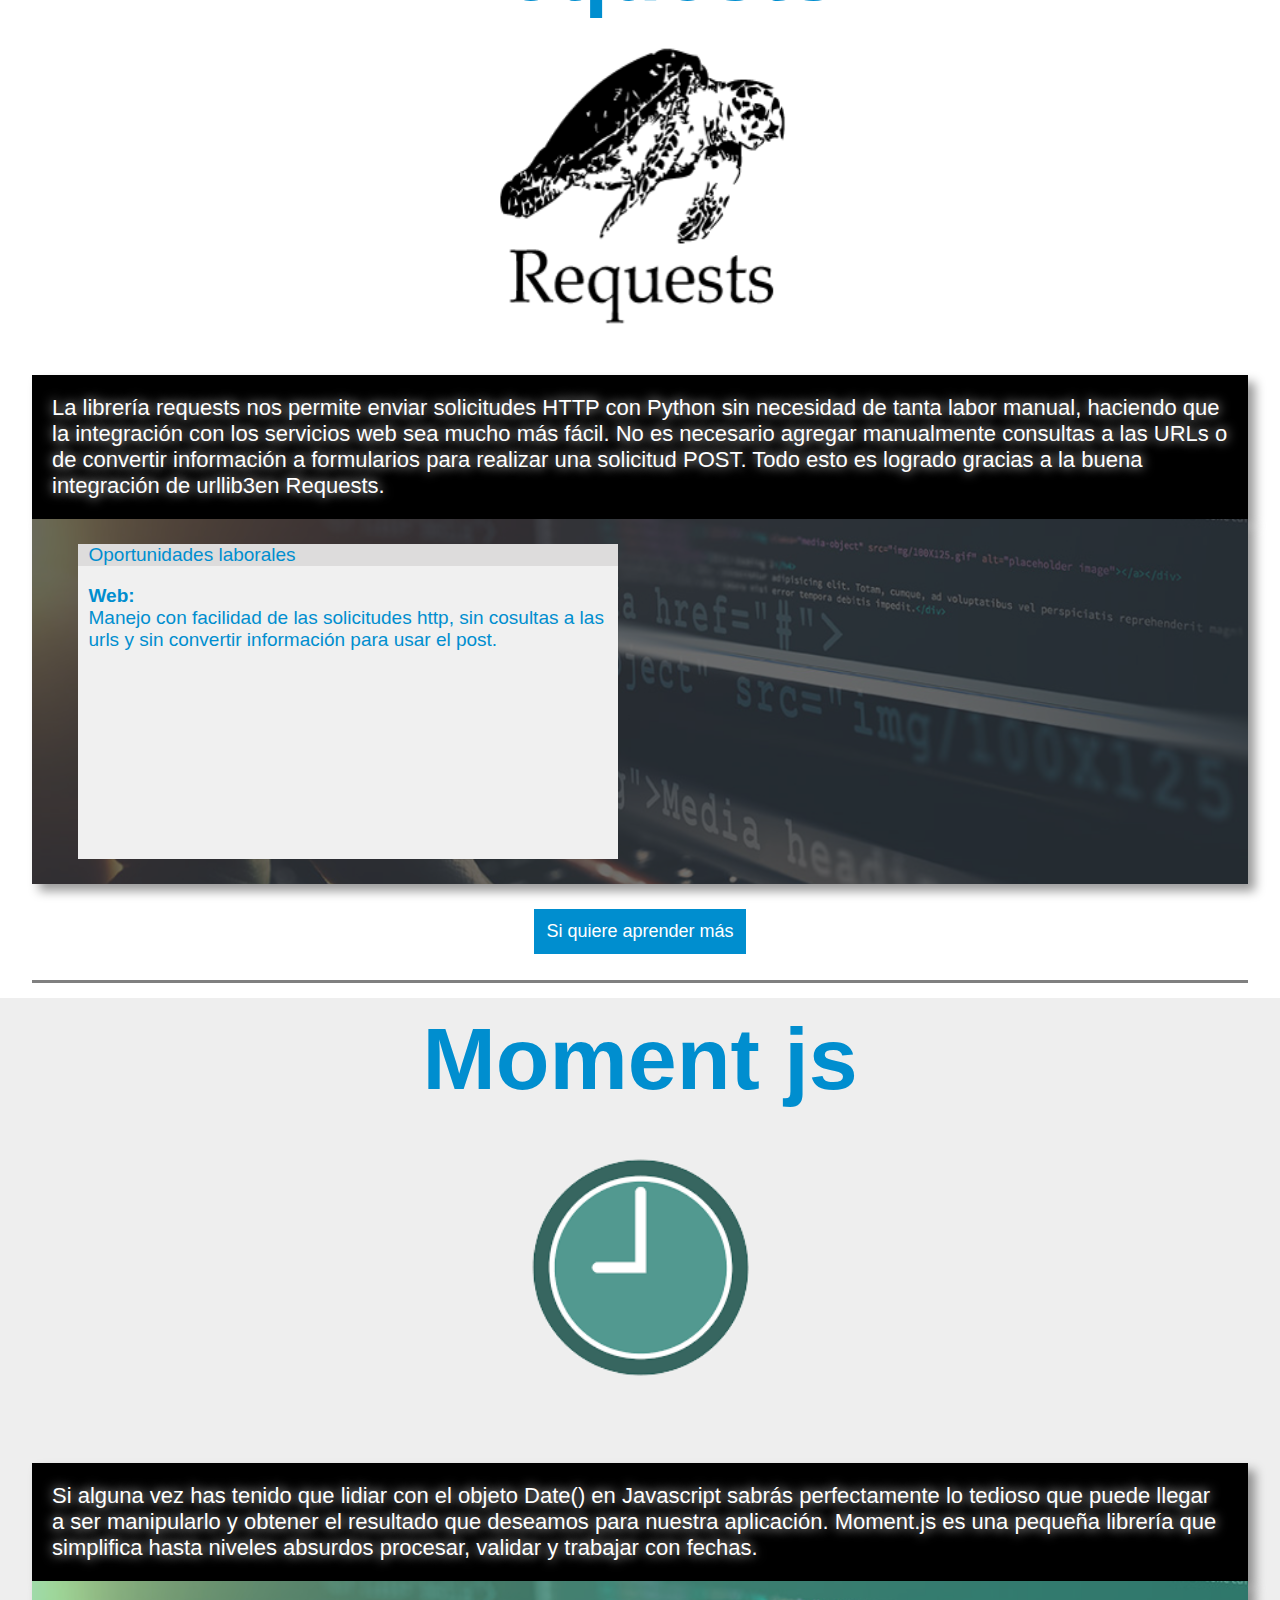
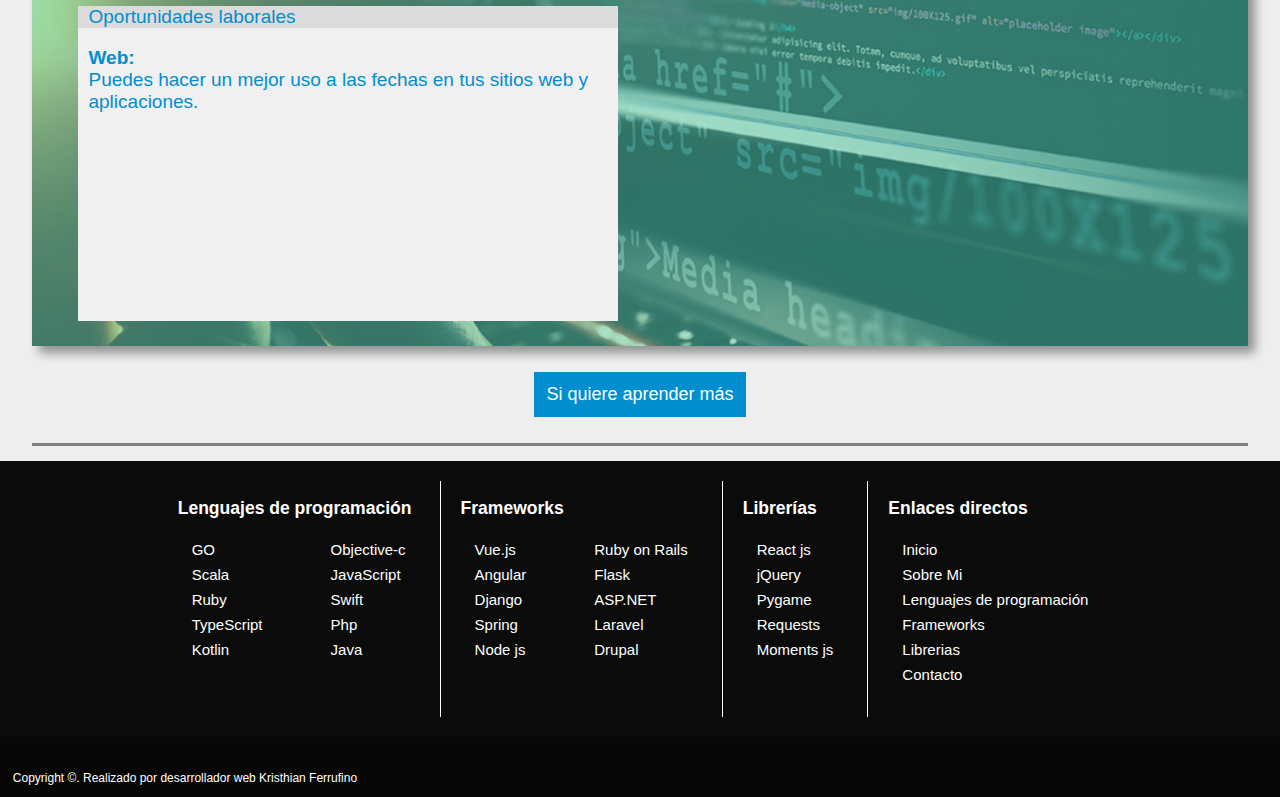
<file: Pages/Librerias.html>
<!DOCTYPE html>
<html lang="es">
<head>
    <meta charset="UTF-8">
    <meta name="author" content="Kristhian Ferrufino">
    <meta name="viewport" content="width=device-width, user-scalable=no, initial-scale=1.0, maximum-scale=1.0, minimum-scale=1.0">
    <meta name="description" content="Los mejores lenguajes de programación y frameworks para este año 2020, aprende cualquiera de estos para tener mas oportunidades">
    <meta name="keywords" content="Lenguajes de programacion, programacion, Mejores lenguajes, programacion 2020, frameworks 2020, mejores frameworks, lenguajes de programacion mas demandados ">
    <title>Programing Information</title>
    <link rel="stylesheet" href="../Styles/Librerias.css">
    <link rel="stylesheet" href="../Styles/LibreriasResponsive.css">
    <link rel="stylesheet" href="../Styles/BanerNav.css">
    <link rel="stylesheet" href="../Styles/BanerNavResponsive.css">
    <link rel="stylesheet" href="../Styles/Footer.css">
    <link rel="stylesheet" href="../Styles/FooterResponsive.css">
    <link rel="stylesheet" href="../Styles/LFL.css">
    <link rel="stylesheet" href="../Styles/LFLResponsive.css">
</head>
<body>
    <div class="Container">
        <div class="Subcont">
            <div class="title">
                <h1><a href="../index"><img src="../Imagenes/Logo.png" alt="Programing Information Logo"></a>Programing Information</h1>
            </div>
            <Nav class="Nav">
                <a id="BtnMenu" onclick="Btns()"><img src="../Imagenes/Menu.png" alt="Icono de Menu" srcset="">Menú</a>
                <div class="Menu Desplazar" id="Menu">
                    <a href="../" class="BtnsNav"><img src="../Imagenes/Home.png" alt="Icono Inicio">Inicio</a>
                    <a href="SobreMi" class="BtnsNav"><img src="../Imagenes/SobreMi.png" alt="Icono SobreMi">Sobre Mi</a>
                    <a href="Lenguajesdeprogramacion" class="BtnsNav"><img src="../Imagenes/LenguajesDeProgramacion.png" alt="Icono de Lenguajes de programacion">Lenguajes</a>
                    <a href="Frameworks" class="BtnsNav"><img src="../Imagenes/Framework.png" alt="Icono de frameworks">Frameworks</a>
                    <a href="Librerias" class="BtnsNav"><img src="../Imagenes/Libreria.png" alt="Icono de librerias">Librerías</a>
                    <a href="Contacto" class="BtnsNav"><img src="../Imagenes/Contacto.png" alt="Icono de contacto">Contacto</a>
                </div>
            </Nav>
            <img src="../Imagenes/programacion-2-e1551291144973.jpg" alt="Imagen del Baner">
        </div>
        <h2>Librerías</h2>
        <div class="conceptLib">
            <p>Una librería es un conjunto de funcionalidades que resuelven necesidades especificas del proyecto, empaquetadas y reutilizables. Empaquetas funciones que puedes reutilizar en otras partes de tu código e incluso en otros proyectos.</p>
        </div>
        <div class="social">
            <a class="facebook" href="https://www.facebook.com/" target="_blank"><i><img src="../Imagenes/FacebookLogo.png" alt="Log de Facebook"></i>Facebook</a>
            <a class="twitter" href="https://twitter.com/home" target="_blank"><i><img src="../Imagenes/TwitterLogo.png" alt="Logo de Twitter"></i>Twitter</a>
            <a class="pinterest" href="https://www.pinterest.ca/" target="_blank"><i><img src="../Imagenes/PinterestLogo.png" alt="Logo de Pinterest"></i>Pinterest</a>
            <a class="instagram" href="https://www.instagram.com/kristhianfe/?hl=en" target="_blank"><i><img src="../Imagenes/InstagramLogo.png" alt="Logo de Instagram"></i>Instagram</a>
            <a class="youtube" href="https://www.youtube.com/channel/UC2VZVhLZefAraDxUNs028Ew/featured?view_as=subscriber" target="_blank"><i><img src="../Imagenes/YoutubeLogo.png" alt="Logo de Youtube"></i>Youtube</a>
            <a class="gmail" href="https://mail.google.com/mail/u/0/#inbox" target="_blank"><i><img src="../Imagenes/GmailLogo.png" alt="Logo de Gmail"></i>Gmail</a>
        </div>
        <div class="InfoLib">
            <div class="LibLibrary">
                <div class="Lib1">
                    <img src="../Imagenes/React-Native-Titre.png" alt="" srcset="">
                    <img src="../Imagenes/648a048faf484484143766801d5bedba.jpg" alt="" srcset="">
                </div>
                <div class="Lib2">
                    <img src="../Imagenes/pillow.png" alt="" srcset="">
                </div>
                <div class="Lib3">
                    <img src="../Imagenes/requests.jpg" alt="" srcset="">
                    <img src="../Imagenes/1_XaGxIa_JuHc8YTR5Znv6tg.png" alt="" srcset="">
                </div>
            </div>
        </div>
        <div class="subtitleLib">
            <h2>Las Librerías más demandadas para este 2020</h2>
        </div>
        <hr>
        <div class="LFL BgLFL">
            <h2>React.js</h2>
            <img src="../Imagenes/ReactJS.png" alt="">
            <div class="LFLInfo">
                <p>React te ayuda a crear interfaces de usuario interactivas de forma sencilla. Diseña vistas simples para cada estado en tu aplicación, y React se encargará de actualizar y renderizar de manera eficiente los componentes correctos cuando los datos cambien. Las vistas declarativas hacen que tu código sea más predecible, por lo tanto, fácil de depurar.</p>
            </div>
            <div class="LibMore">
                <div class="LFLMoreInfo BgRea">
                    <div class="ContLFLMoreInfo">
                        <div class="Col1">
                            <div class="laborales">
                                <p class="lab">Oportunidades laborales</p>
                                <p><b>Web:</b><br>
                                    Desarrollar el frontend de manera muy sencilla creando componentes que puedes reutilizar en el proyecto y otros proyectos con React. Puede ser renderizado desde Node js, lo cual da una ventaja porque con este framework podemos hacer el backend y todo solo con saber JavaScript.<br><br>
                                </p>
                            </div>
                        </div>
                        <div class="Col2">
                            <div class="LFLVid">
                                <iframe width="560" height="315" src="https://www.youtube.com/embed/lWQ69WX7-hA" frameborder="0" allow="accelerometer; autoplay; encrypted-media; gyroscope; picture-in-picture" allowfullscreen></iframe>
                            </div>
                        </div>
                    </div>
                </div>
            </div>
            <a href="https://es.reactjs.org/" target="_blank" class="BtnMore">Si quiere aprender más</a>
            <hr class="lineLFL">
        </div>
        
        <div class="LFL">
            <h2>jQuery</h2>
            <img src="../Imagenes/j-query.png" alt="">
            <div class="LFLInfo">
                <p>JQuery es una librería de JavaScript. Esta librería de código abierto, simplifica la tarea de programar en JavaScript y permite agregar interactividad a un sitio web sin tener conocimientos del lenguaje. Basados en esta librería, existe una infinita cantidad de plugins  creados por desarrolladores de todo el mundo. Estos plugins resuelven situaciones concretas dentro del maquetado de un sitio, por ejemplo: un menú responsive, una galería de fotos, un carrousel de imágenes, un slide, un header que cambia de tamaño, el deslizamiento del scroll al hacer clic en un botón, la transición entre páginas y miles de efectos más.</p>
            </div>
            <div class="LibMore">
                <div class="LFLMoreInfo BgjQ">
                    <div class="ContLFLMoreInfo">
                        <div class="Col1">
                            <div class="laborales">
                                <p class="lab">Oportunidades laborales</p>
                                <p><b>Web:</b><br>
                                    Manejar de mejor manera nuestro código JavaScript en el frontend, reduce en gran cantidad los códigos largos y poco legibles, sus diversos plugins te permiten tener una mejor experiencia y ahorro de tiempo a la hora de programar.<br><br>
                                </p>
                            </div>
                        </div>
                        <div class="Col2">
                            <div class="LFLVid">
                                <iframe width="560" height="315" src="https://www.youtube.com/embed/GNrY-KQQNaw" frameborder="0" allow="accelerometer; autoplay; encrypted-media; gyroscope; picture-in-picture" allowfullscreen></iframe>
                            </div>
                        </div>
                    </div>
                </div>
            </div>
            <a href="https://jquery.com/" target="_blank" class="BtnMore">Si quiere aprender más</a>
            <hr class="lineLFL">
        </div>

        <div class="LFL BgLFL">
            <h2>Pygame</h2>
            <img src="../Imagenes/pygame_logo.png" alt="">
            <div class="LFLInfo">
                <p>PyGame es un a librería del lenguaje de programación Python que permiten la creación de videojuegos en dos dimensiones de una manera sencilla. Mediante PyGame podemos utilizar sprites (objetos), cargar y mostrar imágenes en diferentes formatos, sonidos, etc. Además, al ser una librería destinado a la programación de videojuegos se puede monitorizar el teclado o joystick de una manera bastante sencilla.</p>
            </div>
            <div class="LibMore">
                <div class="LFLMoreInfo BgPy">
                    <div class="ContLFLMoreInfo">
                        <div class="Col1">
                            <div class="laborales">
                                <p class="lab">Oportunidades laborales</p>
                                <p><b>Desarrollo de videojuegos:</b><br>
                                    Crea videojuegos 2D con facilidad.<br><br>
                                </p>
                            </div>
                        </div>
                        <div class="Col2">
                            <div class="LFLVid">
                                <iframe width="560" height="315" src="https://www.youtube.com/embed/2Ilq_J_R9qU" frameborder="0" allow="accelerometer; autoplay; encrypted-media; gyroscope; picture-in-picture" allowfullscreen></iframe>
                            </div>
                        </div>
                    </div>
                </div>
            </div>
            <a href="../https://www.pygame.org/news" target="_blank" class="BtnMore">Si quiere aprender más</a>
            <hr class="lineLFL">
        </div>

        <div class="LFL">
            <h2>Requests</h2>
            <img src="../Imagenes/requests-sidebar.png" alt="">
            <div class="LFLInfo">
                <p>La librería requests nos permite enviar solicitudes HTTP con Python sin necesidad de tanta labor manual, haciendo que la integración con los servicios web sea mucho más fácil. No es necesario agregar manualmente consultas a las URLs o de convertir información a formularios para realizar una solicitud POST. Todo esto es logrado gracias a la buena integración de urllib3en Requests.</p>
            </div>
            <div class="LibMore">
                <div class="LFLMoreInfo BgRe">
                    <div class="ContLFLMoreInfo">
                        <div class="Col1">
                            <div class="laborales">
                                <p class="lab">Oportunidades laborales</p>
                                <p><b>Web:</b><br>
                                    Manejo con facilidad de las solicitudes http, sin cosultas a las urls y sin convertir información para usar el post.<br><br>
                                </p>
                            </div>
                        </div>
                        <div class="Col2">
                            <div class="LFLVid">
                                <iframe width="560" height="315" src="https://www.youtube.com/embed/NCfmEcyqgao" frameborder="0" allow="accelerometer; autoplay; encrypted-media; gyroscope; picture-in-picture" allowfullscreen></iframe>
                            </div>
                        </div>
                    </div>
                </div>
            </div>
            <a href="https://requests.readthedocs.io/en/master/" target="_blank" class="BtnMore">Si quiere aprender más</a>
            <hr class="lineLFL">
        </div>

        <div class="LFL BgLFL">
            <h2>Moment js</h2>
            <img src="../Imagenes/images.png" alt="">
            <div class="LFLInfo">
                <p>Si alguna vez has tenido que lidiar con el objeto Date() en Javascript sabrás perfectamente lo tedioso que puede llegar a ser manipularlo y obtener el resultado que deseamos para nuestra aplicación. Moment.js es una pequeña librería que simplifica hasta niveles absurdos procesar, validar y trabajar con fechas.</p>
            </div>
            <div class="LibMore">
                <div class="LFLMoreInfo BgMo">
                    <div class="ContLFLMoreInfo">
                        <div class="Col1">
                            <div class="laborales">
                                <p class="lab">Oportunidades laborales</p>
                                <p><b>Web:</b><br>
                                      Puedes hacer un mejor uso a las fechas en tus sitios web y aplicaciones.<br><br>
                                </p>
                            </div>
                        </div>
                        <div class="Col2">
                            <div class="LFLVid">
                                <iframe width="560" height="315" src="https://www.youtube.com/embed/QRq8-6SDUdU" frameborder="0" allow="accelerometer; autoplay; encrypted-media; gyroscope; picture-in-picture" allowfullscreen></iframe>
                            </div>
                        </div>
                    </div>
                </div>
            </div>
            <a href="https://momentjs.com/" target="_blank" class="BtnMore">Si quiere aprender más</a>
            <hr class="lineLFL">
        </div>
        <div class="SubFooter">
            <div class="SubFooLeng">
                <div class="SubFooSubTitle">
                    <h3>Lenguajes de programación</h3>
                </div>
                <div class="SubFooSubContent">
                    <div class="ListLinks">
                        <a href="https://golang.org/" target="_blank">GO</a>
                        <a href="https://www.scala-lang.org/" target="_blank">Scala</a>
                        <a href="https://www.ruby-lang.org/es/" target="_blank">Ruby</a>
                        <a href="https://www.typescriptlang.org/" target="_blank">TypeScript</a>
                        <a href="https://kotlinlang.org/" target="_blank">Kotlin</a>
                    </div>
                    <div class="ListLinks">
                        <a href="https://developer.apple.com/library/archive/documentation/Cocoa/Conceptual/ProgrammingWithObjectiveC/Introduction/Introduction.html" target="_blank">Objective-c</a>
                        <a href="https://www.javascript.com/" target="_blank">JavaScript</a>
                        <a href="https://www.swift.com/es" target="_blank">Swift</a>
                        <a href="https://www.php.net/manual/es/intro-whatis.php" target="_blank">Php</a>
                        <a href="https://www.java.com/es/" target="_blank">Java</a>
                    </div>
                </div>
            </div>
            <div class="SubFooFrame">
                <div class="SubFooSubTitle">
                    <h3>Frameworks</h3>
                </div>
                <div class="SubFooSubContent">
                    <div class="ListLinks">
                        <a href="https://vuejs.org/" target="_blank">Vue.js</a>
                        <a href="https://angular.io/" target="_blank">Angular</a>
                        <a href="https://www.djangoproject.com/" target="_blank">Django</a>
                        <a href="https://spring.io/" target="_blank">Spring</a>
                        <a href="https://nodejs.org/es/"target="_blank">Node js</a>
                    </div>
                    <div class="ListLinks">
                        <a href="https://rubyonrails.org/" target="_blank">Ruby on Rails</a>
                        <a href="https://flask.palletsprojects.com/en/1.1.x/" target="_blank">Flask</a>
                        <a href="https://www.asp.net/" target="_blank">ASP.NET</a>
                        <a href="https://laravel.com/" target="_blank">Laravel</a>
                        <a href="https://www.drupal.org/" target="_blank">Drupal</a>
                    </div>
                </div>
            </div>
            <div class="SubFooLib">
                <div class="SubFooSubTitle">
                    <h3>Librerías</h3>
                </div>
                <div class="SubFooSubContent">
                    <div class="ListLinks">
                        <a href="https://es.reactjs.org/" target="_blank">React js</a>
                        <a href="https://jquery.com/" target="_blank">jQuery</a>
                        <a href="https://www.pygame.org/news" target="_blank">Pygame</a>
                        <a href="https://requests.readthedocs.io/en/master/" target="_blank">Requests</a>
                        <a href="https://momentjs.com/" target="_blank">Moments js</a>
                    </div>
                </div>
            </div>
            <div class="FooLinks">
                <div class="SubFooSubTitle">
                    <h3>Enlaces directos</h3>
                </div>
                <div class="SubFooSubContent">
                    <div class="ListLinks">
                        <a href="../">Inicio</a>
                        <a href="SobreMi">Sobre Mi</a>
                        <a href="Lenguajesdeprogramacion">Lenguajes de programación</a>
                        <a href="Frameworks">Frameworks</a>
                        <a href="Librerias">Librerias</a>
                        <a href="Contacto">Contacto</a>
                    </div>
                </div>
            </div>
        </div>
        <footer>
            <p>Copyright ©. Realizado por desarrollador web Kristhian Ferrufino</p>
        </footer>
    </div>
    <script src="../Js/index.js"></script>
</body>
</html>
</file>
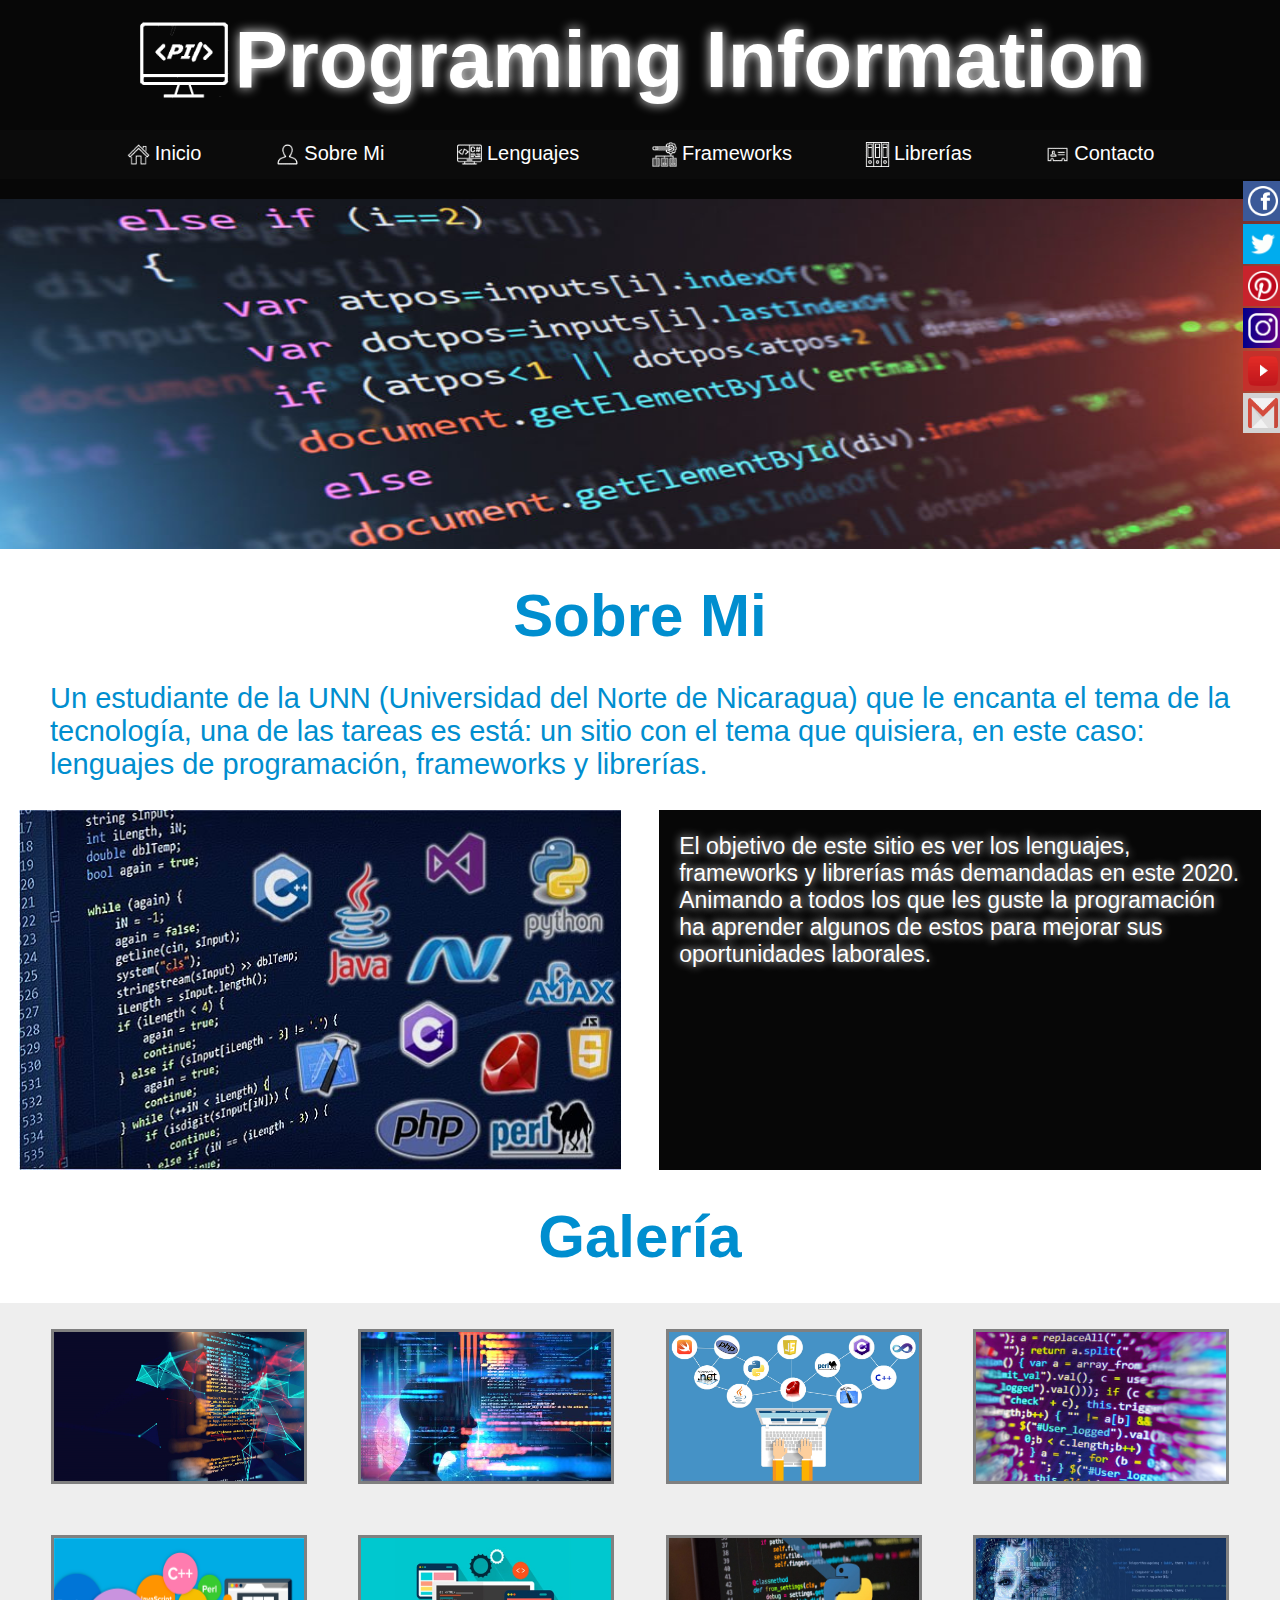
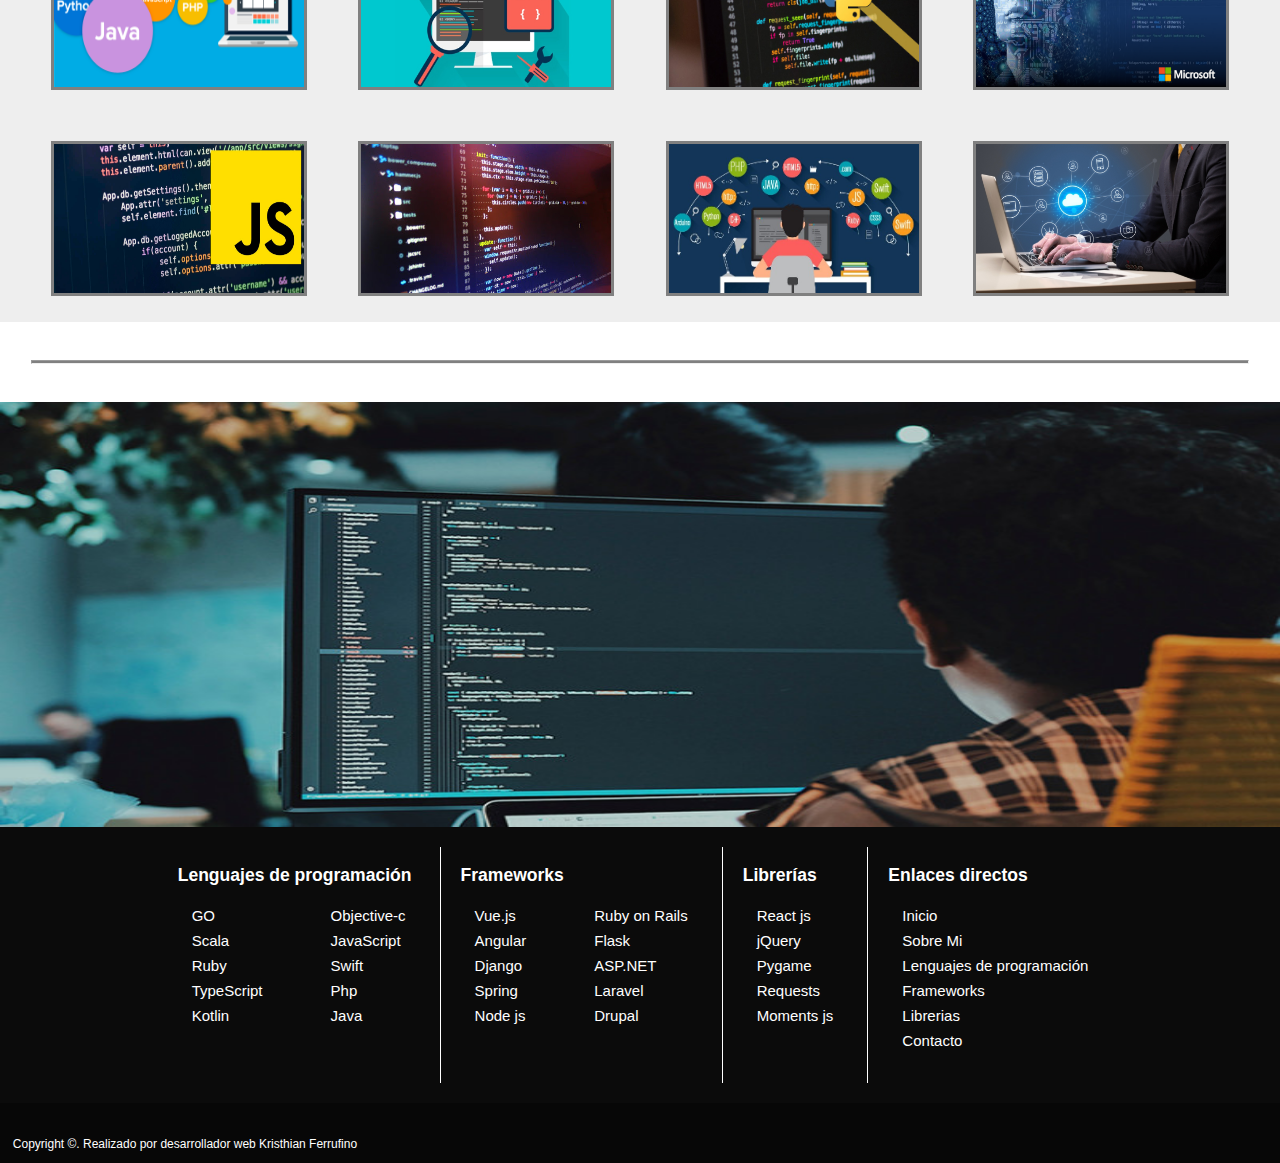
<file: Pages/SobreMi.html>
<!DOCTYPE html>
<html lang="es">
<head>
    <meta charset="UTF-8">
    <meta name="author" content="Kristhian Ferrufino">
    <meta name="viewport" content="width=device-width, user-scalable=no, initial-scale=1.0, maximum-scale=1.0, minimum-scale=1.0">
    <meta name="description" content="Los mejores lenguajes de programación y frameworks para este año 2020, aprende cualquiera de estos para tener mas oportunidades">
    <meta name="keywords" content="Lenguajes de programacion, programacion, Mejores lenguajes, programacion 2020, frameworks 2020, mejores frameworks, lenguajes de programacion mas demandados ">
    <title>Programing Information</title>
    <link rel="stylesheet" href="../Styles/SobreMi.css">
    <link rel="stylesheet" href="../Styles/SobreMiResponsive.css">
    <link rel="stylesheet" href="../Styles/BanerNav.css">
    <link rel="stylesheet" href="../Styles/BanerNavResponsive.css">
    <link rel="stylesheet" href="../Styles/Footer.css">
    <link rel="stylesheet" href="../Styles/FooterResponsive.css">
</head>
<body>
    <div class="Container">
        <div class="Subcont">
            <div class="title">
                <h1><a href="../index"><img src="../Imagenes/Logo.png" alt="Programing Information Logo"></a>Programing Information</h1>
            </div>
            <Nav class="Nav">
                <a id="BtnMenu" onclick="Btns()"><img src="../Imagenes/Menu.png" alt="Icono de Menu" srcset="">Menú</a>
                <div class="Menu Desplazar" id="Menu">
                    <a href="../" class="BtnsNav"><img src="../Imagenes/Home.png" alt="Icono Inicio">Inicio</a>
                    <a href="SobreMi" class="BtnsNav"><img src="../Imagenes/SobreMi.png" alt="Icono SobreMi">Sobre Mi</a>
                    <a href="Lenguajesdeprogramacion" class="BtnsNav"><img src="../Imagenes/LenguajesDeProgramacion.png" alt="Icono de Lenguajes de programacion">Lenguajes</a>
                    <a href="Frameworks" class="BtnsNav"><img src="../Imagenes/Framework.png" alt="Icono de frameworks">Frameworks</a>
                    <a href="Librerias" class="BtnsNav"><img src="../Imagenes/Libreria.png" alt="Icono de librerias">Librerías</a>
                    <a href="Contacto" class="BtnsNav"><img src="../Imagenes/Contacto.png" alt="Icono de contacto">Contacto</a>
                </div>
            </Nav>
            <img src="../Imagenes/programacion-2-e1551291144973.jpg" alt="Imagen del Baner">
        </div>
        <h2>Sobre Mi</h2>
        <div class="Info">
            <p>Un estudiante de la UNN (Universidad del Norte de Nicaragua) que le encanta el tema de la tecnología, una de las tareas es está: un sitio con el tema que quisiera, en este caso: lenguajes de programación, frameworks y librerías.</p>
        </div>
        <div class="social">
            <a class="facebook" href="https://www.facebook.com/" target="_blank"><i><img src="../Imagenes/FacebookLogo.png" alt="Log de Facebook"></i>Facebook</a>
            <a class="twitter" href="https://twitter.com/home" target="_blank"><i><img src="../Imagenes/TwitterLogo.png" alt="Logo de Twitter"></i>Twitter</a>
            <a class="pinterest" href="https://www.pinterest.ca/" target="_blank"><i><img src="../Imagenes/PinterestLogo.png" alt="Logo de Pinterest"></i>Pinterest</a>
            <a class="instagram" href="https://www.instagram.com/kristhianfe/?hl=en" target="_blank"><i><img src="../Imagenes/InstagramLogo.png" alt="Logo de Instagram"></i>Instagram</a>
            <a class="youtube" href="https://www.youtube.com/channel/UC2VZVhLZefAraDxUNs028Ew/featured?view_as=subscriber" target="_blank"><i><img src="../Imagenes/YoutubeLogo.png" alt="Logo de Youtube"></i>Youtube</a>
            <a class="gmail" href="https://mail.google.com/mail/u/0/#inbox" target="_blank"><i><img src="../Imagenes/GmailLogo.png" alt="Logo de Gmail"></i>Gmail</a>
        </div>
        <div class="ObjetiveSite">
            <div class="contImgLeng">
                <img src="../Imagenes/lenguajes-programacion.jpg" alt="" srcset="">
            </div>
            <div class="InfoSobreMi">
                <p>El objetivo de este sitio es ver los lenguajes, frameworks y librerías más demandadas en este 2020. Animando a todos los que les guste la programación ha aprender algunos de estos para mejorar sus oportunidades laborales.</p>
            </div>
        </div>
        <h2>Galería</h2>
        <div class="GaleryProgramer">
            <figure>
                <a href="#img1">
                    <img src="../Imagenes/GalleryImg1.jpg" alt="">
                    <div class="galleryHover"></div>
                </a>
            </figure>
            <figure>
                <a href="#img2">
                    <img src="../Imagenes/GalleryImg2.jpg" alt="">
                    <div class="galleryHover"></div>
                </a>
            </figure>
            <figure>
                <a href="#img3">
                    <img src="../Imagenes/GalleryImg3.jpg" alt="">
                    <div class="galleryHover"></div>
                </a>
            </figure>
            <figure>
                <a href="#img4">
                    <img src="../Imagenes/GalleryImg4.jpg" alt="">
                    <div class="galleryHover"></div>
                </a>
            </figure>
            <figure>
                <a href="#img5">
                    <img src="../Imagenes/GalleryImg5.jpg" alt="">
                    <div class="galleryHover"></div>
                </a>
            </figure>
            <figure>
                <a href="#img6">
                    <img src="../Imagenes/GalleryImg6.jpg" alt="">
                    <div class="galleryHover"></div>
                </a>
            </figure>
            <figure>
                <a href="#img7">
                    <img src="../Imagenes/GalleryImg7.jpg" alt="">
                    <div class="galleryHover"></div>
                </a>
            </figure>
            <figure>
                <a href="#img8">
                    <img src="../Imagenes/GalleryImg8.jpg" alt="">
                    <div class="galleryHover"></div>
                </a>
            </figure>
            <figure>
                <a href="#img9">
                    <img src="../Imagenes/GalleryImg9.jpg" alt="">
                    <div class="galleryHover"></div>
                </a>
            </figure>
            <figure>
                <a href="#img10">
                    <img src="../Imagenes/GalleryImg10.jpg" alt="">
                    <div class="galleryHover"></div>
                </a>
            </figure>
            <figure>
                <a href="#img11">
                    <img src="../Imagenes/GalleryImg11.jpg" alt="">
                    <div class="galleryHover"></div>
                </a>
            </figure>
            <figure>
                <a href="#img12">
                    <img src="../Imagenes/GalleryImg12.jpg" alt="">
                    <div class="galleryHover"></div>
                </a>
            </figure>
        </div>
        <div class="Modal" id="img1">
            <div class="Image">
                <a href="#img12">&#60</a>
                <a href="#img2"><img src="../Imagenes/GalleryImg1.jpg" alt=""></a>
                <a href="#img2">></a>
            </div>
            <a class="BtnClose" href="#close">X</a>
        </div>
        <div class="Modal" id="img2">
            <div class="Image">
                <a href="#img1">&#60</a>
                <a href="#img3"><img src="../Imagenes/GalleryImg2.jpg" alt=""></a>
                <a href="#img3">></a>
            </div>
            <a class="BtnClose" href="#close">X</a>
        </div>
        <div class="Modal" id="img3">
            <div class="Image">
                <a href="#img2">&#60</a>
                <a href="#img4"><img src="../Imagenes/GalleryImg3.jpg" alt=""></a>
                <a href="#img4">></a>
            </div>
            <a class="BtnClose" href="#close">X</a>
        </div>
        <div class="Modal" id="img4">
            <div class="Image">
                <a href="#img3">&#60</a>
                <a href="#img5"><img src="../Imagenes/GalleryImg4.jpg" alt=""></a>
                <a href="#img5">></a>
            </div>
            <a class="BtnClose" href="#close">X</a>
        </div>
        <div class="Modal" id="img5">
            <div class="Image">
                <a href="#img4">&#60</a>
                <a href="#img6"><img src="../Imagenes/GalleryImg5.jpg" alt=""></a>
                <a href="#img6">></a>
            </div>
            <a class="BtnClose" href="#close">X</a>
        </div>
        <div class="Modal" id="img6">
            <div class="Image">
                <a href="#img5">&#60</a>
                <a href="#img7"><img src="../Imagenes/GalleryImg6.jpg" alt=""></a>
                <a href="#img7">></a>
            </div>
            <a class="BtnClose" href="#close">X</a>
        </div>
        <div class="Modal" id="img7">
            <div class="Image">
                <a href="#img6">&#60</a>
                <a href="#img8"><img src="../Imagenes/GalleryImg7.jpg" alt=""></a>
                <a href="#img8">></a>
            </div>
            <a class="BtnClose" href="#close">X</a>
        </div>
        <div class="Modal" id="img8">
            <div class="Image">
                <a href="#img7">&#60</a>
                <a href="#img9"><img src="../Imagenes/GalleryImg8.jpg" alt=""></a>
                <a href="#img9">></a>
            </div>
            <a class="BtnClose" href="#close">X</a>
        </div>
        <div class="Modal" id="img9">
            <div class="Image">
                <a href="#img8">&#60</a>
                <a href="#img10"><img src="../Imagenes/GalleryImg9.jpg" alt=""></a>
                <a href="#img10">></a>
            </div>
            <a class="BtnClose" href="#close">X</a>
        </div>
        <div class="Modal" id="img10">
            <div class="Image">
                <a href="#img9">&#60</a>
                <a href="#img11"><img src="../Imagenes/GalleryImg10.jpg" alt=""></a>
                <a href="#img11">></a>
            </div>
            <a class="BtnClose" href="#close">X</a>
        </div>
        <div class="Modal" id="img11">
            <div class="Image">
                <a href="#img10">&#60</a>
                <a href="#img12"><img src="../Imagenes/GalleryImg11.jpg" alt=""></a>
                <a href="#img12">></a>
            </div>
            <a class="BtnClose" href="#close">X</a>
        </div>
        <div class="Modal" id="img12">
            <div class="Image">
                <a href="#img11">&#60</a>
                <a href="#img1"><img src="../Imagenes/GalleryImg12.jpg" alt=""></a>
                <a href="#img1">></a>
            </div>
            <a class="BtnClose" href="#close">X</a>
        </div>
        <hr>
        <div class="endHomeBaner">
            <figure class="ImgEndHomeBaner">
                <div class="SlideEndHomeBaner">
                    <ul>
                        <li>
                            <img src="../Imagenes/8.-Lenguajes-de-programaci¢n-en-la-era-del-Internet-de-las-Cosas.jpg" alt="" srcset="">
                        </li>
                        <li>
                            <img src="../Imagenes/programacion-1-1024x660.jpg" alt="">
                        </li>
                        <li>
                            <img src="../Imagenes/cursos-y-consejos-para-aprender-a-programar-desde-cero-gratis-y-online.jpg" alt="">
                        </li>
                        <li>
                            <img src="../Imagenes/lenguaje-f_0.png" alt="">
                        </li>
                    </ul>
                </div>    
                <div class="hoverEndHomeBaner">
                    <p>Que nada detenga tu sed de conocimiento</p>
                </div>
            </figure>
        </div>
        <div class="SubFooter">
            <div class="SubFooLeng">
                <div class="SubFooSubTitle">
                    <h3>Lenguajes de programación</h3>
                </div>
                <div class="SubFooSubContent">
                    <div class="ListLinks">
                        <a href="https://golang.org/" target="_blank">GO</a>
                        <a href="https://www.scala-lang.org/" target="_blank">Scala</a>
                        <a href="https://www.ruby-lang.org/es/" target="_blank">Ruby</a>
                        <a href="https://www.typescriptlang.org/" target="_blank">TypeScript</a>
                        <a href="https://kotlinlang.org/" target="_blank">Kotlin</a>
                    </div>
                    <div class="ListLinks">
                        <a href="https://developer.apple.com/library/archive/documentation/Cocoa/Conceptual/ProgrammingWithObjectiveC/Introduction/Introduction.html" target="_blank">Objective-c</a>
                        <a href="https://www.javascript.com/" target="_blank">JavaScript</a>
                        <a href="https://www.swift.com/es" target="_blank">Swift</a>
                        <a href="https://www.php.net/manual/es/intro-whatis.php" target="_blank">Php</a>
                        <a href="https://www.java.com/es/" target="_blank">Java</a>
                    </div>
                </div>
            </div>
            <div class="SubFooFrame">
                <div class="SubFooSubTitle">
                    <h3>Frameworks</h3>
                </div>
                <div class="SubFooSubContent">
                    <div class="ListLinks">
                        <a href="https://vuejs.org/" target="_blank">Vue.js</a>
                        <a href="https://angular.io/" target="_blank">Angular</a>
                        <a href="https://www.djangoproject.com/" target="_blank">Django</a>
                        <a href="https://spring.io/" target="_blank">Spring</a>
                        <a href="https://nodejs.org/es/" target="_blank">Node js</a>
                    </div>
                    <div class="ListLinks">
                        <a href="https://rubyonrails.org/" target="_blank">Ruby on Rails</a>
                        <a href="https://flask.palletsprojects.com/en/1.1.x/" target="_blank">Flask</a>
                        <a href="https://www.asp.net/" target="_blank">ASP.NET</a>
                        <a href="https://laravel.com/" target="_blank">Laravel</a>
                        <a href="https://www.drupal.org/" target="_blank">Drupal</a>
                    </div>
                </div>
            </div>
            <div class="SubFooLib">
                <div class="SubFooSubTitle">
                    <h3>Librerías</h3>
                </div>
                <div class="SubFooSubContent">
                    <div class="ListLinks">
                        <a href="https://es.reactjs.org/" target="_blank">React js</a>
                        <a href="https://jquery.com/" target="_blank">jQuery</a>
                        <a href="https://www.pygame.org/news" target="_blank">Pygame</a>
                        <a href="https://requests.readthedocs.io/en/master/" target="_blank">Requests</a>
                        <a href="https://momentjs.com/" target="_blank">Moments js</a>
                    </div>
                </div>
            </div>
            <div class="FooLinks">
                <div class="SubFooSubTitle">
                    <h3>Enlaces directos</h3>
                </div>
                <div class="SubFooSubContent">
                    <div class="ListLinks">
                        <a href="../">Inicio</a>
                        <a href="SobreMi">Sobre Mi</a>
                        <a href="Lenguajesdeprogramacion">Lenguajes de programación</a>
                        <a href="Frameworks">Frameworks</a>
                        <a href="Librerias">Librerias</a>
                        <a href="Contacto">Contacto</a>
                    </div>
                </div>
            </div>
        </div>
        <footer>
            <p>Copyright ©. Realizado por desarrollador web Kristhian Ferrufino</p>
        </footer>
    </div>
    <script src="../Js/index.js"></script>
</body>
</html>
</file>
<file: Styles/Home.css>
body{
    font-family: Verdana, Geneva, Tahoma, sans-serif;
    margin: 0px;
    padding: 0px;
}

.Container{
    display: flex;
    flex-direction: column;
    align-items: center;
}

.Info{width: 100%;}

    .Info p{
        padding: 10px 50px;
        text-align: left;
        font-size: 30px;
        color: #008ecf;
    }

.LF{
    background-color: #070707;
    width: 90%;
    display: flex;
    justify-content: center;
    padding: 10px;
}

    .lenguajes{
        width: 50%;
        display: flex;
        flex-direction: column;
        align-items: center;
        margin: 0px;
    }

        .lenguajes h4{
            margin: 3%;
            font-size: 30px;
            text-align: center;
            color: white;
            text-shadow: 0px 0px 10px white;
        }

        .lenguajes img{
            margin: 0% 3% 3% 3%;
            width: 90%;
            height: 75%;
            border: solid 4px gray;
        }

    .frameworks{
        width: 50%;
        display: flex;
        flex-direction: column;
        align-items: center;
        margin: 0px;
    }

        .frameworks h4{
            margin: 3%;
            font-size: 30px;
            text-align: center;
            color: white;
            text-shadow: 0px 0px 10px white;
        }

        .frameworks img{
            margin: 0% 3% 3% 3%;
            width: 90%;
            height: 75%;
            border: solid 4px gray;
            background-color: white;
        }

.librerias{
    margin-top: 20px;
    margin-bottom: 10px;
    background-color: #eeeeee;
    width: 100%;
}

    .librerias h4{
        font-size: 30px;
        text-align: center;
        color: #008ecf;
    }

    .libIcons{
        width: 100%;
        display: flex;
        justify-content: center;
        align-items: center;
    }

        .lib1{
            display: flex;
            flex-direction: column;
            justify-content: center; 
            margin-bottom: 3%; 
        }

            .lib1 img{
                margin: 10px;
                width: 300px;
                height: 150px;
            }

        .lib2{
            justify-content: center;
            margin-bottom: 3%; 
        }

            .lib2 img{
                margin: 10px 40px;
                width: 300px;
                height: 300px;
            }

        .lib3{
            display: flex;
            flex-direction: column;
            justify-content: center; 
            margin-bottom: 3%; 
        }

            .lib3 img{
                margin: 10px;
                width: 300px;
                height: 150px;
            }

.BoxFace{
    margin-top: 2.5%;
    width: 90%;
    background-color: #070707;
    padding: 2%;
    display: flex;
    flex-direction: row;
    justify-content: space-around;
}

    .fb-page{border: solid 4px gray;}

    .img{
        width: 63%;
        height: 100%;
        display: flex;
        justify-content: center;
        flex-direction: column;
    }

    .img h4{
        color: white;
        font-size: 30px;
        padding: 0px;
        margin: 3%;
        text-shadow: 0px 0px 10px white;
        text-align: center;
    }

    .img img{
        margin: 0px;
        padding: 0px;
        border: solid 4px gray;
        width: 100%;
        height: 100%;
    }

hr{
    width: 95%;
    margin-top: 3%;
    margin-bottom: 0px;
    height: 2px;
    background-color: gray;
    color: gray;
}

.endHomeBaner{
    cursor: pointer;
    padding: 0px;
    width: 100%;
    margin-top: 3%;
    height: 455px;
}

    .ImgEndHomeBaner{
        padding: 0px;
        margin: 0px;
        overflow: hidden;
        position: relative;
        width: 100%;
        height: 455px;
    }

        .ImgEndHomeBaner img{
            width: 100%;
            height: 100%;
            transition: all 500ms ease-out;
        }

        .hoverEndHomeBaner{
            display: flex;
            background: linear-gradient(to right, rgba(0, 142, 207, 0.40), rgba(207, 0, 0, 0.4));
            position: absolute;
            top: 0;
            opacity: 0;
            width: 100%;
            height: 100%;
            align-items: center;
            justify-content: center;
            transition: all 500ms ease-out;
        }

            .hoverEndHomeBaner p{
                color: white;
                font-size: 250%;
                text-shadow: 0px 0px 10px white;
                padding-bottom: 5px;
                border-bottom: solid 2px white;
            }

        .hoverEndHomeBaner:hover{opacity: 1;}
</file>
<file: Styles/BanerNav.css>
.Subcont{
    width: 100%;
    display: flex;
    flex-direction: column;
    background-color: #070707;
    overflow: hidden;
}
    .title{
        display: flex;
        justify-content: center;
    }

    .title h1{
        margin-top: 10px;
        color:white;
        text-shadow: 0px 0px 12px white;
        font-size: 85px;
        margin-bottom: 20px;
        display: flex;
        align-items: center;
    }

        .title h1 a{
            margin: 0px;
            padding: 0px;
            display: flex;
            align-items: center;
        }

        .title h1 a img{
            margin: 0px;
            width: 100px;
            height: 100px;
        }
    
    .Menu{
        display: flex;
        width: 100%;
        justify-content: center
    }

    .Nav{
        margin: 0px;
        background-color: #0b0b0b;  
        width: 100%;
        display: flex;
        justify-content: center;
    }

        .Nav a{
            background-color: #0b0b0b;  
            cursor: pointer;
            flex: 0.1 1 auto;
            justify-content: center;
            text-decoration: none;
            color: white;
            margin-right: 0.5%;
            margin-left: 0.5%;
            font-size: 20px;
            padding: 12px 10px;
            display: flex;
        }

            .Nav a:hover{
                transition: 0.3s;
                background-color: #131313;
                text-shadow: 0px 0px 12px white;
            }

        .Nav a img{
            width: 25px;
            height: 25px;
            margin: 0px;
            margin-right: 3%;
        }

        #BtnMenu{
            display: none;   
        }
            
    .Subcont img{
        margin-top: 20px;
        width: 100%;
        height: 350px;
    }
</file>
<file: Styles/HomeResponsive.css>
@media all and (max-width: 1210px){
    .Info p{font-size: 25px;}

    .lenguajes h4{font-size: 25px;}

    .frameworks h4{font-size: 25px;}

    .librerias h4{font-size: 25px;}

        .lib1 img{
            width: 290px;
            height: 145px;
        }

        .lib2 img{
            width: 290px;
            height: 290px;
        }

        .lib3 img{
            width: 290px;
            height: 145px;
        }

    .img h4{font-size: 25px;}

        .endHomeBaner{height: 420px;}
    
            .ImgEndHomeBaner{height: 420px;}

            .hoverEndHomeBaner p{font-size: 235%;}
}

@media all and (max-width: 1110px){
    .Info p{font-size: 22px;}

    .lenguajes h4{font-size: 22px;}

    .frameworks h4{font-size: 22px;}

    .librerias h4{font-size: 22px;}

        .lib1 img{
            width: 270px;
            height: 135px;
        }

        .lib2 img{
            width: 240px;
            height: 240px;
        }

        .lib3 img{
            width: 270px;
            height: 135px;
        }

    .img h4{font-size: 22px;}

        .endHomeBaner{height: 400px;}
    
            .ImgEndHomeBaner{height: 400px;}

            .hoverEndHomeBaner p{font-size: 225%;}
}

@media all and (max-width: 1024px){
    .Info p{font-size: 20px;}

    .lenguajes h4{font-size: 21px;}

    .frameworks h4{font-size: 21px;}

    .librerias h4{font-size: 21px;}

        .lib1 img{
            width: 240px;
            height: 120px;
        }

        .lib2 img{
            width: 220px;
            height: 220px;
        }

        .lib3 img{
            width: 240px;
            height: 120px;
        }

    .img h4{font-size: 21px;}

        .BoxFace{
            align-items: center;
            justify-content: center;
            height: 100%;
            flex-direction: column;
        }

            .img{
                margin-top: 3%;
                width: 75%;
            }

    .endHomeBaner{height: 360px;}

        .ImgEndHomeBaner{height: 360px;}

        .hoverEndHomeBaner p{font-size: 215%;}
}

@media all and (max-width: 910px){
    .Info p{font-size: 19px;}

    .lenguajes h4{font-size: 21px;}

    .frameworks h4{font-size: 21px;}

    .librerias h4{font-size: 21px;}

        .lib1 img{
            width: 220px;
            height: 110px;
        }

        .lib2 img{
            width: 200px;
            height: 200px;
        }

        .lib3 img{
            width: 220px;
            height: 110px;
        }

    .img h4{font-size: 21px;}

    .endHomeBaner{height: 340px;}

        .ImgEndHomeBaner{height: 340px;}

        .hoverEndHomeBaner p{font-size: 185%;}
}

@media all and (max-width: 840px){
    .Info p{font-size: 18px;}

    .lenguajes h4{font-size: 20px;}

    .frameworks h4{font-size: 20px;}

    .librerias h4{font-size: 20px;}

        .lib1 img{
            width: 200px;
            height: 100px;
        }

        .lib2 img{
            width: 180px;
            height: 180px;
        }

        .lib3 img{
            width: 200px;
            height: 100px;
        }

    .img h4{font-size: 20px;}

    .endHomeBaner{
        margin-top: 10px;
        height: 320px;
    }

        .ImgEndHomeBaner{height: 320px;}

        .hoverEndHomeBaner p{font-size: 165%;}
}

@media all and (max-width: 800px){
    .Info p{font-size: 17px;}

    .lenguajes h4{font-size: 19px;}

    .frameworks h4{font-size: 19px;}

    .librerias h4{font-size: 19px;}

        .lib1 img{
            width: 180px;
            height: 90px;
        }

        .lib2 img{
            width: 160px;
            height: 160px;
        }

        .lib3 img{
            width: 180px;
            height: 90px;
        }

    .img h4{font-size: 19px;}

    .endHomeBaner{height: 300px;}

        .ImgEndHomeBaner{height: 300px;}

        .hoverEndHomeBaner{display: none;}
}

@media all and (max-width: 752px){
    .endHomeBaner{height: 280px;}

        .ImgEndHomeBaner{height: 280px;}    
}

@media all and (max-width: 700px){
    .Info p{font-size: 16px;}
    
    .lenguajes h4{font-size: 18px;}

    .frameworks h4{font-size: 18px;}

    .librerias h4{font-size: 18px;}

        .lib1 img{
            width: 170px;
            height: 85px;
        }

        .lib2 img{
            width: 160px;
            height: 160px;
        }

        .lib3 img{
            width: 170px;
            height: 85px;
        }

    .img h4{font-size: 18px;}

    .endHomeBaner{height: 250px;}

        .ImgEndHomeBaner{height: 250px;}
}

@media all and (max-width: 653px){
    .Info p{font-size: 15px;}
    
    .lenguajes h4{font-size: 17px;}

    .frameworks h4{font-size: 17px;}

    .librerias h4{font-size: 17px;}

        .lib1 img{
            width: 160px;
            height: 80px;
        }

        .lib2 img{
            width: 160px;
            height: 160px;
        }

        .lib3 img{
            width: 160px;
            height: 80px;
        }

    .img h4{font-size: 17px;}

    .endHomeBaner{height: 230px;}

        .ImgEndHomeBaner{height: 230px;}
}

@media all and (max-width: 626px){
    .lenguajes h4{font-size: 15px;}

    .frameworks h4{font-size: 15px;}
}

@media all and (max-width: 609px){
    .Info p{font-size: 14px;}
    
    .LF{flex-direction: column;}

    .lenguajes{
        width: 100%;
        margin: 0px;
        display: flex;
        flex-direction: column;
        align-items: center;
    }

    .lenguajes h4{font-size: 20px;}

    .frameworks{
        width: 100%;
        margin: 0px;
        display: flex;
        flex-direction: column;
        align-items: center;
    }

    .frameworks h4{
        margin: 0% 3% 3% 3%;
        font-size: 20px;
    }

    .endHomeBaner{height: 230px;}

        .ImgEndHomeBaner{height: 230px;}
}

@media all and (max-width: 565px){
    .Info p{font-size: 13px;}

    .lenguajes h4{font-size: 19px;}

    .lenguajes img{width: 90%;}

    .frameworks h4{font-size: 19px;}

    .frameworks img{width: 90%;}

    .librerias h4{font-size: 19px;}

    .libIcons{flex-direction: column;}

        .lib1{align-items: center;}

        .lib1 img:nth-child(1){display: none;}

        .lib1 img{
            width: 65%;
            height: 150px;
        }

        .lib2 img{
            width: 160px;
            height: 160px;
        }

        .lib3{align-items: center;}

        .lib3 img:nth-child(2){display: none;}

        .lib3 img{
            width: 65%;
            height: 150px;
        }

    .img h4{font-size: 19px;}

    .endHomeBaner{height: 230px;}

        .ImgEndHomeBaner{height: 230px;}
}

@media all and (max-width: 536px){
    .Info p{font-size: 12px;}

    .librerias h4{font-size: 19px;}

        .lib1 img{
            width: 65%;
            height: 150px;
        }

        .lib2 img{
            width: 160px;
            height: 160px;
        }

        .lib3 img{
            width: 65%;
            height: 150px;
        }

    .endHomeBaner{height: 230px;}

        .ImgEndHomeBaner{height: 230px;}
}

@media all and (max-width: 492px){
    .Info p{font-size: 11px;}

    .lib1 img{
        width: 65%;
        height: 140px;
    }

    .lib2 img{
        width: 160px;
        height: 160px;
    }

    .lib3 img{
        width: 65%;
        height: 140px;
    }

    .endHomeBaner{height: 210px;}

        .ImgEndHomeBaner{height: 210px;}
}

@media all and (max-width: 462px){
    .Info p{font-size: 11px;}

    .lib1 img{
        width: 65%;
        height: 130px;
    }

    .lib2 img{
        width: 150px;
        height: 150px;
    }

    .lib3 img{
        width: 65%;
        height: 130px;
    }

    .endHomeBaner{height: 200px;}

        .ImgEndHomeBaner{height: 200px;}
}

@media all and (max-width: 418px){
    .Info p{font-size: 9px;}

    .lenguajes h4{font-size: 17px;}

    .frameworks h4{font-size: 17px;}

    .librerias h4{font-size: 17px;}

    .lib1 img{
        width: 65%;
        height: 120px;
    }

    .lib2 img{
        width: 130px;
        height: 130px;
    }

    .lib3 img{
        width: 65%;
        height: 120px;
    }

    .Face{display: none;}

    .img{
        margin: 0px;
        width: 90%;
    }

        .img h4{font-size: 17px;}

    .endHomeBaner{height: 190px;}

        .ImgEndHomeBaner{height: 190px;}
}

@media all and (max-width: 390px){
    .lenguajes h4{
        font-size: 16px;
    }

    .frameworks h4{
        font-size: 16px;
    }

    .librerias h4{
        font-size: 16px;
    }

    .lib1 img{
        width: 65%;
        height: 100px;
    }

    .lib2 img{
        width: 110px;
        height: 110px;
    }

    .lib3 img{
        width: 65%;
        height: 100px;
    }

    .img h4{font-size: 16px;}

    .endHomeBaner{height: 170px;}

        .ImgEndHomeBaner{height: 170px;}
}

@media all and (max-width: 360px){
    .lenguajes h4{font-size: 15px;}

    .frameworks h4{font-size: 15px;}

    .librerias h4{font-size: 15px;}

    .lib1 img{
        width: 65%;
        height: 80px;
    }

    .lib2 img{
        width: 90px;
        height: 90px;
    }

    .lib3 img{
        width: 65%;
        height: 80px;
    }

    .img h4{font-size: 15px;}

    .endHomeBaner{height: 150px;}

        .ImgEndHomeBaner{height: 150px;}
}

@media all and (max-width: 344px){
    .lenguajes h4{font-size: 14px;}

    .frameworks h4{font-size: 14px;}

    .librerias h4{font-size: 14px;}

    .lib1 img{
        width: 65%;
        height: 60px;
    }

    .lib2 img{
        width: 70px;
        height: 70px;
    }

    .lib3 img{
        width: 65%;
        height: 60px;
    }

    .img h4{font-size: 14px;}

    .endHomeBaner{height: 130px;}

        .ImgEndHomeBaner{height: 130px;}
}

@media all and (max-width: 320px){
    .lenguajes h4{font-size: 13px;}

    .frameworks h4{font-size: 13px;}

    .librerias h4{font-size: 13px;}

    .lib1 img{
        width: 65%;
        height: 50px;
    }

    .lib2 img{
        width: 80px;
        height: 80px;
    }

    .lib3 img{
        width: 65%;
        height: 50px;
    }

    .img h4{font-size: 13px;}

    .endHomeBaner{height: 110px;}

        .ImgEndHomeBaner{height: 110px;}
}
</file>
<file: Styles/BanerNavResponsive.css>
@media all and (max-width: 1280px){
    .title h1{font-size: 80px;}
}

@media all and (max-width: 1210px){
    .title h1{font-size: 70px;}

    .title a img{height: 310px;}
}

@media all and (max-width: 1110px){
    .title h1{font-size: 65px;}

    .title h1 a img{
        height: 80px;
        width: 80px;
    }

    .Nav a{font-size: 17px;}

    .Nav a img{
        width: 22px;
        height: 22px;
    }

    .Subcont img{height: 320px;}
}

@media all and (max-width: 1024px){
    .title h1{font-size: 60px;}

    .title h1 a img{
        height: 75px;
        width: 75px;
    }

    .Nav a img{
        width: 20px;
        height: 20px;
    }

    .Subcont img{height: 300px;}
}

@media all and (max-width: 910px){
    .title h1{font-size: 55px;}

    .title h1 a img{
        height: 70px;
        width: 70px;
    }

    .Nav a img{
        width: 20px;
        height: 20px;
    }

    .Subcont img{height: 300px;}
}

@media all and (max-width: 840px){
    .title h1{font-size: 53px;}

    .title h1 a img{
        height: 68px;
        width: 68px;
    }

    .Nav a{font-size: 14px;}

    .Nav a img{
        width: 19px;
        height: 19px;
    }

    .Subcont img{height: 260px;}
}

@media all and (max-width: 800px){
    .title h1{font-size: 50px;}

    .title h1 a img{
        height: 65px;
        width: 65px;
    }

    .Desplazar{display: none;}

    .Menu{flex-direction: column;}

    .Nav{
        display: flex;
        flex-direction: column;
        width: 25%;
    }

    .Nav a{
        font-size: 14px;
        padding: 9px 11px;
        justify-content: left;
    }

    #BtnMenu{display: block;}

    .Nav a img{
        width: 17px;
        height: 17px;
    }

    .Subcont img{height: 220px;}
}

@media all and (max-width: 752px){
    .title h1{font-size: 45px;}

    .title h1 a img{
        height: 65px;
        width: 65px;
    }

    .Nav a{
        font-size: 14px;
        padding: 9px 11px;
    }
}

@media all and (max-width: 700px){
    .title h1{
        font-size: 43px;
        margin-bottom: 15px;
    }

    .title h1 a img{
        height: 63px;
        width: 63px;
    }

    .Nav a{
        font-size: 14px;
        padding: 9px 11px;
    }
}

@media all and (max-width: 653px){
    .title h1{font-size: 40px;}

    .title h1 a img{
        height: 60px;
        width: 60px;
    }

    .Nav a{
        font-size: 13px;
        padding: 9px 11px;
    }

    .Subcont img{height: 210px;}
}

@media all and (max-width: 609px){
    .title h1{font-size: 37px;}

    .title h1 a img{
        height: 57px;
        width: 57px;
    }

    .Nav a{
        font-size: 12px;
        padding: 8px 10px;
    }

    .Subcont img{height: 250px;}
}

@media all and (max-width: 565px){
    .title h1{font-size: 35px;}

    .title h1 a img{
        height: 55px;
        width: 55px;
    }

    .Nav a{
        font-size: 11px;
        padding: 7px 9px;
    }

    .Subcont img{height: 200px;}
}

@media all and (max-width: 536px){
    .title h1{font-size: 32px;}

    .title h1 a img{
        height: 52px;
        width: 52px;
    }

    .Nav a{
        font-size: 10px;
        padding: 7px 9px;
    }

    .Nav a img{
        width: 15px;
        height: 15px;
    }

    .Subcont img{height: 190px;}
}

@media all and (max-width: 492px){
    .title h1{font-size: 30px;}

    .title h1 a img{
        height: 50px;
        width: 50px;
    }

    .Nav a{
        font-size: 10px;
        padding: 7px 9px;
    }

    .Nav a img{
        width: 15px;
        height: 15px;
    }

    .Subcont img{height: 180px;}
}

@media all and (max-width: 462px){
    .title h1{font-size: 27px;}

    .title h1 a img{
        height: 47px;
        width: 47px;
    }

    .Nav a{
        font-size: 10px;
        padding: 7px 9px;
    }

    .Nav a img{
        width: 15px;
        height: 15px;
    }
}

@media all and (max-width: 418px){
    .title h1{font-size: 25px;}

    .title h1 a img{
        height: 45px;
        width: 45px;
    }

    .Subcont img{height: 170px;}
}

@media all and (max-width: 390px){
    .title h1{font-size: 22px;}

    .title h1 a img{
        height: 42px;
        width: 42px;
    }

    .Subcont img{height: 160px;}
}

@media all and (max-width: 344px){
    .title h1{font-size: 20px;}

    .title h1 a img{
        height: 40px;
        width: 40px;
    }

    .Subcont img{height: 150px;}
}

@media all and (max-width: 320px){
    .title h1{font-size: 19px;}

    .title h1 a img{
        height: 38px;
        width: 38px;
    }

    .Nav{width: 35%;}

    .Subcont img{height: 140px;}
}
</file>
<file: Styles/Footer.css>
.SubFooter{
    font-size: 15px;
    background: #0b0b0b;
    margin: 0px;
    width: 100%;
    display: flex;
    justify-content: center;
    padding-top: 20px;
    padding-bottom: 20px;
}

    .SubFooLeng{
        display: flex;
        border-right: solid 1px white;
        flex-direction: column;
    }
        .SubFooSubTitle{
            color: white;
            padding-left: 20px;
            padding-right: 20px;
        }

        .SubFooSubContent{display: flex;}

        .ListLeng{
            margin: 0px 30px 30px 30px;
            display: flex;
            flex-direction: column;
        }

    .SubFooFrame{
        display: flex;
        border-right: solid 1px white;
        flex-direction: column;
    }

        .ListFrame{
            margin: 0px 30px 30px 30px;
            display: flex;
            flex-direction: column;
        }

    .SubFooLib{
        display: flex;
        border-right: solid 1px white;
        flex-direction: column;
    }

        .ListLib{
            flex-direction: column;
            margin: 0px 30px 30px 30px;
            display: flex;
        }

    .SubFooLib{
        display: flex;
        border-right: solid 1px white;
        flex-direction: column;
    }

        .ListLib{
            flex-direction: column;
            margin: 0px 30px 30px 30px;
            display: flex;
        }

    .SubFooLinks{
        display: flex;
        border-right: solid 1px white;
        flex-direction: column;
    }

        .ListLinks{
            flex-direction: column;
            margin: 0px 30px 30px 30px;
            display: flex;
        }

            .ListLinks a{
                text-decoration: none;
                color: white;
                padding: 4px;
            }

            .ListLinks a:hover{
                transition: 0.3s;
                text-shadow: 0px 0px 10px white;
                text-decoration: underline;
            }

    .social{
        z-index: 1;
        display: flex;
        flex-direction: column;
        position: fixed;
        top: 20%;
        left: 97%;
    }

        .social a{
            position: relative;
            left: 0;
            width: 100%;
            color: white;
            text-decoration: none;
            display: flex;
            flex-direction: row;
            align-items: center;
            font-size: 20px; 
            margin: 1%;
            padding: 4%;
            padding-right: 8%;
            transition: all 0.7s;
        }

        .social a:hover{
            left: -84%;
            transition: all 0.7s;
        }

        .social i{
            padding: 0px;
            margin: 0px;
            display: flex;
            align-items: center;
        }

        .facebook{
            background: #3b5998;
        }

        .twitter{
            background: #00acee;
        }

        .pinterest{
            background: #c8232c;
        }

        .instagram{
            background: linear-gradient(to right, darkblue, purple, red, yellow);
        }

        .gmail{
            background: lightgray;
        }

        .youtube{
            background: #c4302b;
        }

        .social img{
            width: 30px;
            height: 30px;
            padding: 0px;
            margin: 0px;
            margin-right: 5px;
        }

footer{
    display: flex;
    align-items: flex-end;
    width: 100%;
    background-color: #070707;
    height: 60px;
}

    footer p{
        margin-left: 1%;
        color: white;
        font-size: 12px;
    }
</file>
<file: Styles/FooterResponsive.css>
@media all and (max-width: 1210px){
    .SubFooSubTitle{font-size: 13px;}

        .ListLinks a{font-size: 13px;}
    
    footer{height: 55px;}

    .social{left: 96.8%;}

    .social img{
        width: 28px;
        height: 28px;
    }
}

@media all and (max-width: 1110px){
    .SubFooSubTitle{font-size: 12px;}

        .ListLinks a{font-size: 11px;}
    
    footer{height: 50px;}

    .social a{font-size: 19px;}

    .social img{
        width: 26px;
        height: 26px;
    }

    .social{left: 96.6%;}
}

@media all and (max-width: 1024px){
    .SubFooSubTitle{font-size: 11px;}

        .ListLinks a{font-size: 10px;}
    
    footer{height: 45px;}

    .social img{
        width: 25px;
        height: 25px;
    }

    .social{left: 96.4%;}
}

@media all and (max-width: 910px){
    .SubFooSubTitle{font-size: 11px;}
    
    .ListLinks{margin: 0px 25px 25px 25px;}

        .ListLinks a{font-size: 10px;}
    
    footer{height: 40px;}

    footer p{font-size: 10px;}

    .social a{font-size: 18px;}

    .social img{
        width: 24px;
        height: 24px;
    }

    .social{left: 96.2%;}
}

@media all and (max-width: 840px){
    .SubFooSubTitle{font-size: 11px;}
    
    .ListLinks{margin: 0px 22px 22px 22px;}

        .ListLinks a{font-size: 10px;}
    
    footer{height: 35px;}

    footer p{font-size: 9px;}

    .social img{
        width: 23px;
        height: 23px;
    }

    .social{left: 96.1%;}
}

@media all and (max-width: 800px){
    .SubFooter{display: none;}
    
    footer{height: 35px;}

    footer p{font-size: 9px;}

    .social a{font-size: 17px;}

    .social img{
        width: 22px;
        height: 22px;
    }

    .social{left: 96%;}
}

@media all and (max-width: 653px){
    footer{height: 30px;}

    footer p{font-size: 8px;}

    .social a{font-size: 16px;}

    .social img{
        width: 22px;
        height: 22px;
    }

    .social{left: 95.2%;}
}

@media all and (max-width: 565px){
    footer p{font-size: 7px;}

    .social img{
        width: 21px;
        height: 21px;
    }

    .social{left: 94.7%;}
}

@media all and (max-width: 462px){
    footer{height: 25px;}

    footer p{font-size: 6px;}

    .social a{font-size: 15px;}

    .social img{
        width: 19px;
        height: 19px;
    }

    .social{left: 94%;}
}

@media all and (max-width: 390px){
    footer{height: 20px;}

    footer p{font-size: 5px;}

    .social a{font-size: 14px;}

    .social img{
        width: 17px;
        height: 17px;
    }

    .social{left: 93.6%;}
}

@media all and (max-width: 320px){
    footer{height: 17px;}

    footer p{font-size: 4px;}

    .social a{font-size: 13px;}

    .social img{
        width: 15px;
        height: 15px;
    }

    .social{left: 93.4%;}
}
</file>
<file: Styles/Frameworks.css>
body{
    font-family: Verdana, Geneva, Tahoma, sans-serif;
    margin: 0px;
    padding: 0px;
}

.Container{
    display: flex;
    flex-direction: column;
    align-items: center;
}

h2{
    font-size: 65px;
    margin: 3.5% 0.5% 3.5% 0.5%;
    text-align: center;
    color: #008ecf;
}

.conceptFrame{background-color: #070707;}

    .conceptFrame p{
        margin: 0px;
        padding: 2%;
        color: white;
        font-size: 27px;
        text-shadow: 0px 0px 12px white;
    }

.InfoFrame{
    margin-top: 40px;
    display: flex;
    justify-content: center;
    margin-bottom: 20px;
}
    
    .FrameNew{
        width: 50%;
        margin-left: 3%;
        height: 350px;
    }

        .FrameNew p{
            font-size: 25px;
            margin: 20px;
            color: #008ecf;
        }
    
    .ImgFrame{margin-right: 3%;}

        .ImgFrame img{
            width: 525px;
            height: 350px;
        }

.subtitleFrame{
    background-color: #070707;
    width: 100%;
}

    .subtitleFrame h2{
        margin: 0px;
        padding: 1.7%;
        color: white;
        font-size: 45px;
        text-shadow: 0px 0px 6px white;
    }

hr{
    margin-top: 3%;
    margin-left: 3%;
    height: 3px;
    border-style: none;
    background-color: gray;
    width: 90%;
}
</file>
<file: Styles/FrameworksResponsive.css>
@media all and (max-width: 1320px){
    h2{font-size: 60px;}

    .conceptFrame p{font-size: 26px;}

    .FrameNew p{font-size: 24px;}

    .subtitleFrame h2{font-size: 44px;}
}

@media all and (max-width: 1215px){
    h2{font-size: 55px;}

    .conceptFrame p{font-size: 25px;}

    .FrameNew p{font-size: 21px;}

    .subtitleFrame h2{font-size: 42px;}
}

@media all and (max-width: 1115px){
    h2{font-size: 50px;}

    .conceptFrame p{font-size: 23px;}

    .FrameNew p{font-size: 19px;}

    .subtitleFrame h2{font-size: 41px;}

    .ImgFrame img{
        width: 500px;
        height: 325px;
    }
}

@media all and (max-width: 915px){
    h2{font-size: 45px;}

    .conceptFrame p{font-size: 20px;}

    .FrameNew p{font-size: 17px;}

    .subtitleFrame h2{font-size: 38px;}

    .ImgFrame img{
        width: 470px;
        height: 295px;
    }
}

@media all and (max-width: 830px){
    .FrameNew p{font-size: 16px;}
}

@media all and (max-width: 815px){
    h2{font-size: 42px;}

    .conceptFrame p{font-size: 19px;}

    .InfoFrame{
        flex-direction: column;
        align-items: center;
        margin: 0px;
    }
    
    .FrameNew{
        width: 90%;
        margin: 0px;
        height: 150px;
    }

    .subtitleFrame h2{font-size: 34px;}

    .ImgFrame{margin: 2.5% 0% 2.5% 0%;}
}

@media all and (max-width: 715px){
    h2{font-size: 40px;}

    .conceptFrame p{font-size: 17px;}

    .FrameNew p{font-size: 15px;}

    .subtitleFrame h2{font-size: 30px;}
}

@media all and (max-width: 630px){
    h2{font-size: 34px;}
}

@media all and (max-width: 615px){
    h2{font-size: 32px;}

    .conceptFrame p{font-size: 16px;}

    .FrameNew p{font-size: 14px;}

    .subtitleFrame h2{font-size: 26px;}

    hr{ height: 2px;}
}

@media all and (max-width: 515px){
    h2{font-size: 30px;}

    .conceptFrame p{font-size: 15px;}

    .FrameNew p{font-size: 13px;}

    .subtitleFrame h2{font-size: 22px;}
}

@media all and (max-width: 472px){
    h2{font-size: 28px;}
}

@media all and (max-width: 441px){
    h2{font-size: 26px;}
}

@media all and (max-width: 425px){
    .subtitleFrame h2{font-size: 19px;}

    .ImgFrame img{
        width: 400px;
        height: 225px;
    }
}

@media all and (max-width: 415px){
    h2{font-size: 24px;}

    .conceptFrame p{font-size: 14px;}

    .FrameNew p{font-size: 12px;}

    .ImgFrame img{
        width: 390px;
        height: 205px;
    }

    .subtitleFrame h2{font-size: 18px;}

    hr{height: 1px;}
}

@media all and (max-width: 384px){
    .FrameNew{height: 160px;}

    .ImgFrame img{
        width: 360px;
        height: 185px;
    }

    .subtitleFrame h2{font-size: 16px;}
}

@media all and (max-width: 378px){
    h2{font-size: 22px;}
}

@media all and (max-width: 376px){
    .conceptFrame p{font-size: 13px;}
}

@media all and (max-width: 360px){
    .FrameNew{height: 180px;}

    .ImgFrame img{
        width: 340px;
        height: 165px;
    }

    .subtitleFrame h2{font-size: 16px;}
}

@media all and (max-width: 348px){
    .conceptFrame p{font-size: 12px;}
}

@media all and (max-width: 346px){
    h2{font-size: 20px;}
}

@media all and (max-width: 320px){
    h2{font-size: 18px;}

    .conceptFrame p{font-size: 12px;}

    .FrameNew{
        width: 100%;
        height: 140px;
    }

        .FrameNew p{font-size: 10px;}

    .ImgFrame img{
        width: 290px;
        height: 155px;
    }

    .subtitleFrame h2{font-size: 12px;}
}
</file>
<file: Styles/LFL.css>
.BgGo{background-color: rgba(173, 216, 230,0.5);}

.BgSca{background-color: rgba(170, 84, 84, 0.5);}

.BgRu{background-color: rgba(163, 45, 45, 0.5);}

.BgTs{background-color: rgba(63, 127, 199, 0.5);}

.BgKo{background: linear-gradient(to right, rgba(63, 127, 199, 0.5), rgba(83, 63, 199, 0.5));}

.BgOb{background-color: rgba(206, 113, 59, 0.5);}

.BgJs{background-color: rgba(206, 196, 59, 0.5);}

.BgSw{background: linear-gradient(to right, rgba(206, 59, 59, 0.5),rgba(206, 113, 59, 0.5));}

.BgPhp{background-color: rgba(170, 146, 209, 0.5);}

.BgJava{background-color: rgba(158, 58, 58, 0.5);}

.BgVue{background-color: rgba(37, 160, 109, 0.5);}

.BgAng{background-color: rgba(167, 39, 39, 0.5);}

.BgDj{background-color: rgba(14, 58, 20, 0.5);}

.BgSp{background-color: rgba(102, 199, 63, 0.5);}

.BgNj{background: rgba(142, 190, 123, 0.5);}

.BgRoR{background-color: rgba(206, 59, 59, 0.5);}

.BgFl{background-color: rgba(119, 119, 119, 0.5);}

.BgASP{background: rgba(170, 146, 209, 0.5);}

.BgLa{background-color: rgba(211, 96, 43, 0.5);}

.BgDru{background-color: rgba(93, 149, 223, 0.5);}

.BgRea{background-color: rgba(160, 214, 221, 0.5);}

.BgjQ{background-color: rgba(39, 58, 167, 0.5);}

.BgPy{background: linear-gradient(to right, rgba(102, 199, 63, 0.5), rgba(197, 199, 63, 0.5) )}

.BgRe{background-color: rgba(49, 49, 49, 0.7);}

.BgMo{background: rgba(79, 197, 152, 0.5);}

.LFL{
    overflow: hidden;
    width: 100%;
    display: flex;
    justify-content: center;
    align-items: center;
    flex-direction: column;
}

.BgLFL{background-color: #eeeeee;}

    .LFL h2{
        margin-top: 10px;
        margin-bottom: 10px;
        font-size: 90px;
    }

    .LFL img{
        margin-bottom: 3%;
        width: 600px;
        height: 300px;
    }

    .LFLInfo{
        width: 95%;
        margin-top: 10px;
        background-color: black;
        box-shadow: 7px 7px 10px rgba(0, 0, 0, 0.4);
    }

        .LFLInfo p{
            margin: 0px;
            color: white;
            text-shadow: 0px 0px 12px white;
            font-size: 24px;
            padding: 20px;
        }

        .LengMore{
            max-width: 95%;
            background: url("../Imagenes/blur-close-up-code-computer-546819-1080x675.jpg");
            background-size: cover;
            width: 100%;
            margin: 0;
            box-shadow: 7px 7px 10px rgba(0, 0, 0, 0.4);
        }
        
        .FrameMore{
            max-width: 95%;
            background: url("../Imagenes/1493938270-programacion-istock.jpg");
            background-size: cover;
            width: 100%;
            margin: 0;
            box-shadow: 7px 7px 10px rgba(0, 0, 0, 0.4);
        }

        .LibMore{
            max-width: 95%;
            background: url("../Imagenes/desarrollador-1288x724.jpg");
            background-size: cover;
            width: 100%;
            margin: 0;
            box-shadow: 7px 7px 10px rgba(0, 0, 0, 0.4);
        }

            .LFLMoreInfo{
                position: relative;
                width: 100%;
                height: 100%;
                margin: 0;
            }

            .ContLFLMoreInfo{
                padding: 25px;
                margin: 0;
                display: flex;
                flex-direction: row;
                justify-content: space-around;
                align-items: flex-start;
            }

                .Col1, .Col2{width: 47%;}

                .Col1{
                    display: flex;
                    flex-direction: column;
                    align-items: center;
                }

                    .laborales{
                        margin: 0px;
                        min-height: 315px;
                        background-color: #f0f0f0;
                        color: #008ecf;
                        width: 100%;
                    }

                        .lab{
                            height: 10%;
                            margin: 0px;
                            font-size: 20px;
                            background-color:#dddcdc;
                        }

                        .laborales p{padding: 0px 10px 0px 10px;}

                    .LFLVid{
                        height: 0;
                        overflow: hidden;
                        position: relative;
                        padding-bottom: 56.25%;
                        padding-top: 0px;
                        display: flex;
                        justify-content: center;
                    }

                        .LFLVid iframe,
                        .LFLVid object,
                        .LFLVid embed,
                        .LFLVid video{ 
                            height: 100%;
                            left: 0;
                            position: absolute;
                            top:0;
                            width: 100%;
                        }
                
            .BtnMore{
                cursor: pointer;
                margin-top: 2%;
                margin-bottom: 2%;
                text-decoration: none;
                color: white;
                background-color:#008ecf;
                padding: 12px;
            }

            .BtnMore:hover{
                background-color: #0472a5;
                transition: 0.3s;
                text-shadow: 0px 0px 12px white;
            }

.lineLFL{
    width: 95%;
    margin: 0px;
    margin-bottom: 15px;
    height: 3px;
}
</file>
<file: Styles/LFLResponsive.css>
@media all and (max-width: 1320px){
    .LFL h2{font-size: 88px;}

    .LFL img{
        width: 590px;
        height: 295px;
    }

    .LFLInfo p{font-size: 22px;}

    .laborales{width: 540px;}

    .lab{font-size: 19px;}

    .laborales p{font-size: 19px;}

    .BtnMore{font-size: 18px;}
}

@media all and (max-width: 1215px){
    .LFL h2{font-size: 86px;}

    .LFL img{
        width: 570px;
        height: 285px;
    }

    .LFLInfo p{font-size: 20px;}

    .laborales{width: 480px;}

        .lab{font-size: 18px;}

        .laborales p{font-size: 18px;}
}

@media all and (max-width: 1115px){
    .LFL h2{font-size: 84px;}

    .LFL img{
        width: 550px;
        height: 275px;
    }

    .LFLInfo p{font-size: 18px;}

    .laborales{width: 440px;}

        .lab{font-size: 17px;}
    
    .laborales p{font-size: 17px;}

    .BtnMore{font-size: 17px;}
}

@media all and (max-width: 1015px){
    .LFL h2{font-size: 82px;}

    .LFL img{
        width: 530px;
        height: 265px;
    }

    .LFLInfo p{font-size: 17px;}

    .ContLFLMoreInfo{
        flex-direction: column;
        align-items: center;
    }

        .Col1{width: 100%;}

        .Col2{width: 97%;}

        .Col1{margin-bottom: 2.5%;}

        .laborales{
            min-height: 0px;
            width: 90%;
        }
 
    .lab{font-size: 16px;}

    .laborales p{font-size: 16px;}
}

@media all and (max-width: 915px){
    .LFL h2{font-size: 80px;}

    .LFL img{
        width: 510px;
        height: 255px;
    }

    .LFLInfo p{font-size: 16px;}

    .lab{font-size: 15px;}

    .laborales p{font-size: 16px;}

    .BtnMore{font-size: 16px;}
}

@media all and (max-width: 815px){
    .LFL h2{font-size: 78px;}

    .LFL img{
        width: 490px;
        height: 245px;
    }

    .LFLInfo p{font-size: 15px;}

    .lab{font-size: 14px;}

    .laborales p{font-size: 14px;}
}

@media all and (max-width: 715px){
    .LFL h2{font-size: 76px;}

    .LFL img{
        width: 470px;
        height: 235px;
    }

    .LFLInfo p{font-size: 14px;}

    .lab{font-size: 13px;}

    .laborales p{font-size: 13px;}

    .BtnMore{font-size: 15px;}
}

@media all and (max-width: 615px){
    .LFL h2{font-size: 74px;}

    .LFL img{
        width: 440px;
        height: 220px;
    }

    .LFLInfo p{font-size: 13px;}

    .lab{font-size: 12px;}

    .laborales p{font-size: 12px;}
}

@media all and (max-width: 515px){
    .LFL h2{font-size: 65px;}

    .LFL img{
        width: 410px;
        height: 205px;
    }

    .LFLInfo p{font-size: 12px;}

    .lab{font-size: 11px;}

    .laborales p{font-size: 11px;}

    .BtnMore{
        font-size: 12px;
        padding: 10px;
    }
}

@media all and (max-width: 415px){
    .LFL h2{font-size: 50px;}

    .LFL img{
        width: 360px;
        height: 180px;
    }

    .LFLInfo p{
        font-size: 11px;
        padding: 10px;
    }

    .lab{font-size: 10px;}

    .laborales p{font-size: 10px;}

    .BtnMore{
        font-size: 11px;
        padding: 9px;
    }
}

@media all and (max-width: 320px){
    .LFL h2{font-size: 35px;}

    .LFL img{
        width: 260px;
        height: 130px;
    }

    .LFLInfo p{font-size: 10px;}

    .lab{font-size: 9px;}

    .laborales p{font-size: 9px;}

    .BtnMore{
        font-size: 8px;
        padding: 6px;
    }

    .lineLFL{height: 1.5px;}
}
</file>
<file: Styles/Lenguajesdeprogramacion.css>
body{
    font-family: Verdana, Geneva, Tahoma, sans-serif;
    margin: 0px;
    padding: 0px;
}

.Container{
    display: flex;
    flex-direction: column;
    align-items: center;
}

h2{
    font-size: 65px;
    margin: 3.5% 0.5% 3.5% 0.5%;
    text-align: center;
    color: #008ecf;
}

.conceptLeng{background-color: #070707;}

    .conceptLeng p{
        margin: 0px;
        padding: 2%;
        color: white;
        font-size: 27px;
        text-shadow: 0px 0px 12px white;
    }

.InfoLeng{
    margin-top: 40px;
    display: flex;
    justify-content: center;
}
    
    .LengNew{
        width: 50%;
        margin-left: 3%;
        height: 350px;
    }

        .LengNew p{
            font-size: 25px;
            margin: 20px;
            color: #008ecf;
        }
    
    .ImgLeng{margin-right: 3%;}

        .ImgLeng img{
            width: 525px;
            height: 350px;
        }

.subtitleLeng{
    background-color: #070707;
    width: 100%;
}

    .subtitleLeng h2{
        margin: 0px;
        padding: 1.7%;
        color: white;
        font-size: 45px;
        text-shadow: 0px 0px 6px white;
    }

hr{
    margin-top: 2.5%;
    margin-bottom: 2.5%;
    height: 3px;
    background-color: gray;
    width: 90%;
    border-style: none;
}
</file>
<file: Styles/LenguajesdeprogramacionResponsive.css>
@media all and (max-width: 1320px){
    h2{font-size: 60px;}

    .conceptLeng p{font-size: 26px;}

    .LengNew p{font-size: 24px;}

    .subtitleLeng h2{font-size: 44px;}
}

@media all and (max-width: 1215px){
    h2{font-size: 55px;}

    .conceptLeng p{font-size: 25px;}

    .LengNew p{font-size: 21px;}

    .subtitleLeng h2{font-size: 42px;}
}

@media all and (max-width: 1115px){
    h2{font-size: 50px;}

    .conceptLeng p{font-size: 23px;}

    .LengNew p{font-size: 19px;}

    .subtitleLeng h2{font-size: 41px;}

    .ImgLeng img{
        width: 500px;
        height: 325px;
    }
}

@media all and (max-width: 915px){
    h2{font-size: 45px;}

    .conceptLeng p{font-size: 20px;}

    .LengNew p{font-size: 17px;}

    .subtitleLeng h2{font-size: 38px;}

    .ImgLeng img{
        width: 470px;
        height: 295px;
    }
}

@media all and (max-width: 830px){
    .LengNew p{font-size: 16px;}
}

@media all and (max-width: 815px){
    h2{font-size: 42px;}

    .conceptLeng p{font-size: 19px;}

    .InfoLeng{
        flex-direction: column;
        align-items: center;
        margin: 0px;
    }
    
    .LengNew{
        width: 90%;
        margin: 0px;
        height: 150px;
    }

    .subtitleLeng h2{font-size: 34px;}

    .ImgLeng{margin:0px;}
}

@media all and (max-width: 715px){
    h2{font-size: 40px;}

    .conceptLeng p{font-size: 17px;}

    .LengNew p{font-size: 15px;}

    .subtitleLeng h2{font-size: 30px;}
}

@media all and (max-width: 630px){
    h2{font-size: 34px;}
}

@media all and (max-width: 615px){
    h2{font-size: 32px;}

    .conceptLeng p{font-size: 16px;}

    .LengNew p{font-size: 14px;}

    .subtitleLeng h2{font-size: 26px;}

    hr{
        margin: 10px 0px 10px 0px;
        height: 2px;
    }
}

@media all and (max-width: 515px){
    h2{font-size: 30px;}

    .conceptLeng p{font-size: 15px;}

    .LengNew p{font-size: 13px;}

    .subtitleLeng h2{font-size: 22px;}
}

@media all and (max-width: 472px){
    h2{font-size: 28px;}
}

@media all and (max-width: 441px){
    h2{font-size: 26px;}
}

@media all and (max-width: 425px){
    .subtitleLeng h2{font-size: 19px;}

    .ImgLeng img{
        width: 400px;
        height: 225px;
    }
}

@media all and (max-width: 415px){
    h2{font-size: 24px;}

    .conceptLeng p{font-size: 14px;}

    .LengNew p{font-size: 12px;}

    .ImgLeng img{
        width: 390px;
        height: 205px;
    }

    .subtitleLeng h2{font-size: 18px;}

    hr{height: 1px;}
}

@media all and (max-width: 384px){
    .LengNew{height: 160px;}

    .ImgLeng img{
        width: 360px;
        height: 185px;
    }

    .subtitleLeng h2{font-size: 16px;}
}

@media all and (max-width: 378px){
    h2{font-size: 22px;}
}

@media all and (max-width: 376px){
    .conceptLeng p{font-size: 13px;}
}

@media all and (max-width: 360px){
    .LengNew{height: 180px;}

    .ImgLeng img{
        width: 340px;
        height: 165px;
    }

    .subtitleLeng h2{font-size: 16px;}
}

@media all and (max-width: 348px){
    .conceptLeng p{font-size: 12px;}
}

@media all and (max-width: 346px){
    h2{font-size: 20px;}
}

@media all and (max-width: 320px){
    h2{font-size: 18px;}

    .conceptLeng p{font-size: 12px;}

    .LengNew{
        width: 100%;
        height: 140px;
    }

        .LengNew p{font-size: 10px;}

    .ImgLeng img{
        width: 290px;
        height: 155px;
    }

    .subtitleLeng h2{font-size: 12px;}
}
</file>
<file: Styles/Librerias.css>
body{
    font-family: Verdana, Geneva, Tahoma, sans-serif;
    margin: 0px;
    padding: 0px;
}

.Container{
    display: flex;
    flex-direction: column;
    align-items: center;
}

h2{
    font-size: 65px;
    margin: 3.5% 0.5% 3.5% 0.5%;
    text-align: center;
    color: #008ecf;
}

.conceptLib{background-color: #070707;}

    .conceptLib p{
        margin: 0px;
        padding: 2%;
        color: white;
        font-size: 27px;
        text-shadow: 0px 0px 12px white;
    }

.LibLibrary{
    width: 100%;
    margin: 10px;
    display: flex;
}

    .Lib1{
        display: flex;
        flex-direction: column;
        justify-content: center;
    }

        .Lib1 img{
            margin: 10px;
            width: 300px;
            height: 150px;
        }

    .Lib2{justify-content: center;}

        .Lib2 img{
            width: 400px;
            height: 400px;
            margin: 10px 30px;
        }

    .Lib3{
        display: flex;
        flex-direction: column;
        justify-content: center;
    }

        .Lib3 img{
            margin: 10px;
            width: 300px;
            height: 150px;
        }

.subtitleLib{
    background-color: #070707;
    width: 100%;
}

    .subtitleLib h2{
        margin: 0px;
        padding: 1.7%;
        color: white;
        font-size: 45px;
        text-shadow: 0px 0px 6px white;
    }

hr{
    margin-top: 3%;
    margin-left: 3%;
    height: 2px;
    background-color: gray;
    width: 90%;
    border-style: none;
}
</file>
<file: Styles/LibreriasResponsive.css>
@media all and (max-width: 1320px){
    h2{font-size: 60px;}

    .conceptLib p{font-size: 26px;}

    .Lib1 img, .Lib3 img{
        width: 280px;
        height: 140px;
    }

    .Lib2 img{
        width: 380px;
        height: 380px;
    }

    .subtitleLib h2{font-size: 44px;}
}

@media all and (max-width: 1215px){
    h2{font-size: 55px;}

    .conceptLib p{font-size: 25px;}

    .Lib1 img, .Lib3 img{
        width: 260px;
        height: 130px;
    }

    .Lib2 img{
        width: 360px;
        height: 360px;
    }
    
    .subtitleLib h2{font-size: 42px;}
}

@media all and (max-width: 1115px){
    h2{font-size: 50px;}

    .conceptLib p{font-size: 23px;}

    .Lib1 img, .Lib3 img{
        width: 240px;
        height: 120px;
    }

    .Lib2 img{
        width: 340px;
        height: 340px;
    }
    
    .subtitleLib h2{font-size: 41px;}
}

@media all and (max-width: 915px){
    h2{font-size: 45px;}

    .conceptLib p{font-size: 20px;}

    .Lib1 img, .Lib3 img{
        width: 210px;
        height: 105px;
    }

    .Lib2 img{
        width: 300px;
        height: 300px;
    }

    .subtitleLib h2{font-size: 38px;}
}

@media all and (max-width: 830px){
    .Lib1 img, .Lib3 img{
        width: 180px;
        height: 90px;
    }

    .Lib2 img{
        width: 270px;
        height: 270px;
    }
}

@media all and (max-width: 815px){
    h2{font-size: 42px;}

    .conceptLib p{font-size: 19px;}

    .LibLibrary{
        flex-direction: column;
        align-items: center;
        justify-content: center;
        margin: 0px;
        width: 100%;
    }

        .Lib1, .Lib2, .Lib3{
            width: 100%;
            display: flex;
            align-items: center;
        }

        .Lib2{background-color: #eeeeee;}

        .Lib1 img:nth-child(2), .Lib3 img:nth-child(2){display: none;}

        .Lib1 img{
            width: 40%;
            height: 30%;
        }

        .Lib2 img{
            width: 50%;
            height: 50%;
        }

        .Lib3 img{
            width: 40%;
            height: 30%;
        }
    
    .subtitleLib h2{font-size: 34px;}
}

@media all and (max-width: 715px){
    h2{font-size: 40px;}

    .conceptLib p{font-size: 17px;}

    .subtitleLib h2{font-size: 30px;}
}

@media all and (max-width: 630px){
    h2{font-size: 34px;}
}

@media all and (max-width: 615px){
    h2{font-size: 32px;}

    .conceptLib p{font-size: 16px;}

    .subtitleLib h2{font-size: 26px;}

    hr{height: 2px;}
}

@media all and (max-width: 515px){
    h2{font-size: 30px;}

    .conceptLib p{font-size: 15px;}  

    .subtitleLib h2{font-size: 22px;}
}

@media all and (max-width: 472px){
    h2{font-size: 28px;}
}

@media all and (max-width: 441px){
    h2{font-size: 26px;}
}

@media all and (max-width: 425px){
    .subtitleLib h2{font-size: 19px;}   
}

@media all and (max-width: 415px){
    h2{font-size: 24px;}

    .conceptLib p{font-size: 14px;}

    .subtitleLib h2{font-size: 18px;}

    hr{height: 1px;}
}

@media all and (max-width: 384px){
    .subtitleLib h2{font-size: 16px;}
}

@media all and (max-width: 378px){
    h2{font-size: 22px;}
}

@media all and (max-width: 376px){
    .conceptLib p{font-size: 13px;}
}

@media all and (max-width: 360px){
    .subtitleLib h2{font-size: 16px;}
}

@media all and (max-width: 348px){
    .conceptLib p{font-size: 12px;}
}

@media all and (max-width: 346px){
    h2{font-size: 20px;}
}

@media all and (max-width: 320px){
    h2{font-size: 18px;}

    .conceptLib p{font-size: 12px;}

    .subtitleLib h2{font-size: 12px;}
}
</file>
<file: Styles/SobreMi.css>
body{
    font-family: Verdana, Geneva, Tahoma, sans-serif;
    margin: 0px;
    padding: 0px;
}

.Container{
    display: flex;
    flex-direction: column;
    align-items: center;
}

h2{
    font-size: 65px;
    margin: 2.5% 0.5% 2.5% 0.5%;
    text-align: center;
    color: #008ecf;
}

.Info{width: 100%;}
    .Info p{
        margin-top: 0px;
        padding: 0px 50px;
        text-align: left;
        font-size: 30px;
        color: #008ecf;
    }

.ObjetiveSite{
    width: 100%;
    display: flex;
    justify-content: space-around;
}
    .contImgLeng{
        width: 47%;
        height: 360px;
    }

        .contImgLeng img{
            width: 100%;
            height: 100%;
        }

    .InfoSobreMi{
        background-color: #070707;
        width: 47%;
        height: 360px;
    }

        .InfoSobreMi p{
            color: white;
            padding: 0px 20px 0px 20px;
            font-size: 23px;
            text-shadow: 0px 0px 10px white;
        }

    .GaleryProgramer{
        width: 100%;
        background-color: #eeeeee;
        display: flex;
        flex-direction: row;
        flex-wrap: wrap;
        justify-content: center;
    }

        .GaleryProgramer figure{
            width: 20%;
            height: 155px;
            margin: 2%;
            cursor: pointer;
            border: solid 3px gray;
            overflow: hidden;
            box-sizing: border-box;
        }

        .GaleryProgramer figure a{
            position: relative;
            overflow: hidden;
            margin: 0px;
            width: 100%;
            height: 100%;
            display: block;
            display: flex;
            transition: all 0.3s;
        }

        .GaleryProgramer figure a:hover{
            transition: all 0.3s;
            transform: scale(1.5);
        }

        .GaleryProgramer figure a img{
            width: 100%;
            height: 100%;
        }

        .galleryHover{
            display: flex;
            position: absolute;
            width: 100%;
            height: 100%;
            top: 0;
            background: rgba(0, 0, 0, 0.5);
            opacity: 0;
            transition: all 0.3s;
        }

        .galleryHover:hover{
            transition: all 0.3s;
            opacity: 1;
        }

    .Modal{
        position: absolute;
        top: -100%;
    }

    .Modal:target{
        z-index: 1;
        transition: all 0.5s;
        position: fixed;
        background-color: rgba(0, 0, 0, 0.8);
        top: 0;
        left: 0;
        width: 100%;
        height: 100%;
    }   
    
        .Image{
            width: 100%;
            height: 55%;
            margin-top: 10%;
            display: flex;
            justify-content: center;
            align-items: center;
        }

        .Image a{
            color: white;
            font-size: 40px;
            text-decoration: none;
            margin: 0px 2%;
        }

        .Image a:nth-child(2){
            margin: 0px;
            height: 100%;
            flex-shrink: 2;
        }

        .Image img{
            width: 600px;
            height: 100%;
            max-width: 100%;
            border: solid 7px white;
            box-sizing: border-box;
        }

        .BtnClose{
            display: block;
            background-color: white;
            width: 25px;
            height: 25px;
            margin: 1.5% auto;
            text-align: center;
            text-decoration: none;
            font-size: 25px;
            color: black;
            padding: 0.5%;
            border-radius: 50%;
            line-height: 25px;
        }

    hr{
        width: 95%;
        margin-top: 3%;
        margin-bottom: 0px;
        height: 2px;
        background-color: gray;
        color: gray;
    }

    .endHomeBaner{
        cursor: pointer;
        padding: 0px;
        width: 100%;
        margin-top: 3%;
        height: 455px;
    }
    
        .ImgEndHomeBaner{
            padding: 0px;
            margin: 0px;
            overflow: hidden;
            position: relative;
            width: 100%;
            height: 455px;
        }
    
            .ImgEndHomeBaner img{transition: all 500ms ease-out;}
    
            .hoverEndHomeBaner{
                display: flex;
                background:linear-gradient(to right, rgba(0, 142, 207, 0.40), rgba(207, 0, 0, 0.4));
                position: absolute;
                top: 0;
                opacity: 0;
                width: 100%;
                height: 100%;
                align-items: center;
                justify-content: center;
                transition: all 500ms ease-out;
            }
    
                .hoverEndHomeBaner p{
                    color: white;
                    font-size: 250%;
                    text-shadow: 0px 0px 10px white;
                    padding-bottom: 5px;
                    border-bottom: solid 2px white;
                }
    
            .hoverEndHomeBaner:hover{opacity: 1;}

    .SlideEndHomeBaner{
        overflow: hidden;
        width: 100%;
        height: 100%;
    }

        .SlideEndHomeBaner ul{
            display: flex;
            margin: 0px;
            padding: 0px;
            width: 100%;
            height: 100%;
            animation: cambio 20s infinite alternate linear;
            transition: ease-in;
        }

            .SlideEndHomeBaner li{
                margin: 0px;
                padding: 0px;
                list-style: none;
                min-width: 100%;
                min-height: 100%;
            }

                .SlideEndHomeBaner img{
                    width: 100%;
                    height: 100%;
                }

@keyframes cambio {
    0% {margin-left: 0;}
    20%{margin-left: 0;}

    25%{margin-left: -100%;}
    45%{margin-left: -100%;}

    50%{margin-left: -200%;}
    70%{margin-left: -200%;}

    75%{margin-left: -300%;}
    100%{margin-left: -300%;}
}
</file>
<file: Styles/SobreMiResponsive.css>
@media all and (max-width: 1320px){
    h2{font-size: 60px;}

    .Info p{font-size: 29px;}

    .endHomeBaner{height: 425px;}

        .ImgEndHomeBaner{height: 425px;}

    .Image a{font-size: 37px;}
}

@media all and (max-width: 1250px){
    .Info p{font-size: 28px;}

    .contImgLeng{height: 320px;}

    .InfoSobreMi{height: 320px;}

    .endHomeBaner{height: 415px;}

        .ImgEndHomeBaner{height: 415px;}
    
    .Image a{font-size: 36px;}
}

@media all and (max-width: 1215px){
    h2{font-size: 55px;}

    .contImgLeng{height: 310px;}

    .InfoSobreMi{height: 310px;}

    .endHomeBaner{height: 405px;}

        .ImgEndHomeBaner{height: 405px;}

    .Image a{font-size: 35px;}
}

@media all and (max-width: 1115px){
    h2{font-size: 50px;}

    .Info p{font-size: 27px;}

    .contImgLeng{height: 280px;}

    .InfoSobreMi{height: 280px;}

    .endHomeBaner{height: 385px;}

        .ImgEndHomeBaner{height: 385px;}

        .hoverEndHomeBaner p{font-size: 235%;}
    
    .Image a{font-size: 34px;}
}

@media all and (max-width: 1015px){
    .Info p{font-size: 26px;}

    .contImgLeng{height: 250px;}

    .InfoSobreMi{height: 250px;}

    .endHomeBaner{height: 365px;}

        .ImgEndHomeBaner{height: 365px;}

        .hoverEndHomeBaner p{font-size: 215%;}

    .Image a{font-size: 33px;}

    .Image img{border: solid 6px white;}
}

@media all and (max-width: 915px){
    h2{font-size: 45px;}

    .Info p{font-size: 25px;}

    .contImgLeng{height: 220px;}

    .InfoSobreMi{height: 220px;}

        .InfoSobreMi p{font-size: 21px;}

    .GaleryProgramer figure{width: 25%;}

    .endHomeBaner{height: 345px;}

        .ImgEndHomeBaner{height: 345px;}

        .hoverEndHomeBaner p{font-size: 195%;}

    .Image a{font-size: 32px;}
}

@media all and (max-width: 830px){
    .contImgLeng{height: 200px;}

    .InfoSobreMi{height: 200px;}

        .InfoSobreMi p{font-size: 19px;}

    .endHomeBaner{height: 325px;}

        .ImgEndHomeBaner{height: 325px;}
}

@media all and (max-width: 815px){
    h2{font-size: 42px;}

    .Info p{font-size: 23px;}

    .ObjetiveSite{
        flex-direction: column;
        align-items: center;
        width: 100%;
    }

    .contImgLeng{
        width: 80%;
        height: 40%;
        margin-bottom: 2%;
    }

    .InfoSobreMi{
        width: 80%;
        height: 100%;
    }

        .InfoSobreMi p{font-size: 19px;}

    hr{margin-bottom: 3%;}
    
    .endHomeBaner{display: none;}

    .Image a{font-size: 31px;}
}

@media all and (max-width: 715px){
    h2{font-size: 40px;}

    .Info p{font-size: 22px;}

    .InfoSobreMi p{font-size: 18px;}

    .Image a{font-size: 30px;}

    .Image img{border: solid 5px white;}
}

@media all and (max-width: 630px){
    h2{font-size: 34px;}

    .Info p{font-size: 21px;}

    .InfoSobreMi p{font-size: 19px;}
}

@media all and (max-width: 615px){
    h2{font-size: 32px;}

    .Info p{font-size: 20px;}

    .InfoSobreMi p{font-size: 18px;}

    .GaleryProgramer figure{width: 45%;}

    .Image a{font-size: 29px;}
}

@media all and (max-width: 520px){
    .Image{height: 50%;}
}

@media all and (max-width: 515px){
    h2{font-size: 30px;}

    .Info p{font-size: 19px;}

    .InfoSobreMi p{font-size: 17px;}

    .Image a{font-size: 29px;}

    .Image img{border: solid 4px white;}
}

@media all and (max-width: 472px){
    h2{font-size: 28px;}

    .Info p{font-size: 18px;}

    .InfoSobreMi p{font-size: 16px;}

    .Image{height: 45%;}

    .Image a{font-size: 28px;}
}

@media all and (max-width: 441px){
    h2{font-size: 26px;}

    .Image{height: 40%;}

    .Image a{font-size: 27px;}
}

@media all and (max-width: 425px){
    .Info p{font-size: 17px;}

    .InfoSobreMi p{font-size: 15px;}

    .GaleryProgramer figure{height: 100px;}

    .Image a{font-size: 26px;}
}

@media all and (max-width: 415px){
    h2{font-size: 24px;}

    .Info p{font-size: 15px;}

    .InfoSobreMi p{font-size: 13px;}

    .Image a{font-size: 25px;}
}

@media all and (max-width: 384px){
    .Info p{font-size: 14px;}

    .InfoSobreMi p{font-size: 12px;}

    .Image{height: 35%;}

    .Image a{font-size: 24px;}
}

@media all and (max-width: 378px){
    h2{font-size: 22px;}

    .Info p{font-size: 13px;}

    .InfoSobreMi p{font-size: 11px;}
    
    .Image a{font-size: 23px;}
}

@media all and (max-width: 360px){
    .Info p{font-size: 12px;}

    .InfoSobreMi p{font-size: 10px;}
    
    .Image{height: 30%;}

    .Image a{font-size: 22px;}
}

@media all and (max-width: 346px){
    h2{font-size: 20px;}

    .Info p{font-size: 11px;}

    .InfoSobreMi p{font-size: 9px;}

    .Image a{font-size: 21px;}
}

@media all and (max-width: 320px){
    h2{font-size: 18px;}

    .Info p{font-size: 10px;}

    .InfoSobreMi p{font-size: 8px;}

    .Image{height: 25%;}

    .Image a{font-size: 20px;}

    .Image img{border: solid 3px white;}
}
</file>
